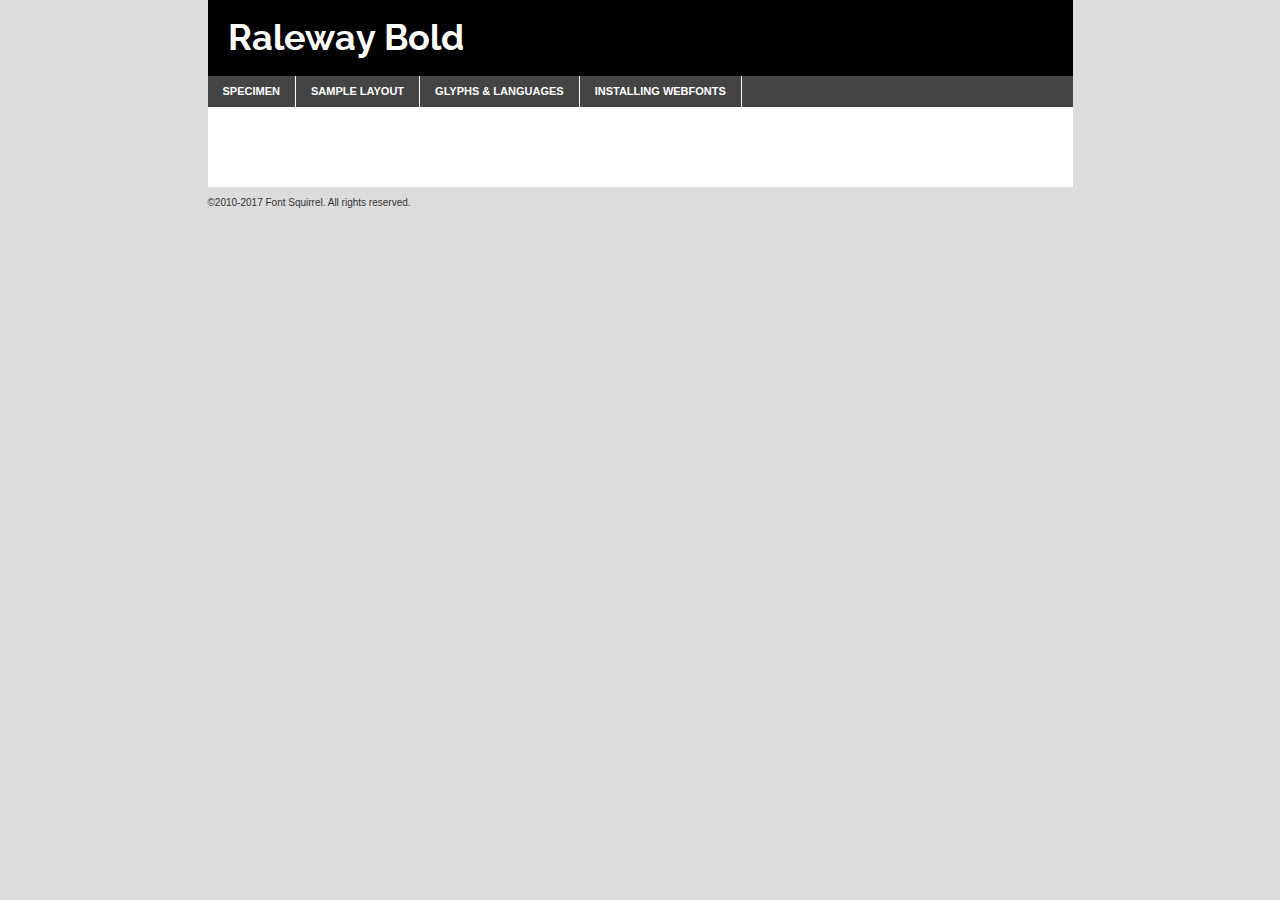
<file: assets/fonts/ralewayBold/raleway-bold-demo.html>
<!DOCTYPE html PUBLIC "-//W3C//DTD XHTML 1.0 Transitional//EN"
	"http://www.w3.org/TR/xhtml1/DTD/xhtml1-transitional.dtd">

<html xmlns="http://www.w3.org/1999/xhtml" xml:lang="en" lang="en">
<head>
	<meta http-equiv="Content-Type" content="text/html; charset=utf-8" />
	<script src="http://ajax.googleapis.com/ajax/libs/jquery/1.7.2/jquery.min.js" type="text/javascript" charset="utf-8"></script>
	<script type="text/javascript">
	(function($){$.fn.easyTabs=function(option){var param=jQuery.extend({fadeSpeed:"fast",defaultContent:1,activeClass:'active'},option);$(this).each(function(){var thisId="#"+this.id;if(param.defaultContent==''){param.defaultContent=1;}
	if(typeof param.defaultContent=="number")
	{var defaultTab=$(thisId+" .tabs li:eq("+(param.defaultContent-1)+") a").attr('href').substr(1);}else{var defaultTab=param.defaultContent;}
	$(thisId+" .tabs li a").each(function(){var tabToHide=$(this).attr('href').substr(1);$("#"+tabToHide).addClass('easytabs-tab-content');});hideAll();changeContent(defaultTab);function hideAll(){$(thisId+" .easytabs-tab-content").hide();}
	function changeContent(tabId){hideAll();$(thisId+" .tabs li").removeClass(param.activeClass);$(thisId+" .tabs li a[href=#"+tabId+"]").closest('li').addClass(param.activeClass);if(param.fadeSpeed!="none")
	{$(thisId+" #"+tabId).fadeIn(param.fadeSpeed);}else{$(thisId+" #"+tabId).show();}}
	$(thisId+" .tabs li").click(function(){var tabId=$(this).find('a').attr('href').substr(1);changeContent(tabId);return false;});});}})(jQuery);
	</script>
	<link rel="stylesheet" href="specimen_files/specimen_stylesheet.css" type="text/css" charset="utf-8" />
	<link rel="stylesheet" href="stylesheet.css" type="text/css" charset="utf-8" />

	<style type="text/css">
					body{
				font-family: 'ralewaybold';
							}
		</style>

	<title>Raleway Bold Specimen</title>
	
	
	<script type="text/javascript" charset="utf-8">
		$(document).ready(function() {
			$('#container').easyTabs({defaultContent:1});
		});
	</script>
</head>

<body>
<div id="container">
	<div id="header">
		Raleway Bold	</div>
	<ul class="tabs">
		<li><a href="#specimen">Specimen</a></li>
		<li><a href="#layout">Sample Layout</a></li>
				<li><a href="#glyphs">Glyphs &amp; Languages</a></li>
		<li><a href="#installing">Installing Webfonts</a></li>
		
	</ul>
	
	<div id="main_content">

		
			<div id="specimen">
		
				<div class="section">
					<div class="grid12 firstcol">
						<div class="huge">AaBb</div>
					</div>
				</div>
		
				<div class="section">
					<div class="glyph_range">A&#x200B;B&#x200b;C&#x200b;D&#x200b;E&#x200b;F&#x200b;G&#x200b;H&#x200b;I&#x200b;J&#x200b;K&#x200b;L&#x200b;M&#x200b;N&#x200b;O&#x200b;P&#x200b;Q&#x200b;R&#x200b;S&#x200b;T&#x200b;U&#x200b;V&#x200b;W&#x200b;X&#x200b;Y&#x200b;Z&#x200b;a&#x200b;b&#x200b;c&#x200b;d&#x200b;e&#x200b;f&#x200b;g&#x200b;h&#x200b;i&#x200b;j&#x200b;k&#x200b;l&#x200b;m&#x200b;n&#x200b;o&#x200b;p&#x200b;q&#x200b;r&#x200b;s&#x200b;t&#x200b;u&#x200b;v&#x200b;w&#x200b;x&#x200b;y&#x200b;z&#x200b;1&#x200b;2&#x200b;3&#x200b;4&#x200b;5&#x200b;6&#x200b;7&#x200b;8&#x200b;9&#x200b;0&#x200b;&amp;&#x200b;.&#x200b;,&#x200b;?&#x200b;!&#x200b;&#64;&#x200b;(&#x200b;)&#x200b;#&#x200b;$&#x200b;%&#x200b;*&#x200b;+&#x200b;-&#x200b;=&#x200b;:&#x200b;;</div>
				</div>
				<div class="section">
					<div class="grid12 firstcol">
						<table class="sample_table">
							<tr><td>10</td><td class="size10">abcdefghijklmnopqrstuvwxyzABCDEFGHIJKLMNOPQRSTUVWXYZ0123456789abcdefghijklmnopqrstuvwxyzABCDEFGHIJKLMNOPQRSTUVWXYZ0123456789abcdefghijklmnopqrstuvwxyzABCDEFGHIJKLMNOPQRSTUVWXYZ</td></tr>
							<tr><td>11</td><td class="size11">abcdefghijklmnopqrstuvwxyzABCDEFGHIJKLMNOPQRSTUVWXYZ0123456789abcdefghijklmnopqrstuvwxyzABCDEFGHIJKLMNOPQRSTUVWXYZ0123456789abcdefghijklmnopqrstuvwxyzABCDEFGHIJKLMNOPQRSTUVWXYZ</td></tr>
							<tr><td>12</td><td class="size12">abcdefghijklmnopqrstuvwxyzABCDEFGHIJKLMNOPQRSTUVWXYZ0123456789abcdefghijklmnopqrstuvwxyzABCDEFGHIJKLMNOPQRSTUVWXYZ0123456789abcdefghijklmnopqrstuvwxyzABCDEFGHIJKLMNOPQRSTUVWXYZ</td></tr>
							<tr><td>13</td><td class="size13">abcdefghijklmnopqrstuvwxyzABCDEFGHIJKLMNOPQRSTUVWXYZ0123456789abcdefghijklmnopqrstuvwxyzABCDEFGHIJKLMNOPQRSTUVWXYZ0123456789abcdefghijklmnopqrstuvwxyzABCDEFGHIJKLMNOPQRSTUVWXYZ</td></tr>
							<tr><td>14</td><td class="size14">abcdefghijklmnopqrstuvwxyzABCDEFGHIJKLMNOPQRSTUVWXYZ0123456789abcdefghijklmnopqrstuvwxyzABCDEFGHIJKLMNOPQRSTUVWXYZ0123456789abcdefghijklmnopqrstuvwxyzABCDEFGHIJKLMNOPQRSTUVWXYZ</td></tr>
							<tr><td>16</td><td class="size16">abcdefghijklmnopqrstuvwxyzABCDEFGHIJKLMNOPQRSTUVWXYZ0123456789abcdefghijklmnopqrstuvwxyzABCDEFGHIJKLMNOPQRSTUVWXYZ</td></tr>
							<tr><td>18</td><td class="size18">abcdefghijklmnopqrstuvwxyzABCDEFGHIJKLMNOPQRSTUVWXYZ0123456789abcdefghijklmnopqrstuvwxyzABCDEFGHIJKLMNOPQRSTUVWXYZ</td></tr>
							<tr><td>20</td><td class="size20">abcdefghijklmnopqrstuvwxyzABCDEFGHIJKLMNOPQRSTUVWXYZ0123456789abcdefghijklmnopqrstuvwxyzABCDEFGHIJKLMNOPQRSTUVWXYZ</td></tr>
							<tr><td>24</td><td class="size24">abcdefghijklmnopqrstuvwxyzABCDEFGHIJKLMNOPQRSTUVWXYZ0123456789abcdefghijklmnopqrstuvwxyzABCDEFGHIJKLMNOPQRSTUVWXYZ</td></tr>
							<tr><td>30</td><td class="size30">abcdefghijklmnopqrstuvwxyzABCDEFGHIJKLMNOPQRSTUVWXYZ0123456789abcdefghijklmnopqrstuvwxyzABCDEFGHIJKLMNOPQRSTUVWXYZ</td></tr>
							<tr><td>36</td><td class="size36">abcdefghijklmnopqrstuvwxyzABCDEFGHIJKLMNOPQRSTUVWXYZ0123456789abcdefghijklmnopqrstuvwxyzABCDEFGHIJKLMNOPQRSTUVWXYZ</td></tr>
							<tr><td>48</td><td class="size48">abcdefghijklmnopqrstuvwxyzABCDEFGHIJKLMNOPQRSTUVWXYZ0123456789abcdefghijklmnopqrstuvwxyzABCDEFGHIJKLMNOPQRSTUVWXYZ</td></tr>
							<tr><td>60</td><td class="size60">abcdefghijklmnopqrstuvwxyzABCDEFGHIJKLMNOPQRSTUVWXYZ0123456789abcdefghijklmnopqrstuvwxyzABCDEFGHIJKLMNOPQRSTUVWXYZ</td></tr>
							<tr><td>72</td><td class="size72">abcdefghijklmnopqrstuvwxyzABCDEFGHIJKLMNOPQRSTUVWXYZ0123456789abcdefghijklmnopqrstuvwxyzABCDEFGHIJKLMNOPQRSTUVWXYZ</td></tr>
							<tr><td>90</td><td class="size90">abcdefghijklmnopqrstuvwxyzABCDEFGHIJKLMNOPQRSTUVWXYZ0123456789abcdefghijklmnopqrstuvwxyzABCDEFGHIJKLMNOPQRSTUVWXYZ</td></tr>
						</table>
				
					</div>
			
				</div>
		
		
		
								<div class="section" id="bodycomparison">


										<div id="xheight">
				<div class="fontbody">&#x25FC;&#x25FC;&#x25FC;&#x25FC;&#x25FC;&#x25FC;&#x25FC;&#x25FC;&#x25FC;&#x25FC;&#x25FC;&#x25FC;&#x25FC;&#x25FC;&#x25FC;&#x25FC;&#x25FC;&#x25FC;&#x25FC;&#x25FC;&#x25FC;&#x25FC;&#x25FC;&#x25FC;&#x25FC;&#x25FC;&#x25FC;&#x25FC;&#x25FC;&#x25FC;&#x25FC;&#x25FC;&#x25FC;&#x25FC;&#x25FC;&#x25FC;&#x25FC;&#x25FC;&#x25FC;&#x25FC;&#x25FC;&#x25FC;&#x25FC;&#x25FC;&#x25FC;&#x25FC;&#x25FC;&#x25FC;&#x25FC;&#x25FC;&#x25FC;&#x25FC;&#x25FC;&#x25FC;&#x25FC;&#x25FC;&#x25FC;&#x25FC;&#x25FC;&#x25FC;&#x25FC;&#x25FC;&#x25FC;&#x25FC;&#x25FC;&#x25FC;&#x25FC;&#x25FC;&#x25FC;&#x25FC;&#x25FC;&#x25FC;&#x25FC;&#x25FC;&#x25FC;&#x25FC;&#x25FC;&#x25FC;&#x25FC;&#x25FC;&#x25FC;&#x25FC;&#x25FC;&#x25FC;&#x25FC;&#x25FC;&#x25FC;&#x25FC;&#x25FC;&#x25FC;&#x25FC;&#x25FC;&#x25FC;&#x25FC;&#x25FC;&#x25FC;&#x25FC;&#x25FC;&#x25FC;body</div><div class="arialbody">body</div><div class="verdanabody">body</div><div class="georgiabody">body</div></div>
										<div class="fontbody" style="z-index:1">
											body<span>Raleway Bold</span>
										</div>
										<div class="arialbody" style="z-index:1">
											body<span>Arial</span>
										</div>
										<div class="verdanabody" style="z-index:1">
											body<span>Verdana</span>
										</div>
										<div class="georgiabody" style="z-index:1">
											body<span>Georgia</span>
										</div>



								</div>
		
		
				<div class="section psample psample_row1" id="">
					
					<div class="grid2 firstcol">
						<p class="size10"><span>10.</span>Aenean lacinia bibendum nulla sed consectetur. Fusce dapibus, tellus ac cursus commodo, tortor mauris condimentum nibh, ut fermentum massa justo sit amet risus. Nullam id dolor id nibh ultricies vehicula ut id elit. Cum sociis natoque penatibus et magnis dis parturient montes, nascetur ridiculus mus. Nulla vitae elit libero, a pharetra augue.</p>
			
					</div>
					<div class="grid3">
						<p class="size11"><span>11.</span>Aenean lacinia bibendum nulla sed consectetur. Fusce dapibus, tellus ac cursus commodo, tortor mauris condimentum nibh, ut fermentum massa justo sit amet risus. Nullam id dolor id nibh ultricies vehicula ut id elit. Cum sociis natoque penatibus et magnis dis parturient montes, nascetur ridiculus mus. Nulla vitae elit libero, a pharetra augue.</p>
			
					</div>
					<div class="grid3">
						<p class="size12"><span>12.</span>Aenean lacinia bibendum nulla sed consectetur. Fusce dapibus, tellus ac cursus commodo, tortor mauris condimentum nibh, ut fermentum massa justo sit amet risus. Nullam id dolor id nibh ultricies vehicula ut id elit. Cum sociis natoque penatibus et magnis dis parturient montes, nascetur ridiculus mus. Nulla vitae elit libero, a pharetra augue.</p>
			
					</div>
					<div class="grid4">
						<p class="size13"><span>13.</span>Aenean lacinia bibendum nulla sed consectetur. Fusce dapibus, tellus ac cursus commodo, tortor mauris condimentum nibh, ut fermentum massa justo sit amet risus. Nullam id dolor id nibh ultricies vehicula ut id elit. Cum sociis natoque penatibus et magnis dis parturient montes, nascetur ridiculus mus. Nulla vitae elit libero, a pharetra augue.</p>
			
					</div>
					<div class="white_blend"></div>
					
				</div>
				<div class="section psample psample_row2" id="">
					<div class="grid3 firstcol">
						<p class="size14"><span>14.</span>Aenean lacinia bibendum nulla sed consectetur. Fusce dapibus, tellus ac cursus commodo, tortor mauris condimentum nibh, ut fermentum massa justo sit amet risus. Nullam id dolor id nibh ultricies vehicula ut id elit. Cum sociis natoque penatibus et magnis dis parturient montes, nascetur ridiculus mus. Nulla vitae elit libero, a pharetra augue.</p>
			
					</div>
					<div class="grid4">
						<p class="size16"><span>16.</span>Aenean lacinia bibendum nulla sed consectetur. Fusce dapibus, tellus ac cursus commodo, tortor mauris condimentum nibh, ut fermentum massa justo sit amet risus. Nullam id dolor id nibh ultricies vehicula ut id elit. Cum sociis natoque penatibus et magnis dis parturient montes, nascetur ridiculus mus. Nulla vitae elit libero, a pharetra augue.</p>
			
					</div>
					<div class="grid5">
						<p class="size18"><span>18.</span>Aenean lacinia bibendum nulla sed consectetur. Fusce dapibus, tellus ac cursus commodo, tortor mauris condimentum nibh, ut fermentum massa justo sit amet risus. Nullam id dolor id nibh ultricies vehicula ut id elit. Cum sociis natoque penatibus et magnis dis parturient montes, nascetur ridiculus mus. Nulla vitae elit libero, a pharetra augue.</p>
			
					</div>

					<div class="white_blend"></div>

				</div>
				
				<div class="section psample psample_row3" id="">
					<div class="grid5 firstcol">
						<p class="size20"><span>20.</span>Aenean lacinia bibendum nulla sed consectetur. Fusce dapibus, tellus ac cursus commodo, tortor mauris condimentum nibh, ut fermentum massa justo sit amet risus. Nullam id dolor id nibh ultricies vehicula ut id elit. Cum sociis natoque penatibus et magnis dis parturient montes, nascetur ridiculus mus. Nulla vitae elit libero, a pharetra augue.</p>
					</div>
					<div class="grid7">
						<p class="size24"><span>24.</span>Aenean lacinia bibendum nulla sed consectetur. Fusce dapibus, tellus ac cursus commodo, tortor mauris condimentum nibh, ut fermentum massa justo sit amet risus. Nullam id dolor id nibh ultricies vehicula ut id elit. Cum sociis natoque penatibus et magnis dis parturient montes, nascetur ridiculus mus. Nulla vitae elit libero, a pharetra augue.</p>
					</div>
					
					<div class="white_blend"></div>
					
				</div>
				
				<div class="section psample psample_row4" id="">
					<div class="grid12 firstcol">
						<p class="size30"><span>30.</span>Aenean lacinia bibendum nulla sed consectetur. Fusce dapibus, tellus ac cursus commodo, tortor mauris condimentum nibh, ut fermentum massa justo sit amet risus. Nullam id dolor id nibh ultricies vehicula ut id elit. Cum sociis natoque penatibus et magnis dis parturient montes, nascetur ridiculus mus. Nulla vitae elit libero, a pharetra augue.</p>
					</div>
					<div class="white_blend"></div>
					
				</div>
				
				
				
				<div class="section psample psample_row1 fullreverse">
					<div class="grid2 firstcol">
						<p class="size10"><span>10.</span>Aenean lacinia bibendum nulla sed consectetur. Fusce dapibus, tellus ac cursus commodo, tortor mauris condimentum nibh, ut fermentum massa justo sit amet risus. Nullam id dolor id nibh ultricies vehicula ut id elit. Cum sociis natoque penatibus et magnis dis parturient montes, nascetur ridiculus mus. Nulla vitae elit libero, a pharetra augue.</p>
			
					</div>
					<div class="grid3">
						<p class="size11"><span>11.</span>Aenean lacinia bibendum nulla sed consectetur. Fusce dapibus, tellus ac cursus commodo, tortor mauris condimentum nibh, ut fermentum massa justo sit amet risus. Nullam id dolor id nibh ultricies vehicula ut id elit. Cum sociis natoque penatibus et magnis dis parturient montes, nascetur ridiculus mus. Nulla vitae elit libero, a pharetra augue.</p>
			
					</div>
					<div class="grid3">
						<p class="size12"><span>12.</span>Aenean lacinia bibendum nulla sed consectetur. Fusce dapibus, tellus ac cursus commodo, tortor mauris condimentum nibh, ut fermentum massa justo sit amet risus. Nullam id dolor id nibh ultricies vehicula ut id elit. Cum sociis natoque penatibus et magnis dis parturient montes, nascetur ridiculus mus. Nulla vitae elit libero, a pharetra augue.</p>
			
					</div>
					<div class="grid4">
						<p class="size13"><span>13.</span>Aenean lacinia bibendum nulla sed consectetur. Fusce dapibus, tellus ac cursus commodo, tortor mauris condimentum nibh, ut fermentum massa justo sit amet risus. Nullam id dolor id nibh ultricies vehicula ut id elit. Cum sociis natoque penatibus et magnis dis parturient montes, nascetur ridiculus mus. Nulla vitae elit libero, a pharetra augue.</p>
			
					</div>
					<div class="black_blend"></div>
					
				</div>
				
				<div class="section psample psample_row2 fullreverse">
					<div class="grid3 firstcol">
						<p class="size14"><span>14.</span>Aenean lacinia bibendum nulla sed consectetur. Fusce dapibus, tellus ac cursus commodo, tortor mauris condimentum nibh, ut fermentum massa justo sit amet risus. Nullam id dolor id nibh ultricies vehicula ut id elit. Cum sociis natoque penatibus et magnis dis parturient montes, nascetur ridiculus mus. Nulla vitae elit libero, a pharetra augue.</p>
			
					</div>
					<div class="grid4">
						<p class="size16"><span>16.</span>Aenean lacinia bibendum nulla sed consectetur. Fusce dapibus, tellus ac cursus commodo, tortor mauris condimentum nibh, ut fermentum massa justo sit amet risus. Nullam id dolor id nibh ultricies vehicula ut id elit. Cum sociis natoque penatibus et magnis dis parturient montes, nascetur ridiculus mus. Nulla vitae elit libero, a pharetra augue.</p>
			
					</div>
					<div class="grid5">
						<p class="size18"><span>18.</span>Aenean lacinia bibendum nulla sed consectetur. Fusce dapibus, tellus ac cursus commodo, tortor mauris condimentum nibh, ut fermentum massa justo sit amet risus. Nullam id dolor id nibh ultricies vehicula ut id elit. Cum sociis natoque penatibus et magnis dis parturient montes, nascetur ridiculus mus. Nulla vitae elit libero, a pharetra augue.</p>
			
					</div>
					<div class="black_blend"></div>

				</div>
				
				<div class="section psample fullreverse psample_row3" id="">
					<div class="grid5 firstcol">
						<p class="size20"><span>20.</span>Aenean lacinia bibendum nulla sed consectetur. Fusce dapibus, tellus ac cursus commodo, tortor mauris condimentum nibh, ut fermentum massa justo sit amet risus. Nullam id dolor id nibh ultricies vehicula ut id elit. Cum sociis natoque penatibus et magnis dis parturient montes, nascetur ridiculus mus. Nulla vitae elit libero, a pharetra augue.</p>
					</div>
					<div class="grid7">
						<p class="size24"><span>24.</span>Aenean lacinia bibendum nulla sed consectetur. Fusce dapibus, tellus ac cursus commodo, tortor mauris condimentum nibh, ut fermentum massa justo sit amet risus. Nullam id dolor id nibh ultricies vehicula ut id elit. Cum sociis natoque penatibus et magnis dis parturient montes, nascetur ridiculus mus. Nulla vitae elit libero, a pharetra augue.</p>
					</div>
					
					<div class="black_blend"></div>
					
				</div>
				
				<div class="section psample fullreverse psample_row4" id="" style="border-bottom: 20px #000 solid;">
					<div class="grid12 firstcol">
						<p class="size30"><span>30.</span>Aenean lacinia bibendum nulla sed consectetur. Fusce dapibus, tellus ac cursus commodo, tortor mauris condimentum nibh, ut fermentum massa justo sit amet risus. Nullam id dolor id nibh ultricies vehicula ut id elit. Cum sociis natoque penatibus et magnis dis parturient montes, nascetur ridiculus mus. Nulla vitae elit libero, a pharetra augue.</p>
					</div>
					<div class="black_blend"></div>
					
				</div>
				
				
				
				
			</div>
			
			<div id="layout">
				
				<div class="section">
					
					<div class="grid12 firstcol">
						<h1>Lorem Ipsum Dolor</h1>
						<h2>Etiam porta sem malesuada magna mollis euismod</h2>
						
						<p class="byline">By <a href="#link">Aenean Lacinia</a></p>
					</div>
				</div>
				<div class="section">
					<div class="grid8 firstcol">
						<p class="large">Donec sed odio dui. Morbi leo risus, porta ac consectetur ac, vestibulum at eros. Fusce dapibus, tellus ac cursus commodo, tortor mauris condimentum nibh, ut fermentum massa justo sit amet risus. </p>

						
						<h3>Pellentesque ornare sem</h3>

						<p>Maecenas sed diam eget risus varius blandit sit amet non magna. Maecenas faucibus mollis interdum. Donec ullamcorper nulla non metus auctor fringilla. Nullam id dolor id nibh ultricies vehicula ut id elit. Nullam id dolor id nibh ultricies vehicula ut id elit. </p>

						<p>Aenean eu leo quam. Pellentesque ornare sem lacinia quam venenatis vestibulum. Lorem ipsum dolor sit amet, consectetur adipiscing elit. Cum sociis natoque penatibus et magnis dis parturient montes, nascetur ridiculus mus. </p>

						<p>Nulla vitae elit libero, a pharetra augue. Praesent commodo cursus magna, vel scelerisque nisl consectetur et. Aenean lacinia bibendum nulla sed consectetur. </p>

						<p>Nullam quis risus eget urna mollis ornare vel eu leo. Nullam quis risus eget urna mollis ornare vel eu leo. Maecenas sed diam eget risus varius blandit sit amet non magna. Donec ullamcorper nulla non metus auctor fringilla. </p>

						<h3>Cras mattis consectetur</h3>

						<p>Aenean eu leo quam. Pellentesque ornare sem lacinia quam venenatis vestibulum. Aenean lacinia bibendum nulla sed consectetur. Integer posuere erat a ante venenatis dapibus posuere velit aliquet. Cras mattis consectetur purus sit amet fermentum. </p>

						<p>Nullam id dolor id nibh ultricies vehicula ut id elit. Nullam quis risus eget urna mollis ornare vel eu leo. Cras mattis consectetur purus sit amet fermentum.</p>
					</div>
					
					<div class="grid4 sidebar">
						
						<div class="box reverse">
							<p class="last">Nullam quis risus eget urna mollis ornare vel eu leo. Donec ullamcorper nulla non metus auctor fringilla. Cras mattis consectetur purus sit amet fermentum. Sed posuere consectetur est at lobortis. Lorem ipsum dolor sit amet, consectetur adipiscing elit. </p>
						</div>
						
						<p class="caption">Maecenas sed diam eget risus varius.</p>

						<p>Vestibulum id ligula porta felis euismod semper. Integer posuere erat a ante venenatis dapibus posuere velit aliquet. Vestibulum id ligula porta felis euismod semper. Sed posuere consectetur est at lobortis. Maecenas sed diam eget risus varius blandit sit amet non magna. Fusce dapibus, tellus ac cursus commodo, tortor mauris condimentum nibh, ut fermentum massa justo sit amet risus. </p>

					

						<p>Duis mollis, est non commodo luctus, nisi erat porttitor ligula, eget lacinia odio sem nec elit. Aenean lacinia bibendum nulla sed consectetur. Vivamus sagittis lacus vel augue laoreet rutrum faucibus dolor auctor. Aenean lacinia bibendum nulla sed consectetur. Nullam quis risus eget urna mollis ornare vel eu leo. </p>

						<p>Praesent commodo cursus magna, vel scelerisque nisl consectetur et. Donec ullamcorper nulla non metus auctor fringilla. Maecenas faucibus mollis interdum. Fusce dapibus, tellus ac cursus commodo, tortor mauris condimentum nibh, ut fermentum massa justo sit amet risus. </p>

					</div>
				</div>
				
			</div>


			



		<div id="glyphs">
			<div class="section">
				<div class="grid12 firstcol">
			
				<h1>Language Support</h1>
				<p>The subset of Raleway Bold in this kit supports the following languages:<br />
			
					Albanian, Basque, Breton, Chamorro, Danish, Dutch, English, Faroese, Finnish, French, Frisian, Galician, German, Icelandic, Italian, Malagasy, Norwegian, Portuguese, Spanish, Alsatian, Aragonese, Arapaho, Arrernte, Asturian, Aymara, Bislama, Cebuano, Corsican, Fijian, French_creole, Genoese, Gilbertese, Greenlandic, Haitian_creole, Hiligaynon, Hmong, Hopi, Ibanag, Iloko_ilokano, Indonesian, Interglossa_glosa, Interlingua, Irish_gaelic, Jerriais, Lojban, Lombard, Luxembourgeois, Manx, Mohawk, Norfolk_pitcairnese, Occitan, Oromo, Pangasinan, Papiamento, Piedmontese, Potawatomi, Rhaeto-romance, Romansh, Rotokas, Sami_lule, Samoan, Sardinian, Scots_gaelic, Seychelles_creole, Shona, Sicilian, Somali, Southern_ndebele, Swahili, Swati_swazi, Tagalog_filipino_pilipino, Tetum, Tok_pisin, Uyghur_latinized, Volapuk, Walloon, Warlpiri, Xhosa, Yapese, Zulu, Latinbasic, Ubasic, Demo				</p>
				<h1>Glyph Chart</h1>
				<p>The subset of Raleway Bold in this kit includes all the glyphs listed below. Unicode entities are included above each glyph to help you insert individual characters into your layout.</p>
				<div id="glyph_chart">
			
																				 <div><p>&amp;#13;</p>&#13;</div>
																				 <div><p>&amp;#32;</p>&#32;</div>
																				 <div><p>&amp;#33;</p>&#33;</div>
																				 <div><p>&amp;#34;</p>&#34;</div>
																				 <div><p>&amp;#35;</p>&#35;</div>
																				 <div><p>&amp;#36;</p>&#36;</div>
																				 <div><p>&amp;#37;</p>&#37;</div>
																				 <div><p>&amp;#38;</p>&#38;</div>
																				 <div><p>&amp;#39;</p>&#39;</div>
																				 <div><p>&amp;#40;</p>&#40;</div>
																				 <div><p>&amp;#41;</p>&#41;</div>
																				 <div><p>&amp;#42;</p>&#42;</div>
																				 <div><p>&amp;#43;</p>&#43;</div>
																				 <div><p>&amp;#44;</p>&#44;</div>
																				 <div><p>&amp;#45;</p>&#45;</div>
																				 <div><p>&amp;#46;</p>&#46;</div>
																				 <div><p>&amp;#47;</p>&#47;</div>
																				 <div><p>&amp;#48;</p>&#48;</div>
																				 <div><p>&amp;#49;</p>&#49;</div>
																				 <div><p>&amp;#50;</p>&#50;</div>
																				 <div><p>&amp;#51;</p>&#51;</div>
																				 <div><p>&amp;#52;</p>&#52;</div>
																				 <div><p>&amp;#53;</p>&#53;</div>
																				 <div><p>&amp;#54;</p>&#54;</div>
																				 <div><p>&amp;#55;</p>&#55;</div>
																				 <div><p>&amp;#56;</p>&#56;</div>
																				 <div><p>&amp;#57;</p>&#57;</div>
																				 <div><p>&amp;#58;</p>&#58;</div>
																				 <div><p>&amp;#59;</p>&#59;</div>
																				 <div><p>&amp;#60;</p>&#60;</div>
																				 <div><p>&amp;#61;</p>&#61;</div>
																				 <div><p>&amp;#62;</p>&#62;</div>
																				 <div><p>&amp;#63;</p>&#63;</div>
																				 <div><p>&amp;#64;</p>&#64;</div>
																				 <div><p>&amp;#65;</p>&#65;</div>
																				 <div><p>&amp;#66;</p>&#66;</div>
																				 <div><p>&amp;#67;</p>&#67;</div>
																				 <div><p>&amp;#68;</p>&#68;</div>
																				 <div><p>&amp;#69;</p>&#69;</div>
																				 <div><p>&amp;#70;</p>&#70;</div>
																				 <div><p>&amp;#71;</p>&#71;</div>
																				 <div><p>&amp;#72;</p>&#72;</div>
																				 <div><p>&amp;#73;</p>&#73;</div>
																				 <div><p>&amp;#74;</p>&#74;</div>
																				 <div><p>&amp;#75;</p>&#75;</div>
																				 <div><p>&amp;#76;</p>&#76;</div>
																				 <div><p>&amp;#77;</p>&#77;</div>
																				 <div><p>&amp;#78;</p>&#78;</div>
																				 <div><p>&amp;#79;</p>&#79;</div>
																				 <div><p>&amp;#80;</p>&#80;</div>
																				 <div><p>&amp;#81;</p>&#81;</div>
																				 <div><p>&amp;#82;</p>&#82;</div>
																				 <div><p>&amp;#83;</p>&#83;</div>
																				 <div><p>&amp;#84;</p>&#84;</div>
																				 <div><p>&amp;#85;</p>&#85;</div>
																				 <div><p>&amp;#86;</p>&#86;</div>
																				 <div><p>&amp;#87;</p>&#87;</div>
																				 <div><p>&amp;#88;</p>&#88;</div>
																				 <div><p>&amp;#89;</p>&#89;</div>
																				 <div><p>&amp;#90;</p>&#90;</div>
																				 <div><p>&amp;#91;</p>&#91;</div>
																				 <div><p>&amp;#92;</p>&#92;</div>
																				 <div><p>&amp;#93;</p>&#93;</div>
																				 <div><p>&amp;#94;</p>&#94;</div>
																				 <div><p>&amp;#95;</p>&#95;</div>
																				 <div><p>&amp;#96;</p>&#96;</div>
																				 <div><p>&amp;#97;</p>&#97;</div>
																				 <div><p>&amp;#98;</p>&#98;</div>
																				 <div><p>&amp;#99;</p>&#99;</div>
																				 <div><p>&amp;#100;</p>&#100;</div>
																				 <div><p>&amp;#101;</p>&#101;</div>
																				 <div><p>&amp;#102;</p>&#102;</div>
																				 <div><p>&amp;#103;</p>&#103;</div>
																				 <div><p>&amp;#104;</p>&#104;</div>
																				 <div><p>&amp;#105;</p>&#105;</div>
																				 <div><p>&amp;#106;</p>&#106;</div>
																				 <div><p>&amp;#107;</p>&#107;</div>
																				 <div><p>&amp;#108;</p>&#108;</div>
																				 <div><p>&amp;#109;</p>&#109;</div>
																				 <div><p>&amp;#110;</p>&#110;</div>
																				 <div><p>&amp;#111;</p>&#111;</div>
																				 <div><p>&amp;#112;</p>&#112;</div>
																				 <div><p>&amp;#113;</p>&#113;</div>
																				 <div><p>&amp;#114;</p>&#114;</div>
																				 <div><p>&amp;#115;</p>&#115;</div>
																				 <div><p>&amp;#116;</p>&#116;</div>
																				 <div><p>&amp;#117;</p>&#117;</div>
																				 <div><p>&amp;#118;</p>&#118;</div>
																				 <div><p>&amp;#119;</p>&#119;</div>
																				 <div><p>&amp;#120;</p>&#120;</div>
																				 <div><p>&amp;#121;</p>&#121;</div>
																				 <div><p>&amp;#122;</p>&#122;</div>
																				 <div><p>&amp;#123;</p>&#123;</div>
																				 <div><p>&amp;#124;</p>&#124;</div>
																				 <div><p>&amp;#125;</p>&#125;</div>
																				 <div><p>&amp;#126;</p>&#126;</div>
																				 <div><p>&amp;#160;</p>&#160;</div>
																				 <div><p>&amp;#161;</p>&#161;</div>
																				 <div><p>&amp;#162;</p>&#162;</div>
																				 <div><p>&amp;#163;</p>&#163;</div>
																				 <div><p>&amp;#164;</p>&#164;</div>
																				 <div><p>&amp;#165;</p>&#165;</div>
																				 <div><p>&amp;#166;</p>&#166;</div>
																				 <div><p>&amp;#167;</p>&#167;</div>
																				 <div><p>&amp;#168;</p>&#168;</div>
																				 <div><p>&amp;#169;</p>&#169;</div>
																				 <div><p>&amp;#170;</p>&#170;</div>
																				 <div><p>&amp;#171;</p>&#171;</div>
																				 <div><p>&amp;#172;</p>&#172;</div>
																				 <div><p>&amp;#173;</p>&#173;</div>
																				 <div><p>&amp;#174;</p>&#174;</div>
																				 <div><p>&amp;#175;</p>&#175;</div>
																				 <div><p>&amp;#176;</p>&#176;</div>
																				 <div><p>&amp;#177;</p>&#177;</div>
																				 <div><p>&amp;#178;</p>&#178;</div>
																				 <div><p>&amp;#179;</p>&#179;</div>
																				 <div><p>&amp;#180;</p>&#180;</div>
																				 <div><p>&amp;#181;</p>&#181;</div>
																				 <div><p>&amp;#182;</p>&#182;</div>
																				 <div><p>&amp;#183;</p>&#183;</div>
																				 <div><p>&amp;#184;</p>&#184;</div>
																				 <div><p>&amp;#185;</p>&#185;</div>
																				 <div><p>&amp;#186;</p>&#186;</div>
																				 <div><p>&amp;#187;</p>&#187;</div>
																				 <div><p>&amp;#188;</p>&#188;</div>
																				 <div><p>&amp;#189;</p>&#189;</div>
																				 <div><p>&amp;#190;</p>&#190;</div>
																				 <div><p>&amp;#191;</p>&#191;</div>
																				 <div><p>&amp;#192;</p>&#192;</div>
																				 <div><p>&amp;#193;</p>&#193;</div>
																				 <div><p>&amp;#194;</p>&#194;</div>
																				 <div><p>&amp;#195;</p>&#195;</div>
																				 <div><p>&amp;#196;</p>&#196;</div>
																				 <div><p>&amp;#197;</p>&#197;</div>
																				 <div><p>&amp;#198;</p>&#198;</div>
																				 <div><p>&amp;#199;</p>&#199;</div>
																				 <div><p>&amp;#200;</p>&#200;</div>
																				 <div><p>&amp;#201;</p>&#201;</div>
																				 <div><p>&amp;#202;</p>&#202;</div>
																				 <div><p>&amp;#203;</p>&#203;</div>
																				 <div><p>&amp;#204;</p>&#204;</div>
																				 <div><p>&amp;#205;</p>&#205;</div>
																				 <div><p>&amp;#206;</p>&#206;</div>
																				 <div><p>&amp;#207;</p>&#207;</div>
																				 <div><p>&amp;#208;</p>&#208;</div>
																				 <div><p>&amp;#209;</p>&#209;</div>
																				 <div><p>&amp;#210;</p>&#210;</div>
																				 <div><p>&amp;#211;</p>&#211;</div>
																				 <div><p>&amp;#212;</p>&#212;</div>
																				 <div><p>&amp;#213;</p>&#213;</div>
																				 <div><p>&amp;#214;</p>&#214;</div>
																				 <div><p>&amp;#215;</p>&#215;</div>
																				 <div><p>&amp;#216;</p>&#216;</div>
																				 <div><p>&amp;#217;</p>&#217;</div>
																				 <div><p>&amp;#218;</p>&#218;</div>
																				 <div><p>&amp;#219;</p>&#219;</div>
																				 <div><p>&amp;#220;</p>&#220;</div>
																				 <div><p>&amp;#221;</p>&#221;</div>
																				 <div><p>&amp;#222;</p>&#222;</div>
																				 <div><p>&amp;#223;</p>&#223;</div>
																				 <div><p>&amp;#224;</p>&#224;</div>
																				 <div><p>&amp;#225;</p>&#225;</div>
																				 <div><p>&amp;#226;</p>&#226;</div>
																				 <div><p>&amp;#227;</p>&#227;</div>
																				 <div><p>&amp;#228;</p>&#228;</div>
																				 <div><p>&amp;#229;</p>&#229;</div>
																				 <div><p>&amp;#230;</p>&#230;</div>
																				 <div><p>&amp;#231;</p>&#231;</div>
																				 <div><p>&amp;#232;</p>&#232;</div>
																				 <div><p>&amp;#233;</p>&#233;</div>
																				 <div><p>&amp;#234;</p>&#234;</div>
																				 <div><p>&amp;#235;</p>&#235;</div>
																				 <div><p>&amp;#236;</p>&#236;</div>
																				 <div><p>&amp;#237;</p>&#237;</div>
																				 <div><p>&amp;#238;</p>&#238;</div>
																				 <div><p>&amp;#239;</p>&#239;</div>
																				 <div><p>&amp;#240;</p>&#240;</div>
																				 <div><p>&amp;#241;</p>&#241;</div>
																				 <div><p>&amp;#242;</p>&#242;</div>
																				 <div><p>&amp;#243;</p>&#243;</div>
																				 <div><p>&amp;#244;</p>&#244;</div>
																				 <div><p>&amp;#245;</p>&#245;</div>
																				 <div><p>&amp;#246;</p>&#246;</div>
																				 <div><p>&amp;#247;</p>&#247;</div>
																				 <div><p>&amp;#248;</p>&#248;</div>
																				 <div><p>&amp;#249;</p>&#249;</div>
																				 <div><p>&amp;#250;</p>&#250;</div>
																				 <div><p>&amp;#251;</p>&#251;</div>
																				 <div><p>&amp;#252;</p>&#252;</div>
																				 <div><p>&amp;#253;</p>&#253;</div>
																				 <div><p>&amp;#254;</p>&#254;</div>
																				 <div><p>&amp;#255;</p>&#255;</div>
																				 <div><p>&amp;#338;</p>&#338;</div>
																				 <div><p>&amp;#339;</p>&#339;</div>
																				 <div><p>&amp;#376;</p>&#376;</div>
																				 <div><p>&amp;#710;</p>&#710;</div>
																				 <div><p>&amp;#732;</p>&#732;</div>
																				 <div><p>&amp;#8192;</p>&#8192;</div>
																				 <div><p>&amp;#8193;</p>&#8193;</div>
																				 <div><p>&amp;#8194;</p>&#8194;</div>
																				 <div><p>&amp;#8195;</p>&#8195;</div>
																				 <div><p>&amp;#8196;</p>&#8196;</div>
																				 <div><p>&amp;#8197;</p>&#8197;</div>
																				 <div><p>&amp;#8198;</p>&#8198;</div>
																				 <div><p>&amp;#8199;</p>&#8199;</div>
																				 <div><p>&amp;#8200;</p>&#8200;</div>
																				 <div><p>&amp;#8201;</p>&#8201;</div>
																				 <div><p>&amp;#8202;</p>&#8202;</div>
																				 <div><p>&amp;#8208;</p>&#8208;</div>
																				 <div><p>&amp;#8209;</p>&#8209;</div>
																				 <div><p>&amp;#8210;</p>&#8210;</div>
																				 <div><p>&amp;#8211;</p>&#8211;</div>
																				 <div><p>&amp;#8212;</p>&#8212;</div>
																				 <div><p>&amp;#8216;</p>&#8216;</div>
																				 <div><p>&amp;#8217;</p>&#8217;</div>
																				 <div><p>&amp;#8218;</p>&#8218;</div>
																				 <div><p>&amp;#8220;</p>&#8220;</div>
																				 <div><p>&amp;#8221;</p>&#8221;</div>
																				 <div><p>&amp;#8222;</p>&#8222;</div>
																				 <div><p>&amp;#8226;</p>&#8226;</div>
																				 <div><p>&amp;#8230;</p>&#8230;</div>
																				 <div><p>&amp;#8239;</p>&#8239;</div>
																				 <div><p>&amp;#8249;</p>&#8249;</div>
																				 <div><p>&amp;#8250;</p>&#8250;</div>
																				 <div><p>&amp;#8287;</p>&#8287;</div>
																				 <div><p>&amp;#8364;</p>&#8364;</div>
																				 <div><p>&amp;#8482;</p>&#8482;</div>
																				 <div><p>&amp;#9724;</p>&#9724;</div>
																				 <div><p>&amp;#64257;</p>&#64257;</div>
																				 <div><p>&amp;#64258;</p>&#64258;</div>
																				 <div><p>&amp;#64259;</p>&#64259;</div>
																				 <div><p>&amp;#64260;</p>&#64260;</div>
																																						</div>	
				</div>
		
		
			</div>
		</div>
		
		
		<div id="specs">
			
		</div>
	
		<div id="installing">
			<div class="section">
				<div class="grid7 firstcol">
					<h1>Installing Webfonts</h1>
					
					<p>Webfonts are supported by all major browser platforms but not all in the same way. There are currently four different font formats that must be included in order to target all browsers. This includes TTF, WOFF, EOT and SVG.</p>
					
					<h2>1. Upload your webfonts</h2>
					<p>You must upload your webfont kit to your website. They should be in or near the same directory as your CSS files.</p>
					
					<h2>2. Include the webfont stylesheet</h2>
					<p>A special CSS @font-face declaration helps the various browsers select the appropriate font it needs without causing you a bunch of headaches. Learn more about this syntax by reading the <a href="https://www.fontspring.com/blog/further-hardening-of-the-bulletproof-syntax">Fontspring blog post</a> about it. The code for it is as follows:</p>


<code>
@font-face{ 
	font-family: 'MyWebFont';
	src: url('WebFont.eot');
	src: url('WebFont.eot?#iefix') format('embedded-opentype'),
	     url('WebFont.woff') format('woff'),
	     url('WebFont.ttf') format('truetype'),
	     url('WebFont.svg#webfont') format('svg');
}
</code>

	<p>We've already gone ahead and generated the code for you. All you have to do is link to the stylesheet in your HTML, like this:</p>
	<code>&lt;link rel=&quot;stylesheet&quot; href=&quot;stylesheet.css&quot; type=&quot;text/css&quot; charset=&quot;utf-8&quot; /&gt;</code>

					<h2>3. Modify your own stylesheet</h2>
					<p>To take advantage of your new fonts, you must tell your stylesheet to use them. Look at the original @font-face declaration above and find the property called "font-family." The name linked there will be what you use to reference the font. Prepend that webfont name to the font stack in the "font-family" property, inside the selector you want to change. For example:</p>
<code>p { font-family: 'WebFont', Arial, sans-serif; }</code>

<h2>4. Test</h2>
<p>Getting webfonts to work cross-browser <em>can</em> be tricky. Use the information in the sidebar to help you if you find that fonts aren't loading in a particular browser.</p>
				</div>
				
				<div class="grid5 sidebar">
					<div class="box">
						<h2>Troubleshooting<br />Font-Face Problems</h2>
						<p>Having trouble getting your webfonts to load in your new website? Here are some tips to sort out what might be the problem.</p>

						<h3>Fonts not showing in any browser</h3>

						<p>This sounds like you need to work on the plumbing. You either did not upload the fonts to the correct directory, or you did not link the fonts properly in the CSS. If you've confirmed that all this is correct and you still have a problem, take a look at your .htaccess file and see if requests are getting intercepted.</p>

						<h3>Fonts not loading in iPhone or iPad</h3>

						<p>The most common problem here is that you are serving the fonts from an IIS server. IIS refuses to serve files that have unknown MIME types. If that is the case, you must set the MIME type for SVG to "image/svg+xml" in the server settings. Follow these instructions from Microsoft if you need help.</p>

						<h3>Fonts not loading in Firefox</h3>

						<p>The primary reason for this failure? You are still using a version Firefox older than 3.5. So upgrade already! If that isn't it, then you are very likely serving fonts from a different domain. Firefox requires that all font assets be served from the same domain. Lastly it is possible that you need to add WOFF to your list of MIME types (if you are serving via IIS.)</p>

						<h3>Fonts not loading in IE</h3>

						<p>Are you looking at Internet Explorer on an actual Windows machine or are you cheating by using a service like Adobe BrowserLab? Many of these screenshot services do not render @font-face for IE. Best to test it on a real machine.</p>

						<h3>Fonts not loading in IE9</h3>

						<p>IE9, like Firefox, requires that fonts be served from the same domain as the website. Make sure that is the case.</p>
					</div>
				</div>
			</div>
			
		</div>
	
	</div>
	<div id="footer">
		<p>&copy;2010-2017 Font Squirrel. All rights reserved.</p>
	</div>
</div>
</body>
</html>
</file>
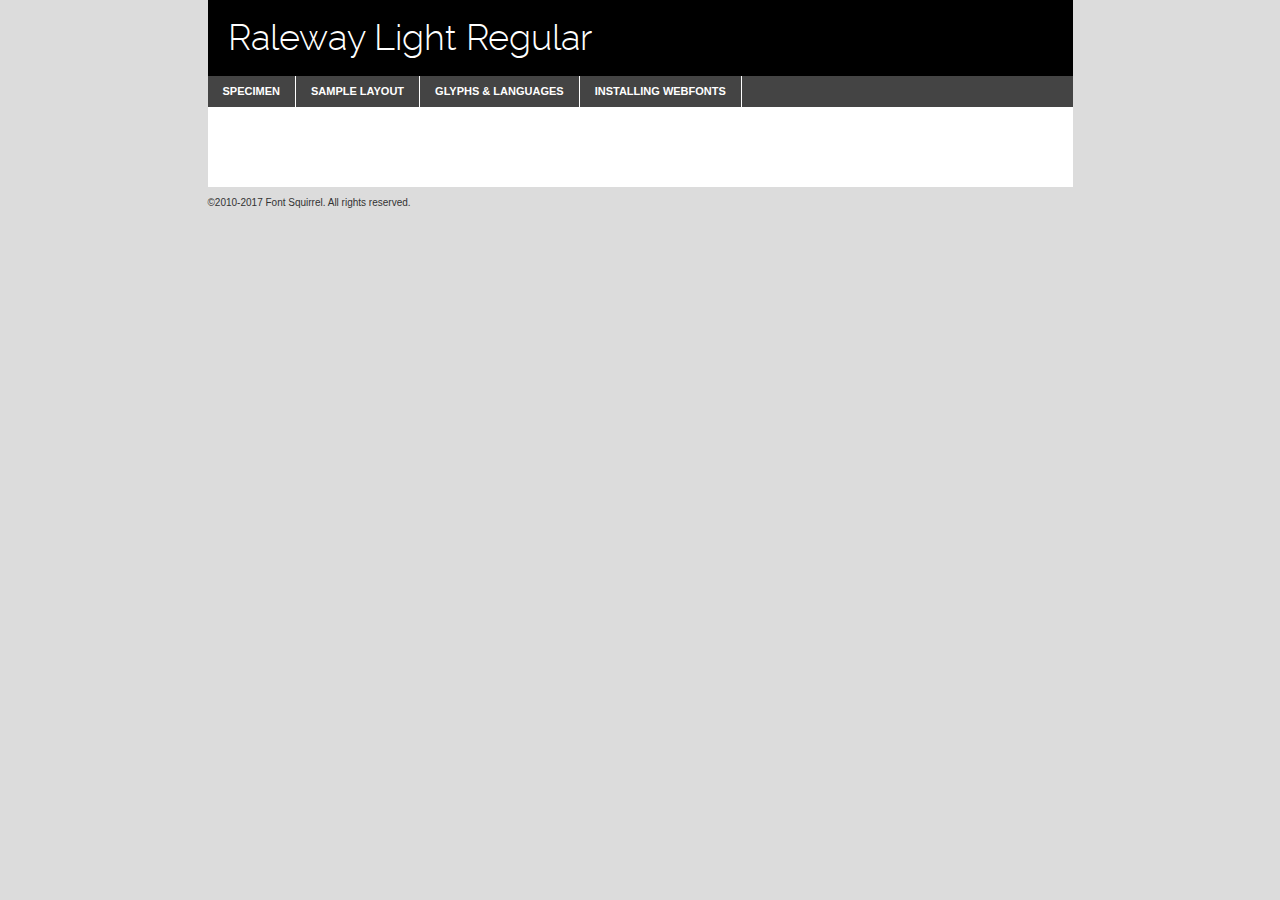
<file: assets/fonts/ralewayLight/raleway-light-demo.html>
<!DOCTYPE html PUBLIC "-//W3C//DTD XHTML 1.0 Transitional//EN"
	"http://www.w3.org/TR/xhtml1/DTD/xhtml1-transitional.dtd">

<html xmlns="http://www.w3.org/1999/xhtml" xml:lang="en" lang="en">
<head>
	<meta http-equiv="Content-Type" content="text/html; charset=utf-8" />
	<script src="http://ajax.googleapis.com/ajax/libs/jquery/1.7.2/jquery.min.js" type="text/javascript" charset="utf-8"></script>
	<script type="text/javascript">
	(function($){$.fn.easyTabs=function(option){var param=jQuery.extend({fadeSpeed:"fast",defaultContent:1,activeClass:'active'},option);$(this).each(function(){var thisId="#"+this.id;if(param.defaultContent==''){param.defaultContent=1;}
	if(typeof param.defaultContent=="number")
	{var defaultTab=$(thisId+" .tabs li:eq("+(param.defaultContent-1)+") a").attr('href').substr(1);}else{var defaultTab=param.defaultContent;}
	$(thisId+" .tabs li a").each(function(){var tabToHide=$(this).attr('href').substr(1);$("#"+tabToHide).addClass('easytabs-tab-content');});hideAll();changeContent(defaultTab);function hideAll(){$(thisId+" .easytabs-tab-content").hide();}
	function changeContent(tabId){hideAll();$(thisId+" .tabs li").removeClass(param.activeClass);$(thisId+" .tabs li a[href=#"+tabId+"]").closest('li').addClass(param.activeClass);if(param.fadeSpeed!="none")
	{$(thisId+" #"+tabId).fadeIn(param.fadeSpeed);}else{$(thisId+" #"+tabId).show();}}
	$(thisId+" .tabs li").click(function(){var tabId=$(this).find('a').attr('href').substr(1);changeContent(tabId);return false;});});}})(jQuery);
	</script>
	<link rel="stylesheet" href="specimen_files/specimen_stylesheet.css" type="text/css" charset="utf-8" />
	<link rel="stylesheet" href="stylesheet.css" type="text/css" charset="utf-8" />

	<style type="text/css">
					body{
				font-family: 'ralewaylight';
							}
		</style>

	<title>Raleway Light Regular Specimen</title>
	
	
	<script type="text/javascript" charset="utf-8">
		$(document).ready(function() {
			$('#container').easyTabs({defaultContent:1});
		});
	</script>
</head>

<body>
<div id="container">
	<div id="header">
		Raleway Light Regular	</div>
	<ul class="tabs">
		<li><a href="#specimen">Specimen</a></li>
		<li><a href="#layout">Sample Layout</a></li>
				<li><a href="#glyphs">Glyphs &amp; Languages</a></li>
		<li><a href="#installing">Installing Webfonts</a></li>
		
	</ul>
	
	<div id="main_content">

		
			<div id="specimen">
		
				<div class="section">
					<div class="grid12 firstcol">
						<div class="huge">AaBb</div>
					</div>
				</div>
		
				<div class="section">
					<div class="glyph_range">A&#x200B;B&#x200b;C&#x200b;D&#x200b;E&#x200b;F&#x200b;G&#x200b;H&#x200b;I&#x200b;J&#x200b;K&#x200b;L&#x200b;M&#x200b;N&#x200b;O&#x200b;P&#x200b;Q&#x200b;R&#x200b;S&#x200b;T&#x200b;U&#x200b;V&#x200b;W&#x200b;X&#x200b;Y&#x200b;Z&#x200b;a&#x200b;b&#x200b;c&#x200b;d&#x200b;e&#x200b;f&#x200b;g&#x200b;h&#x200b;i&#x200b;j&#x200b;k&#x200b;l&#x200b;m&#x200b;n&#x200b;o&#x200b;p&#x200b;q&#x200b;r&#x200b;s&#x200b;t&#x200b;u&#x200b;v&#x200b;w&#x200b;x&#x200b;y&#x200b;z&#x200b;1&#x200b;2&#x200b;3&#x200b;4&#x200b;5&#x200b;6&#x200b;7&#x200b;8&#x200b;9&#x200b;0&#x200b;&amp;&#x200b;.&#x200b;,&#x200b;?&#x200b;!&#x200b;&#64;&#x200b;(&#x200b;)&#x200b;#&#x200b;$&#x200b;%&#x200b;*&#x200b;+&#x200b;-&#x200b;=&#x200b;:&#x200b;;</div>
				</div>
				<div class="section">
					<div class="grid12 firstcol">
						<table class="sample_table">
							<tr><td>10</td><td class="size10">abcdefghijklmnopqrstuvwxyzABCDEFGHIJKLMNOPQRSTUVWXYZ0123456789abcdefghijklmnopqrstuvwxyzABCDEFGHIJKLMNOPQRSTUVWXYZ0123456789abcdefghijklmnopqrstuvwxyzABCDEFGHIJKLMNOPQRSTUVWXYZ</td></tr>
							<tr><td>11</td><td class="size11">abcdefghijklmnopqrstuvwxyzABCDEFGHIJKLMNOPQRSTUVWXYZ0123456789abcdefghijklmnopqrstuvwxyzABCDEFGHIJKLMNOPQRSTUVWXYZ0123456789abcdefghijklmnopqrstuvwxyzABCDEFGHIJKLMNOPQRSTUVWXYZ</td></tr>
							<tr><td>12</td><td class="size12">abcdefghijklmnopqrstuvwxyzABCDEFGHIJKLMNOPQRSTUVWXYZ0123456789abcdefghijklmnopqrstuvwxyzABCDEFGHIJKLMNOPQRSTUVWXYZ0123456789abcdefghijklmnopqrstuvwxyzABCDEFGHIJKLMNOPQRSTUVWXYZ</td></tr>
							<tr><td>13</td><td class="size13">abcdefghijklmnopqrstuvwxyzABCDEFGHIJKLMNOPQRSTUVWXYZ0123456789abcdefghijklmnopqrstuvwxyzABCDEFGHIJKLMNOPQRSTUVWXYZ0123456789abcdefghijklmnopqrstuvwxyzABCDEFGHIJKLMNOPQRSTUVWXYZ</td></tr>
							<tr><td>14</td><td class="size14">abcdefghijklmnopqrstuvwxyzABCDEFGHIJKLMNOPQRSTUVWXYZ0123456789abcdefghijklmnopqrstuvwxyzABCDEFGHIJKLMNOPQRSTUVWXYZ0123456789abcdefghijklmnopqrstuvwxyzABCDEFGHIJKLMNOPQRSTUVWXYZ</td></tr>
							<tr><td>16</td><td class="size16">abcdefghijklmnopqrstuvwxyzABCDEFGHIJKLMNOPQRSTUVWXYZ0123456789abcdefghijklmnopqrstuvwxyzABCDEFGHIJKLMNOPQRSTUVWXYZ</td></tr>
							<tr><td>18</td><td class="size18">abcdefghijklmnopqrstuvwxyzABCDEFGHIJKLMNOPQRSTUVWXYZ0123456789abcdefghijklmnopqrstuvwxyzABCDEFGHIJKLMNOPQRSTUVWXYZ</td></tr>
							<tr><td>20</td><td class="size20">abcdefghijklmnopqrstuvwxyzABCDEFGHIJKLMNOPQRSTUVWXYZ0123456789abcdefghijklmnopqrstuvwxyzABCDEFGHIJKLMNOPQRSTUVWXYZ</td></tr>
							<tr><td>24</td><td class="size24">abcdefghijklmnopqrstuvwxyzABCDEFGHIJKLMNOPQRSTUVWXYZ0123456789abcdefghijklmnopqrstuvwxyzABCDEFGHIJKLMNOPQRSTUVWXYZ</td></tr>
							<tr><td>30</td><td class="size30">abcdefghijklmnopqrstuvwxyzABCDEFGHIJKLMNOPQRSTUVWXYZ0123456789abcdefghijklmnopqrstuvwxyzABCDEFGHIJKLMNOPQRSTUVWXYZ</td></tr>
							<tr><td>36</td><td class="size36">abcdefghijklmnopqrstuvwxyzABCDEFGHIJKLMNOPQRSTUVWXYZ0123456789abcdefghijklmnopqrstuvwxyzABCDEFGHIJKLMNOPQRSTUVWXYZ</td></tr>
							<tr><td>48</td><td class="size48">abcdefghijklmnopqrstuvwxyzABCDEFGHIJKLMNOPQRSTUVWXYZ0123456789abcdefghijklmnopqrstuvwxyzABCDEFGHIJKLMNOPQRSTUVWXYZ</td></tr>
							<tr><td>60</td><td class="size60">abcdefghijklmnopqrstuvwxyzABCDEFGHIJKLMNOPQRSTUVWXYZ0123456789abcdefghijklmnopqrstuvwxyzABCDEFGHIJKLMNOPQRSTUVWXYZ</td></tr>
							<tr><td>72</td><td class="size72">abcdefghijklmnopqrstuvwxyzABCDEFGHIJKLMNOPQRSTUVWXYZ0123456789abcdefghijklmnopqrstuvwxyzABCDEFGHIJKLMNOPQRSTUVWXYZ</td></tr>
							<tr><td>90</td><td class="size90">abcdefghijklmnopqrstuvwxyzABCDEFGHIJKLMNOPQRSTUVWXYZ0123456789abcdefghijklmnopqrstuvwxyzABCDEFGHIJKLMNOPQRSTUVWXYZ</td></tr>
						</table>
				
					</div>
			
				</div>
		
		
		
								<div class="section" id="bodycomparison">


										<div id="xheight">
				<div class="fontbody">&#x25FC;&#x25FC;&#x25FC;&#x25FC;&#x25FC;&#x25FC;&#x25FC;&#x25FC;&#x25FC;&#x25FC;&#x25FC;&#x25FC;&#x25FC;&#x25FC;&#x25FC;&#x25FC;&#x25FC;&#x25FC;&#x25FC;&#x25FC;&#x25FC;&#x25FC;&#x25FC;&#x25FC;&#x25FC;&#x25FC;&#x25FC;&#x25FC;&#x25FC;&#x25FC;&#x25FC;&#x25FC;&#x25FC;&#x25FC;&#x25FC;&#x25FC;&#x25FC;&#x25FC;&#x25FC;&#x25FC;&#x25FC;&#x25FC;&#x25FC;&#x25FC;&#x25FC;&#x25FC;&#x25FC;&#x25FC;&#x25FC;&#x25FC;&#x25FC;&#x25FC;&#x25FC;&#x25FC;&#x25FC;&#x25FC;&#x25FC;&#x25FC;&#x25FC;&#x25FC;&#x25FC;&#x25FC;&#x25FC;&#x25FC;&#x25FC;&#x25FC;&#x25FC;&#x25FC;&#x25FC;&#x25FC;&#x25FC;&#x25FC;&#x25FC;&#x25FC;&#x25FC;&#x25FC;&#x25FC;&#x25FC;&#x25FC;&#x25FC;&#x25FC;&#x25FC;&#x25FC;&#x25FC;&#x25FC;&#x25FC;&#x25FC;&#x25FC;&#x25FC;&#x25FC;&#x25FC;&#x25FC;&#x25FC;&#x25FC;&#x25FC;&#x25FC;&#x25FC;&#x25FC;&#x25FC;body</div><div class="arialbody">body</div><div class="verdanabody">body</div><div class="georgiabody">body</div></div>
										<div class="fontbody" style="z-index:1">
											body<span>Raleway Light Regular</span>
										</div>
										<div class="arialbody" style="z-index:1">
											body<span>Arial</span>
										</div>
										<div class="verdanabody" style="z-index:1">
											body<span>Verdana</span>
										</div>
										<div class="georgiabody" style="z-index:1">
											body<span>Georgia</span>
										</div>



								</div>
		
		
				<div class="section psample psample_row1" id="">
					
					<div class="grid2 firstcol">
						<p class="size10"><span>10.</span>Aenean lacinia bibendum nulla sed consectetur. Fusce dapibus, tellus ac cursus commodo, tortor mauris condimentum nibh, ut fermentum massa justo sit amet risus. Nullam id dolor id nibh ultricies vehicula ut id elit. Cum sociis natoque penatibus et magnis dis parturient montes, nascetur ridiculus mus. Nulla vitae elit libero, a pharetra augue.</p>
			
					</div>
					<div class="grid3">
						<p class="size11"><span>11.</span>Aenean lacinia bibendum nulla sed consectetur. Fusce dapibus, tellus ac cursus commodo, tortor mauris condimentum nibh, ut fermentum massa justo sit amet risus. Nullam id dolor id nibh ultricies vehicula ut id elit. Cum sociis natoque penatibus et magnis dis parturient montes, nascetur ridiculus mus. Nulla vitae elit libero, a pharetra augue.</p>
			
					</div>
					<div class="grid3">
						<p class="size12"><span>12.</span>Aenean lacinia bibendum nulla sed consectetur. Fusce dapibus, tellus ac cursus commodo, tortor mauris condimentum nibh, ut fermentum massa justo sit amet risus. Nullam id dolor id nibh ultricies vehicula ut id elit. Cum sociis natoque penatibus et magnis dis parturient montes, nascetur ridiculus mus. Nulla vitae elit libero, a pharetra augue.</p>
			
					</div>
					<div class="grid4">
						<p class="size13"><span>13.</span>Aenean lacinia bibendum nulla sed consectetur. Fusce dapibus, tellus ac cursus commodo, tortor mauris condimentum nibh, ut fermentum massa justo sit amet risus. Nullam id dolor id nibh ultricies vehicula ut id elit. Cum sociis natoque penatibus et magnis dis parturient montes, nascetur ridiculus mus. Nulla vitae elit libero, a pharetra augue.</p>
			
					</div>
					<div class="white_blend"></div>
					
				</div>
				<div class="section psample psample_row2" id="">
					<div class="grid3 firstcol">
						<p class="size14"><span>14.</span>Aenean lacinia bibendum nulla sed consectetur. Fusce dapibus, tellus ac cursus commodo, tortor mauris condimentum nibh, ut fermentum massa justo sit amet risus. Nullam id dolor id nibh ultricies vehicula ut id elit. Cum sociis natoque penatibus et magnis dis parturient montes, nascetur ridiculus mus. Nulla vitae elit libero, a pharetra augue.</p>
			
					</div>
					<div class="grid4">
						<p class="size16"><span>16.</span>Aenean lacinia bibendum nulla sed consectetur. Fusce dapibus, tellus ac cursus commodo, tortor mauris condimentum nibh, ut fermentum massa justo sit amet risus. Nullam id dolor id nibh ultricies vehicula ut id elit. Cum sociis natoque penatibus et magnis dis parturient montes, nascetur ridiculus mus. Nulla vitae elit libero, a pharetra augue.</p>
			
					</div>
					<div class="grid5">
						<p class="size18"><span>18.</span>Aenean lacinia bibendum nulla sed consectetur. Fusce dapibus, tellus ac cursus commodo, tortor mauris condimentum nibh, ut fermentum massa justo sit amet risus. Nullam id dolor id nibh ultricies vehicula ut id elit. Cum sociis natoque penatibus et magnis dis parturient montes, nascetur ridiculus mus. Nulla vitae elit libero, a pharetra augue.</p>
			
					</div>

					<div class="white_blend"></div>

				</div>
				
				<div class="section psample psample_row3" id="">
					<div class="grid5 firstcol">
						<p class="size20"><span>20.</span>Aenean lacinia bibendum nulla sed consectetur. Fusce dapibus, tellus ac cursus commodo, tortor mauris condimentum nibh, ut fermentum massa justo sit amet risus. Nullam id dolor id nibh ultricies vehicula ut id elit. Cum sociis natoque penatibus et magnis dis parturient montes, nascetur ridiculus mus. Nulla vitae elit libero, a pharetra augue.</p>
					</div>
					<div class="grid7">
						<p class="size24"><span>24.</span>Aenean lacinia bibendum nulla sed consectetur. Fusce dapibus, tellus ac cursus commodo, tortor mauris condimentum nibh, ut fermentum massa justo sit amet risus. Nullam id dolor id nibh ultricies vehicula ut id elit. Cum sociis natoque penatibus et magnis dis parturient montes, nascetur ridiculus mus. Nulla vitae elit libero, a pharetra augue.</p>
					</div>
					
					<div class="white_blend"></div>
					
				</div>
				
				<div class="section psample psample_row4" id="">
					<div class="grid12 firstcol">
						<p class="size30"><span>30.</span>Aenean lacinia bibendum nulla sed consectetur. Fusce dapibus, tellus ac cursus commodo, tortor mauris condimentum nibh, ut fermentum massa justo sit amet risus. Nullam id dolor id nibh ultricies vehicula ut id elit. Cum sociis natoque penatibus et magnis dis parturient montes, nascetur ridiculus mus. Nulla vitae elit libero, a pharetra augue.</p>
					</div>
					<div class="white_blend"></div>
					
				</div>
				
				
				
				<div class="section psample psample_row1 fullreverse">
					<div class="grid2 firstcol">
						<p class="size10"><span>10.</span>Aenean lacinia bibendum nulla sed consectetur. Fusce dapibus, tellus ac cursus commodo, tortor mauris condimentum nibh, ut fermentum massa justo sit amet risus. Nullam id dolor id nibh ultricies vehicula ut id elit. Cum sociis natoque penatibus et magnis dis parturient montes, nascetur ridiculus mus. Nulla vitae elit libero, a pharetra augue.</p>
			
					</div>
					<div class="grid3">
						<p class="size11"><span>11.</span>Aenean lacinia bibendum nulla sed consectetur. Fusce dapibus, tellus ac cursus commodo, tortor mauris condimentum nibh, ut fermentum massa justo sit amet risus. Nullam id dolor id nibh ultricies vehicula ut id elit. Cum sociis natoque penatibus et magnis dis parturient montes, nascetur ridiculus mus. Nulla vitae elit libero, a pharetra augue.</p>
			
					</div>
					<div class="grid3">
						<p class="size12"><span>12.</span>Aenean lacinia bibendum nulla sed consectetur. Fusce dapibus, tellus ac cursus commodo, tortor mauris condimentum nibh, ut fermentum massa justo sit amet risus. Nullam id dolor id nibh ultricies vehicula ut id elit. Cum sociis natoque penatibus et magnis dis parturient montes, nascetur ridiculus mus. Nulla vitae elit libero, a pharetra augue.</p>
			
					</div>
					<div class="grid4">
						<p class="size13"><span>13.</span>Aenean lacinia bibendum nulla sed consectetur. Fusce dapibus, tellus ac cursus commodo, tortor mauris condimentum nibh, ut fermentum massa justo sit amet risus. Nullam id dolor id nibh ultricies vehicula ut id elit. Cum sociis natoque penatibus et magnis dis parturient montes, nascetur ridiculus mus. Nulla vitae elit libero, a pharetra augue.</p>
			
					</div>
					<div class="black_blend"></div>
					
				</div>
				
				<div class="section psample psample_row2 fullreverse">
					<div class="grid3 firstcol">
						<p class="size14"><span>14.</span>Aenean lacinia bibendum nulla sed consectetur. Fusce dapibus, tellus ac cursus commodo, tortor mauris condimentum nibh, ut fermentum massa justo sit amet risus. Nullam id dolor id nibh ultricies vehicula ut id elit. Cum sociis natoque penatibus et magnis dis parturient montes, nascetur ridiculus mus. Nulla vitae elit libero, a pharetra augue.</p>
			
					</div>
					<div class="grid4">
						<p class="size16"><span>16.</span>Aenean lacinia bibendum nulla sed consectetur. Fusce dapibus, tellus ac cursus commodo, tortor mauris condimentum nibh, ut fermentum massa justo sit amet risus. Nullam id dolor id nibh ultricies vehicula ut id elit. Cum sociis natoque penatibus et magnis dis parturient montes, nascetur ridiculus mus. Nulla vitae elit libero, a pharetra augue.</p>
			
					</div>
					<div class="grid5">
						<p class="size18"><span>18.</span>Aenean lacinia bibendum nulla sed consectetur. Fusce dapibus, tellus ac cursus commodo, tortor mauris condimentum nibh, ut fermentum massa justo sit amet risus. Nullam id dolor id nibh ultricies vehicula ut id elit. Cum sociis natoque penatibus et magnis dis parturient montes, nascetur ridiculus mus. Nulla vitae elit libero, a pharetra augue.</p>
			
					</div>
					<div class="black_blend"></div>

				</div>
				
				<div class="section psample fullreverse psample_row3" id="">
					<div class="grid5 firstcol">
						<p class="size20"><span>20.</span>Aenean lacinia bibendum nulla sed consectetur. Fusce dapibus, tellus ac cursus commodo, tortor mauris condimentum nibh, ut fermentum massa justo sit amet risus. Nullam id dolor id nibh ultricies vehicula ut id elit. Cum sociis natoque penatibus et magnis dis parturient montes, nascetur ridiculus mus. Nulla vitae elit libero, a pharetra augue.</p>
					</div>
					<div class="grid7">
						<p class="size24"><span>24.</span>Aenean lacinia bibendum nulla sed consectetur. Fusce dapibus, tellus ac cursus commodo, tortor mauris condimentum nibh, ut fermentum massa justo sit amet risus. Nullam id dolor id nibh ultricies vehicula ut id elit. Cum sociis natoque penatibus et magnis dis parturient montes, nascetur ridiculus mus. Nulla vitae elit libero, a pharetra augue.</p>
					</div>
					
					<div class="black_blend"></div>
					
				</div>
				
				<div class="section psample fullreverse psample_row4" id="" style="border-bottom: 20px #000 solid;">
					<div class="grid12 firstcol">
						<p class="size30"><span>30.</span>Aenean lacinia bibendum nulla sed consectetur. Fusce dapibus, tellus ac cursus commodo, tortor mauris condimentum nibh, ut fermentum massa justo sit amet risus. Nullam id dolor id nibh ultricies vehicula ut id elit. Cum sociis natoque penatibus et magnis dis parturient montes, nascetur ridiculus mus. Nulla vitae elit libero, a pharetra augue.</p>
					</div>
					<div class="black_blend"></div>
					
				</div>
				
				
				
				
			</div>
			
			<div id="layout">
				
				<div class="section">
					
					<div class="grid12 firstcol">
						<h1>Lorem Ipsum Dolor</h1>
						<h2>Etiam porta sem malesuada magna mollis euismod</h2>
						
						<p class="byline">By <a href="#link">Aenean Lacinia</a></p>
					</div>
				</div>
				<div class="section">
					<div class="grid8 firstcol">
						<p class="large">Donec sed odio dui. Morbi leo risus, porta ac consectetur ac, vestibulum at eros. Fusce dapibus, tellus ac cursus commodo, tortor mauris condimentum nibh, ut fermentum massa justo sit amet risus. </p>

						
						<h3>Pellentesque ornare sem</h3>

						<p>Maecenas sed diam eget risus varius blandit sit amet non magna. Maecenas faucibus mollis interdum. Donec ullamcorper nulla non metus auctor fringilla. Nullam id dolor id nibh ultricies vehicula ut id elit. Nullam id dolor id nibh ultricies vehicula ut id elit. </p>

						<p>Aenean eu leo quam. Pellentesque ornare sem lacinia quam venenatis vestibulum. Lorem ipsum dolor sit amet, consectetur adipiscing elit. Cum sociis natoque penatibus et magnis dis parturient montes, nascetur ridiculus mus. </p>

						<p>Nulla vitae elit libero, a pharetra augue. Praesent commodo cursus magna, vel scelerisque nisl consectetur et. Aenean lacinia bibendum nulla sed consectetur. </p>

						<p>Nullam quis risus eget urna mollis ornare vel eu leo. Nullam quis risus eget urna mollis ornare vel eu leo. Maecenas sed diam eget risus varius blandit sit amet non magna. Donec ullamcorper nulla non metus auctor fringilla. </p>

						<h3>Cras mattis consectetur</h3>

						<p>Aenean eu leo quam. Pellentesque ornare sem lacinia quam venenatis vestibulum. Aenean lacinia bibendum nulla sed consectetur. Integer posuere erat a ante venenatis dapibus posuere velit aliquet. Cras mattis consectetur purus sit amet fermentum. </p>

						<p>Nullam id dolor id nibh ultricies vehicula ut id elit. Nullam quis risus eget urna mollis ornare vel eu leo. Cras mattis consectetur purus sit amet fermentum.</p>
					</div>
					
					<div class="grid4 sidebar">
						
						<div class="box reverse">
							<p class="last">Nullam quis risus eget urna mollis ornare vel eu leo. Donec ullamcorper nulla non metus auctor fringilla. Cras mattis consectetur purus sit amet fermentum. Sed posuere consectetur est at lobortis. Lorem ipsum dolor sit amet, consectetur adipiscing elit. </p>
						</div>
						
						<p class="caption">Maecenas sed diam eget risus varius.</p>

						<p>Vestibulum id ligula porta felis euismod semper. Integer posuere erat a ante venenatis dapibus posuere velit aliquet. Vestibulum id ligula porta felis euismod semper. Sed posuere consectetur est at lobortis. Maecenas sed diam eget risus varius blandit sit amet non magna. Fusce dapibus, tellus ac cursus commodo, tortor mauris condimentum nibh, ut fermentum massa justo sit amet risus. </p>

					

						<p>Duis mollis, est non commodo luctus, nisi erat porttitor ligula, eget lacinia odio sem nec elit. Aenean lacinia bibendum nulla sed consectetur. Vivamus sagittis lacus vel augue laoreet rutrum faucibus dolor auctor. Aenean lacinia bibendum nulla sed consectetur. Nullam quis risus eget urna mollis ornare vel eu leo. </p>

						<p>Praesent commodo cursus magna, vel scelerisque nisl consectetur et. Donec ullamcorper nulla non metus auctor fringilla. Maecenas faucibus mollis interdum. Fusce dapibus, tellus ac cursus commodo, tortor mauris condimentum nibh, ut fermentum massa justo sit amet risus. </p>

					</div>
				</div>
				
			</div>


			



		<div id="glyphs">
			<div class="section">
				<div class="grid12 firstcol">
			
				<h1>Language Support</h1>
				<p>The subset of Raleway Light Regular in this kit supports the following languages:<br />
			
					Albanian, Basque, Breton, Chamorro, Danish, Dutch, English, Faroese, Finnish, French, Frisian, Galician, German, Icelandic, Italian, Malagasy, Norwegian, Portuguese, Spanish, Alsatian, Aragonese, Arapaho, Arrernte, Asturian, Aymara, Bislama, Cebuano, Corsican, Fijian, French_creole, Genoese, Gilbertese, Greenlandic, Haitian_creole, Hiligaynon, Hmong, Hopi, Ibanag, Iloko_ilokano, Indonesian, Interglossa_glosa, Interlingua, Irish_gaelic, Jerriais, Lojban, Lombard, Luxembourgeois, Manx, Mohawk, Norfolk_pitcairnese, Occitan, Oromo, Pangasinan, Papiamento, Piedmontese, Potawatomi, Rhaeto-romance, Romansh, Rotokas, Sami_lule, Samoan, Sardinian, Scots_gaelic, Seychelles_creole, Shona, Sicilian, Somali, Southern_ndebele, Swahili, Swati_swazi, Tagalog_filipino_pilipino, Tetum, Tok_pisin, Uyghur_latinized, Volapuk, Walloon, Warlpiri, Xhosa, Yapese, Zulu, Latinbasic, Ubasic, Demo				</p>
				<h1>Glyph Chart</h1>
				<p>The subset of Raleway Light Regular in this kit includes all the glyphs listed below. Unicode entities are included above each glyph to help you insert individual characters into your layout.</p>
				<div id="glyph_chart">
			
																				 <div><p>&amp;#13;</p>&#13;</div>
																				 <div><p>&amp;#32;</p>&#32;</div>
																				 <div><p>&amp;#33;</p>&#33;</div>
																				 <div><p>&amp;#34;</p>&#34;</div>
																				 <div><p>&amp;#35;</p>&#35;</div>
																				 <div><p>&amp;#36;</p>&#36;</div>
																				 <div><p>&amp;#37;</p>&#37;</div>
																				 <div><p>&amp;#38;</p>&#38;</div>
																				 <div><p>&amp;#39;</p>&#39;</div>
																				 <div><p>&amp;#40;</p>&#40;</div>
																				 <div><p>&amp;#41;</p>&#41;</div>
																				 <div><p>&amp;#42;</p>&#42;</div>
																				 <div><p>&amp;#43;</p>&#43;</div>
																				 <div><p>&amp;#44;</p>&#44;</div>
																				 <div><p>&amp;#45;</p>&#45;</div>
																				 <div><p>&amp;#46;</p>&#46;</div>
																				 <div><p>&amp;#47;</p>&#47;</div>
																				 <div><p>&amp;#48;</p>&#48;</div>
																				 <div><p>&amp;#49;</p>&#49;</div>
																				 <div><p>&amp;#50;</p>&#50;</div>
																				 <div><p>&amp;#51;</p>&#51;</div>
																				 <div><p>&amp;#52;</p>&#52;</div>
																				 <div><p>&amp;#53;</p>&#53;</div>
																				 <div><p>&amp;#54;</p>&#54;</div>
																				 <div><p>&amp;#55;</p>&#55;</div>
																				 <div><p>&amp;#56;</p>&#56;</div>
																				 <div><p>&amp;#57;</p>&#57;</div>
																				 <div><p>&amp;#58;</p>&#58;</div>
																				 <div><p>&amp;#59;</p>&#59;</div>
																				 <div><p>&amp;#60;</p>&#60;</div>
																				 <div><p>&amp;#61;</p>&#61;</div>
																				 <div><p>&amp;#62;</p>&#62;</div>
																				 <div><p>&amp;#63;</p>&#63;</div>
																				 <div><p>&amp;#64;</p>&#64;</div>
																				 <div><p>&amp;#65;</p>&#65;</div>
																				 <div><p>&amp;#66;</p>&#66;</div>
																				 <div><p>&amp;#67;</p>&#67;</div>
																				 <div><p>&amp;#68;</p>&#68;</div>
																				 <div><p>&amp;#69;</p>&#69;</div>
																				 <div><p>&amp;#70;</p>&#70;</div>
																				 <div><p>&amp;#71;</p>&#71;</div>
																				 <div><p>&amp;#72;</p>&#72;</div>
																				 <div><p>&amp;#73;</p>&#73;</div>
																				 <div><p>&amp;#74;</p>&#74;</div>
																				 <div><p>&amp;#75;</p>&#75;</div>
																				 <div><p>&amp;#76;</p>&#76;</div>
																				 <div><p>&amp;#77;</p>&#77;</div>
																				 <div><p>&amp;#78;</p>&#78;</div>
																				 <div><p>&amp;#79;</p>&#79;</div>
																				 <div><p>&amp;#80;</p>&#80;</div>
																				 <div><p>&amp;#81;</p>&#81;</div>
																				 <div><p>&amp;#82;</p>&#82;</div>
																				 <div><p>&amp;#83;</p>&#83;</div>
																				 <div><p>&amp;#84;</p>&#84;</div>
																				 <div><p>&amp;#85;</p>&#85;</div>
																				 <div><p>&amp;#86;</p>&#86;</div>
																				 <div><p>&amp;#87;</p>&#87;</div>
																				 <div><p>&amp;#88;</p>&#88;</div>
																				 <div><p>&amp;#89;</p>&#89;</div>
																				 <div><p>&amp;#90;</p>&#90;</div>
																				 <div><p>&amp;#91;</p>&#91;</div>
																				 <div><p>&amp;#92;</p>&#92;</div>
																				 <div><p>&amp;#93;</p>&#93;</div>
																				 <div><p>&amp;#94;</p>&#94;</div>
																				 <div><p>&amp;#95;</p>&#95;</div>
																				 <div><p>&amp;#96;</p>&#96;</div>
																				 <div><p>&amp;#97;</p>&#97;</div>
																				 <div><p>&amp;#98;</p>&#98;</div>
																				 <div><p>&amp;#99;</p>&#99;</div>
																				 <div><p>&amp;#100;</p>&#100;</div>
																				 <div><p>&amp;#101;</p>&#101;</div>
																				 <div><p>&amp;#102;</p>&#102;</div>
																				 <div><p>&amp;#103;</p>&#103;</div>
																				 <div><p>&amp;#104;</p>&#104;</div>
																				 <div><p>&amp;#105;</p>&#105;</div>
																				 <div><p>&amp;#106;</p>&#106;</div>
																				 <div><p>&amp;#107;</p>&#107;</div>
																				 <div><p>&amp;#108;</p>&#108;</div>
																				 <div><p>&amp;#109;</p>&#109;</div>
																				 <div><p>&amp;#110;</p>&#110;</div>
																				 <div><p>&amp;#111;</p>&#111;</div>
																				 <div><p>&amp;#112;</p>&#112;</div>
																				 <div><p>&amp;#113;</p>&#113;</div>
																				 <div><p>&amp;#114;</p>&#114;</div>
																				 <div><p>&amp;#115;</p>&#115;</div>
																				 <div><p>&amp;#116;</p>&#116;</div>
																				 <div><p>&amp;#117;</p>&#117;</div>
																				 <div><p>&amp;#118;</p>&#118;</div>
																				 <div><p>&amp;#119;</p>&#119;</div>
																				 <div><p>&amp;#120;</p>&#120;</div>
																				 <div><p>&amp;#121;</p>&#121;</div>
																				 <div><p>&amp;#122;</p>&#122;</div>
																				 <div><p>&amp;#123;</p>&#123;</div>
																				 <div><p>&amp;#124;</p>&#124;</div>
																				 <div><p>&amp;#125;</p>&#125;</div>
																				 <div><p>&amp;#126;</p>&#126;</div>
																				 <div><p>&amp;#160;</p>&#160;</div>
																				 <div><p>&amp;#161;</p>&#161;</div>
																				 <div><p>&amp;#162;</p>&#162;</div>
																				 <div><p>&amp;#163;</p>&#163;</div>
																				 <div><p>&amp;#164;</p>&#164;</div>
																				 <div><p>&amp;#165;</p>&#165;</div>
																				 <div><p>&amp;#166;</p>&#166;</div>
																				 <div><p>&amp;#167;</p>&#167;</div>
																				 <div><p>&amp;#168;</p>&#168;</div>
																				 <div><p>&amp;#169;</p>&#169;</div>
																				 <div><p>&amp;#170;</p>&#170;</div>
																				 <div><p>&amp;#171;</p>&#171;</div>
																				 <div><p>&amp;#172;</p>&#172;</div>
																				 <div><p>&amp;#173;</p>&#173;</div>
																				 <div><p>&amp;#174;</p>&#174;</div>
																				 <div><p>&amp;#175;</p>&#175;</div>
																				 <div><p>&amp;#176;</p>&#176;</div>
																				 <div><p>&amp;#177;</p>&#177;</div>
																				 <div><p>&amp;#178;</p>&#178;</div>
																				 <div><p>&amp;#179;</p>&#179;</div>
																				 <div><p>&amp;#180;</p>&#180;</div>
																				 <div><p>&amp;#181;</p>&#181;</div>
																				 <div><p>&amp;#182;</p>&#182;</div>
																				 <div><p>&amp;#183;</p>&#183;</div>
																				 <div><p>&amp;#184;</p>&#184;</div>
																				 <div><p>&amp;#185;</p>&#185;</div>
																				 <div><p>&amp;#186;</p>&#186;</div>
																				 <div><p>&amp;#187;</p>&#187;</div>
																				 <div><p>&amp;#188;</p>&#188;</div>
																				 <div><p>&amp;#189;</p>&#189;</div>
																				 <div><p>&amp;#190;</p>&#190;</div>
																				 <div><p>&amp;#191;</p>&#191;</div>
																				 <div><p>&amp;#192;</p>&#192;</div>
																				 <div><p>&amp;#193;</p>&#193;</div>
																				 <div><p>&amp;#194;</p>&#194;</div>
																				 <div><p>&amp;#195;</p>&#195;</div>
																				 <div><p>&amp;#196;</p>&#196;</div>
																				 <div><p>&amp;#197;</p>&#197;</div>
																				 <div><p>&amp;#198;</p>&#198;</div>
																				 <div><p>&amp;#199;</p>&#199;</div>
																				 <div><p>&amp;#200;</p>&#200;</div>
																				 <div><p>&amp;#201;</p>&#201;</div>
																				 <div><p>&amp;#202;</p>&#202;</div>
																				 <div><p>&amp;#203;</p>&#203;</div>
																				 <div><p>&amp;#204;</p>&#204;</div>
																				 <div><p>&amp;#205;</p>&#205;</div>
																				 <div><p>&amp;#206;</p>&#206;</div>
																				 <div><p>&amp;#207;</p>&#207;</div>
																				 <div><p>&amp;#208;</p>&#208;</div>
																				 <div><p>&amp;#209;</p>&#209;</div>
																				 <div><p>&amp;#210;</p>&#210;</div>
																				 <div><p>&amp;#211;</p>&#211;</div>
																				 <div><p>&amp;#212;</p>&#212;</div>
																				 <div><p>&amp;#213;</p>&#213;</div>
																				 <div><p>&amp;#214;</p>&#214;</div>
																				 <div><p>&amp;#215;</p>&#215;</div>
																				 <div><p>&amp;#216;</p>&#216;</div>
																				 <div><p>&amp;#217;</p>&#217;</div>
																				 <div><p>&amp;#218;</p>&#218;</div>
																				 <div><p>&amp;#219;</p>&#219;</div>
																				 <div><p>&amp;#220;</p>&#220;</div>
																				 <div><p>&amp;#221;</p>&#221;</div>
																				 <div><p>&amp;#222;</p>&#222;</div>
																				 <div><p>&amp;#223;</p>&#223;</div>
																				 <div><p>&amp;#224;</p>&#224;</div>
																				 <div><p>&amp;#225;</p>&#225;</div>
																				 <div><p>&amp;#226;</p>&#226;</div>
																				 <div><p>&amp;#227;</p>&#227;</div>
																				 <div><p>&amp;#228;</p>&#228;</div>
																				 <div><p>&amp;#229;</p>&#229;</div>
																				 <div><p>&amp;#230;</p>&#230;</div>
																				 <div><p>&amp;#231;</p>&#231;</div>
																				 <div><p>&amp;#232;</p>&#232;</div>
																				 <div><p>&amp;#233;</p>&#233;</div>
																				 <div><p>&amp;#234;</p>&#234;</div>
																				 <div><p>&amp;#235;</p>&#235;</div>
																				 <div><p>&amp;#236;</p>&#236;</div>
																				 <div><p>&amp;#237;</p>&#237;</div>
																				 <div><p>&amp;#238;</p>&#238;</div>
																				 <div><p>&amp;#239;</p>&#239;</div>
																				 <div><p>&amp;#240;</p>&#240;</div>
																				 <div><p>&amp;#241;</p>&#241;</div>
																				 <div><p>&amp;#242;</p>&#242;</div>
																				 <div><p>&amp;#243;</p>&#243;</div>
																				 <div><p>&amp;#244;</p>&#244;</div>
																				 <div><p>&amp;#245;</p>&#245;</div>
																				 <div><p>&amp;#246;</p>&#246;</div>
																				 <div><p>&amp;#247;</p>&#247;</div>
																				 <div><p>&amp;#248;</p>&#248;</div>
																				 <div><p>&amp;#249;</p>&#249;</div>
																				 <div><p>&amp;#250;</p>&#250;</div>
																				 <div><p>&amp;#251;</p>&#251;</div>
																				 <div><p>&amp;#252;</p>&#252;</div>
																				 <div><p>&amp;#253;</p>&#253;</div>
																				 <div><p>&amp;#254;</p>&#254;</div>
																				 <div><p>&amp;#255;</p>&#255;</div>
																				 <div><p>&amp;#338;</p>&#338;</div>
																				 <div><p>&amp;#339;</p>&#339;</div>
																				 <div><p>&amp;#376;</p>&#376;</div>
																				 <div><p>&amp;#710;</p>&#710;</div>
																				 <div><p>&amp;#732;</p>&#732;</div>
																				 <div><p>&amp;#8192;</p>&#8192;</div>
																				 <div><p>&amp;#8193;</p>&#8193;</div>
																				 <div><p>&amp;#8194;</p>&#8194;</div>
																				 <div><p>&amp;#8195;</p>&#8195;</div>
																				 <div><p>&amp;#8196;</p>&#8196;</div>
																				 <div><p>&amp;#8197;</p>&#8197;</div>
																				 <div><p>&amp;#8198;</p>&#8198;</div>
																				 <div><p>&amp;#8199;</p>&#8199;</div>
																				 <div><p>&amp;#8200;</p>&#8200;</div>
																				 <div><p>&amp;#8201;</p>&#8201;</div>
																				 <div><p>&amp;#8202;</p>&#8202;</div>
																				 <div><p>&amp;#8208;</p>&#8208;</div>
																				 <div><p>&amp;#8209;</p>&#8209;</div>
																				 <div><p>&amp;#8210;</p>&#8210;</div>
																				 <div><p>&amp;#8211;</p>&#8211;</div>
																				 <div><p>&amp;#8212;</p>&#8212;</div>
																				 <div><p>&amp;#8216;</p>&#8216;</div>
																				 <div><p>&amp;#8217;</p>&#8217;</div>
																				 <div><p>&amp;#8218;</p>&#8218;</div>
																				 <div><p>&amp;#8220;</p>&#8220;</div>
																				 <div><p>&amp;#8221;</p>&#8221;</div>
																				 <div><p>&amp;#8222;</p>&#8222;</div>
																				 <div><p>&amp;#8226;</p>&#8226;</div>
																				 <div><p>&amp;#8230;</p>&#8230;</div>
																				 <div><p>&amp;#8239;</p>&#8239;</div>
																				 <div><p>&amp;#8249;</p>&#8249;</div>
																				 <div><p>&amp;#8250;</p>&#8250;</div>
																				 <div><p>&amp;#8287;</p>&#8287;</div>
																				 <div><p>&amp;#8364;</p>&#8364;</div>
																				 <div><p>&amp;#8482;</p>&#8482;</div>
																				 <div><p>&amp;#9724;</p>&#9724;</div>
																				 <div><p>&amp;#64257;</p>&#64257;</div>
																				 <div><p>&amp;#64258;</p>&#64258;</div>
																				 <div><p>&amp;#64259;</p>&#64259;</div>
																				 <div><p>&amp;#64260;</p>&#64260;</div>
																																						</div>	
				</div>
		
		
			</div>
		</div>
		
		
		<div id="specs">
			
		</div>
	
		<div id="installing">
			<div class="section">
				<div class="grid7 firstcol">
					<h1>Installing Webfonts</h1>
					
					<p>Webfonts are supported by all major browser platforms but not all in the same way. There are currently four different font formats that must be included in order to target all browsers. This includes TTF, WOFF, EOT and SVG.</p>
					
					<h2>1. Upload your webfonts</h2>
					<p>You must upload your webfont kit to your website. They should be in or near the same directory as your CSS files.</p>
					
					<h2>2. Include the webfont stylesheet</h2>
					<p>A special CSS @font-face declaration helps the various browsers select the appropriate font it needs without causing you a bunch of headaches. Learn more about this syntax by reading the <a href="https://www.fontspring.com/blog/further-hardening-of-the-bulletproof-syntax">Fontspring blog post</a> about it. The code for it is as follows:</p>


<code>
@font-face{ 
	font-family: 'MyWebFont';
	src: url('WebFont.eot');
	src: url('WebFont.eot?#iefix') format('embedded-opentype'),
	     url('WebFont.woff') format('woff'),
	     url('WebFont.ttf') format('truetype'),
	     url('WebFont.svg#webfont') format('svg');
}
</code>

	<p>We've already gone ahead and generated the code for you. All you have to do is link to the stylesheet in your HTML, like this:</p>
	<code>&lt;link rel=&quot;stylesheet&quot; href=&quot;stylesheet.css&quot; type=&quot;text/css&quot; charset=&quot;utf-8&quot; /&gt;</code>

					<h2>3. Modify your own stylesheet</h2>
					<p>To take advantage of your new fonts, you must tell your stylesheet to use them. Look at the original @font-face declaration above and find the property called "font-family." The name linked there will be what you use to reference the font. Prepend that webfont name to the font stack in the "font-family" property, inside the selector you want to change. For example:</p>
<code>p { font-family: 'WebFont', Arial, sans-serif; }</code>

<h2>4. Test</h2>
<p>Getting webfonts to work cross-browser <em>can</em> be tricky. Use the information in the sidebar to help you if you find that fonts aren't loading in a particular browser.</p>
				</div>
				
				<div class="grid5 sidebar">
					<div class="box">
						<h2>Troubleshooting<br />Font-Face Problems</h2>
						<p>Having trouble getting your webfonts to load in your new website? Here are some tips to sort out what might be the problem.</p>

						<h3>Fonts not showing in any browser</h3>

						<p>This sounds like you need to work on the plumbing. You either did not upload the fonts to the correct directory, or you did not link the fonts properly in the CSS. If you've confirmed that all this is correct and you still have a problem, take a look at your .htaccess file and see if requests are getting intercepted.</p>

						<h3>Fonts not loading in iPhone or iPad</h3>

						<p>The most common problem here is that you are serving the fonts from an IIS server. IIS refuses to serve files that have unknown MIME types. If that is the case, you must set the MIME type for SVG to "image/svg+xml" in the server settings. Follow these instructions from Microsoft if you need help.</p>

						<h3>Fonts not loading in Firefox</h3>

						<p>The primary reason for this failure? You are still using a version Firefox older than 3.5. So upgrade already! If that isn't it, then you are very likely serving fonts from a different domain. Firefox requires that all font assets be served from the same domain. Lastly it is possible that you need to add WOFF to your list of MIME types (if you are serving via IIS.)</p>

						<h3>Fonts not loading in IE</h3>

						<p>Are you looking at Internet Explorer on an actual Windows machine or are you cheating by using a service like Adobe BrowserLab? Many of these screenshot services do not render @font-face for IE. Best to test it on a real machine.</p>

						<h3>Fonts not loading in IE9</h3>

						<p>IE9, like Firefox, requires that fonts be served from the same domain as the website. Make sure that is the case.</p>
					</div>
				</div>
			</div>
			
		</div>
	
	</div>
	<div id="footer">
		<p>&copy;2010-2017 Font Squirrel. All rights reserved.</p>
	</div>
</div>
</body>
</html>
</file>
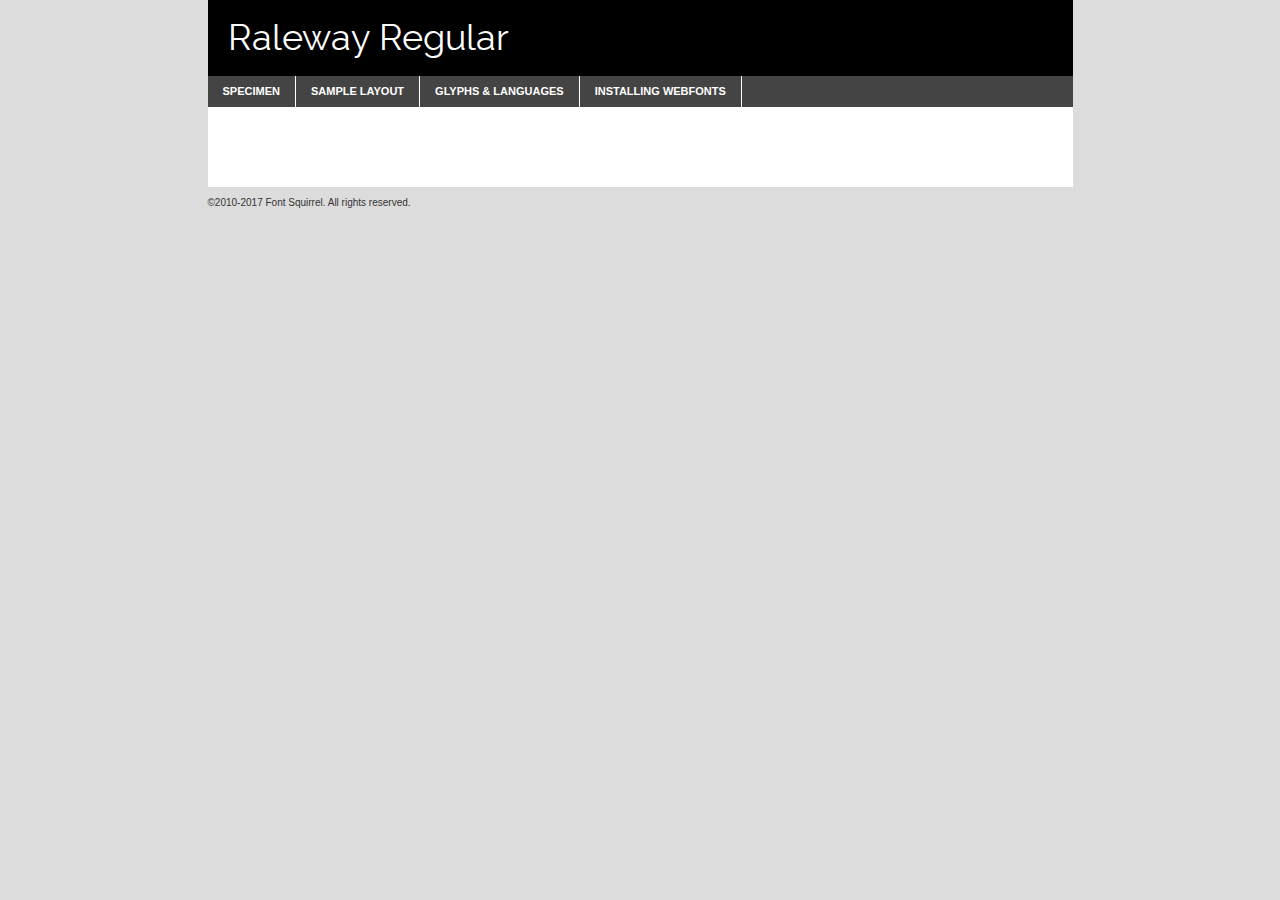
<file: assets/fonts/ralewayRegular/raleway-regular-demo.html>
<!DOCTYPE html PUBLIC "-//W3C//DTD XHTML 1.0 Transitional//EN"
	"http://www.w3.org/TR/xhtml1/DTD/xhtml1-transitional.dtd">

<html xmlns="http://www.w3.org/1999/xhtml" xml:lang="en" lang="en">
<head>
	<meta http-equiv="Content-Type" content="text/html; charset=utf-8" />
	<script src="http://ajax.googleapis.com/ajax/libs/jquery/1.7.2/jquery.min.js" type="text/javascript" charset="utf-8"></script>
	<script type="text/javascript">
	(function($){$.fn.easyTabs=function(option){var param=jQuery.extend({fadeSpeed:"fast",defaultContent:1,activeClass:'active'},option);$(this).each(function(){var thisId="#"+this.id;if(param.defaultContent==''){param.defaultContent=1;}
	if(typeof param.defaultContent=="number")
	{var defaultTab=$(thisId+" .tabs li:eq("+(param.defaultContent-1)+") a").attr('href').substr(1);}else{var defaultTab=param.defaultContent;}
	$(thisId+" .tabs li a").each(function(){var tabToHide=$(this).attr('href').substr(1);$("#"+tabToHide).addClass('easytabs-tab-content');});hideAll();changeContent(defaultTab);function hideAll(){$(thisId+" .easytabs-tab-content").hide();}
	function changeContent(tabId){hideAll();$(thisId+" .tabs li").removeClass(param.activeClass);$(thisId+" .tabs li a[href=#"+tabId+"]").closest('li').addClass(param.activeClass);if(param.fadeSpeed!="none")
	{$(thisId+" #"+tabId).fadeIn(param.fadeSpeed);}else{$(thisId+" #"+tabId).show();}}
	$(thisId+" .tabs li").click(function(){var tabId=$(this).find('a').attr('href').substr(1);changeContent(tabId);return false;});});}})(jQuery);
	</script>
	<link rel="stylesheet" href="specimen_files/specimen_stylesheet.css" type="text/css" charset="utf-8" />
	<link rel="stylesheet" href="stylesheet.css" type="text/css" charset="utf-8" />

	<style type="text/css">
					body{
				font-family: 'ralewayregular';
							}
		</style>

	<title>Raleway Regular Specimen</title>
	
	
	<script type="text/javascript" charset="utf-8">
		$(document).ready(function() {
			$('#container').easyTabs({defaultContent:1});
		});
	</script>
</head>

<body>
<div id="container">
	<div id="header">
		Raleway Regular	</div>
	<ul class="tabs">
		<li><a href="#specimen">Specimen</a></li>
		<li><a href="#layout">Sample Layout</a></li>
				<li><a href="#glyphs">Glyphs &amp; Languages</a></li>
		<li><a href="#installing">Installing Webfonts</a></li>
		
	</ul>
	
	<div id="main_content">

		
			<div id="specimen">
		
				<div class="section">
					<div class="grid12 firstcol">
						<div class="huge">AaBb</div>
					</div>
				</div>
		
				<div class="section">
					<div class="glyph_range">A&#x200B;B&#x200b;C&#x200b;D&#x200b;E&#x200b;F&#x200b;G&#x200b;H&#x200b;I&#x200b;J&#x200b;K&#x200b;L&#x200b;M&#x200b;N&#x200b;O&#x200b;P&#x200b;Q&#x200b;R&#x200b;S&#x200b;T&#x200b;U&#x200b;V&#x200b;W&#x200b;X&#x200b;Y&#x200b;Z&#x200b;a&#x200b;b&#x200b;c&#x200b;d&#x200b;e&#x200b;f&#x200b;g&#x200b;h&#x200b;i&#x200b;j&#x200b;k&#x200b;l&#x200b;m&#x200b;n&#x200b;o&#x200b;p&#x200b;q&#x200b;r&#x200b;s&#x200b;t&#x200b;u&#x200b;v&#x200b;w&#x200b;x&#x200b;y&#x200b;z&#x200b;1&#x200b;2&#x200b;3&#x200b;4&#x200b;5&#x200b;6&#x200b;7&#x200b;8&#x200b;9&#x200b;0&#x200b;&amp;&#x200b;.&#x200b;,&#x200b;?&#x200b;!&#x200b;&#64;&#x200b;(&#x200b;)&#x200b;#&#x200b;$&#x200b;%&#x200b;*&#x200b;+&#x200b;-&#x200b;=&#x200b;:&#x200b;;</div>
				</div>
				<div class="section">
					<div class="grid12 firstcol">
						<table class="sample_table">
							<tr><td>10</td><td class="size10">abcdefghijklmnopqrstuvwxyzABCDEFGHIJKLMNOPQRSTUVWXYZ0123456789abcdefghijklmnopqrstuvwxyzABCDEFGHIJKLMNOPQRSTUVWXYZ0123456789abcdefghijklmnopqrstuvwxyzABCDEFGHIJKLMNOPQRSTUVWXYZ</td></tr>
							<tr><td>11</td><td class="size11">abcdefghijklmnopqrstuvwxyzABCDEFGHIJKLMNOPQRSTUVWXYZ0123456789abcdefghijklmnopqrstuvwxyzABCDEFGHIJKLMNOPQRSTUVWXYZ0123456789abcdefghijklmnopqrstuvwxyzABCDEFGHIJKLMNOPQRSTUVWXYZ</td></tr>
							<tr><td>12</td><td class="size12">abcdefghijklmnopqrstuvwxyzABCDEFGHIJKLMNOPQRSTUVWXYZ0123456789abcdefghijklmnopqrstuvwxyzABCDEFGHIJKLMNOPQRSTUVWXYZ0123456789abcdefghijklmnopqrstuvwxyzABCDEFGHIJKLMNOPQRSTUVWXYZ</td></tr>
							<tr><td>13</td><td class="size13">abcdefghijklmnopqrstuvwxyzABCDEFGHIJKLMNOPQRSTUVWXYZ0123456789abcdefghijklmnopqrstuvwxyzABCDEFGHIJKLMNOPQRSTUVWXYZ0123456789abcdefghijklmnopqrstuvwxyzABCDEFGHIJKLMNOPQRSTUVWXYZ</td></tr>
							<tr><td>14</td><td class="size14">abcdefghijklmnopqrstuvwxyzABCDEFGHIJKLMNOPQRSTUVWXYZ0123456789abcdefghijklmnopqrstuvwxyzABCDEFGHIJKLMNOPQRSTUVWXYZ0123456789abcdefghijklmnopqrstuvwxyzABCDEFGHIJKLMNOPQRSTUVWXYZ</td></tr>
							<tr><td>16</td><td class="size16">abcdefghijklmnopqrstuvwxyzABCDEFGHIJKLMNOPQRSTUVWXYZ0123456789abcdefghijklmnopqrstuvwxyzABCDEFGHIJKLMNOPQRSTUVWXYZ</td></tr>
							<tr><td>18</td><td class="size18">abcdefghijklmnopqrstuvwxyzABCDEFGHIJKLMNOPQRSTUVWXYZ0123456789abcdefghijklmnopqrstuvwxyzABCDEFGHIJKLMNOPQRSTUVWXYZ</td></tr>
							<tr><td>20</td><td class="size20">abcdefghijklmnopqrstuvwxyzABCDEFGHIJKLMNOPQRSTUVWXYZ0123456789abcdefghijklmnopqrstuvwxyzABCDEFGHIJKLMNOPQRSTUVWXYZ</td></tr>
							<tr><td>24</td><td class="size24">abcdefghijklmnopqrstuvwxyzABCDEFGHIJKLMNOPQRSTUVWXYZ0123456789abcdefghijklmnopqrstuvwxyzABCDEFGHIJKLMNOPQRSTUVWXYZ</td></tr>
							<tr><td>30</td><td class="size30">abcdefghijklmnopqrstuvwxyzABCDEFGHIJKLMNOPQRSTUVWXYZ0123456789abcdefghijklmnopqrstuvwxyzABCDEFGHIJKLMNOPQRSTUVWXYZ</td></tr>
							<tr><td>36</td><td class="size36">abcdefghijklmnopqrstuvwxyzABCDEFGHIJKLMNOPQRSTUVWXYZ0123456789abcdefghijklmnopqrstuvwxyzABCDEFGHIJKLMNOPQRSTUVWXYZ</td></tr>
							<tr><td>48</td><td class="size48">abcdefghijklmnopqrstuvwxyzABCDEFGHIJKLMNOPQRSTUVWXYZ0123456789abcdefghijklmnopqrstuvwxyzABCDEFGHIJKLMNOPQRSTUVWXYZ</td></tr>
							<tr><td>60</td><td class="size60">abcdefghijklmnopqrstuvwxyzABCDEFGHIJKLMNOPQRSTUVWXYZ0123456789abcdefghijklmnopqrstuvwxyzABCDEFGHIJKLMNOPQRSTUVWXYZ</td></tr>
							<tr><td>72</td><td class="size72">abcdefghijklmnopqrstuvwxyzABCDEFGHIJKLMNOPQRSTUVWXYZ0123456789abcdefghijklmnopqrstuvwxyzABCDEFGHIJKLMNOPQRSTUVWXYZ</td></tr>
							<tr><td>90</td><td class="size90">abcdefghijklmnopqrstuvwxyzABCDEFGHIJKLMNOPQRSTUVWXYZ0123456789abcdefghijklmnopqrstuvwxyzABCDEFGHIJKLMNOPQRSTUVWXYZ</td></tr>
						</table>
				
					</div>
			
				</div>
		
		
		
								<div class="section" id="bodycomparison">


										<div id="xheight">
				<div class="fontbody">&#x25FC;&#x25FC;&#x25FC;&#x25FC;&#x25FC;&#x25FC;&#x25FC;&#x25FC;&#x25FC;&#x25FC;&#x25FC;&#x25FC;&#x25FC;&#x25FC;&#x25FC;&#x25FC;&#x25FC;&#x25FC;&#x25FC;&#x25FC;&#x25FC;&#x25FC;&#x25FC;&#x25FC;&#x25FC;&#x25FC;&#x25FC;&#x25FC;&#x25FC;&#x25FC;&#x25FC;&#x25FC;&#x25FC;&#x25FC;&#x25FC;&#x25FC;&#x25FC;&#x25FC;&#x25FC;&#x25FC;&#x25FC;&#x25FC;&#x25FC;&#x25FC;&#x25FC;&#x25FC;&#x25FC;&#x25FC;&#x25FC;&#x25FC;&#x25FC;&#x25FC;&#x25FC;&#x25FC;&#x25FC;&#x25FC;&#x25FC;&#x25FC;&#x25FC;&#x25FC;&#x25FC;&#x25FC;&#x25FC;&#x25FC;&#x25FC;&#x25FC;&#x25FC;&#x25FC;&#x25FC;&#x25FC;&#x25FC;&#x25FC;&#x25FC;&#x25FC;&#x25FC;&#x25FC;&#x25FC;&#x25FC;&#x25FC;&#x25FC;&#x25FC;&#x25FC;&#x25FC;&#x25FC;&#x25FC;&#x25FC;&#x25FC;&#x25FC;&#x25FC;&#x25FC;&#x25FC;&#x25FC;&#x25FC;&#x25FC;&#x25FC;&#x25FC;&#x25FC;&#x25FC;&#x25FC;body</div><div class="arialbody">body</div><div class="verdanabody">body</div><div class="georgiabody">body</div></div>
										<div class="fontbody" style="z-index:1">
											body<span>Raleway Regular</span>
										</div>
										<div class="arialbody" style="z-index:1">
											body<span>Arial</span>
										</div>
										<div class="verdanabody" style="z-index:1">
											body<span>Verdana</span>
										</div>
										<div class="georgiabody" style="z-index:1">
											body<span>Georgia</span>
										</div>



								</div>
		
		
				<div class="section psample psample_row1" id="">
					
					<div class="grid2 firstcol">
						<p class="size10"><span>10.</span>Aenean lacinia bibendum nulla sed consectetur. Fusce dapibus, tellus ac cursus commodo, tortor mauris condimentum nibh, ut fermentum massa justo sit amet risus. Nullam id dolor id nibh ultricies vehicula ut id elit. Cum sociis natoque penatibus et magnis dis parturient montes, nascetur ridiculus mus. Nulla vitae elit libero, a pharetra augue.</p>
			
					</div>
					<div class="grid3">
						<p class="size11"><span>11.</span>Aenean lacinia bibendum nulla sed consectetur. Fusce dapibus, tellus ac cursus commodo, tortor mauris condimentum nibh, ut fermentum massa justo sit amet risus. Nullam id dolor id nibh ultricies vehicula ut id elit. Cum sociis natoque penatibus et magnis dis parturient montes, nascetur ridiculus mus. Nulla vitae elit libero, a pharetra augue.</p>
			
					</div>
					<div class="grid3">
						<p class="size12"><span>12.</span>Aenean lacinia bibendum nulla sed consectetur. Fusce dapibus, tellus ac cursus commodo, tortor mauris condimentum nibh, ut fermentum massa justo sit amet risus. Nullam id dolor id nibh ultricies vehicula ut id elit. Cum sociis natoque penatibus et magnis dis parturient montes, nascetur ridiculus mus. Nulla vitae elit libero, a pharetra augue.</p>
			
					</div>
					<div class="grid4">
						<p class="size13"><span>13.</span>Aenean lacinia bibendum nulla sed consectetur. Fusce dapibus, tellus ac cursus commodo, tortor mauris condimentum nibh, ut fermentum massa justo sit amet risus. Nullam id dolor id nibh ultricies vehicula ut id elit. Cum sociis natoque penatibus et magnis dis parturient montes, nascetur ridiculus mus. Nulla vitae elit libero, a pharetra augue.</p>
			
					</div>
					<div class="white_blend"></div>
					
				</div>
				<div class="section psample psample_row2" id="">
					<div class="grid3 firstcol">
						<p class="size14"><span>14.</span>Aenean lacinia bibendum nulla sed consectetur. Fusce dapibus, tellus ac cursus commodo, tortor mauris condimentum nibh, ut fermentum massa justo sit amet risus. Nullam id dolor id nibh ultricies vehicula ut id elit. Cum sociis natoque penatibus et magnis dis parturient montes, nascetur ridiculus mus. Nulla vitae elit libero, a pharetra augue.</p>
			
					</div>
					<div class="grid4">
						<p class="size16"><span>16.</span>Aenean lacinia bibendum nulla sed consectetur. Fusce dapibus, tellus ac cursus commodo, tortor mauris condimentum nibh, ut fermentum massa justo sit amet risus. Nullam id dolor id nibh ultricies vehicula ut id elit. Cum sociis natoque penatibus et magnis dis parturient montes, nascetur ridiculus mus. Nulla vitae elit libero, a pharetra augue.</p>
			
					</div>
					<div class="grid5">
						<p class="size18"><span>18.</span>Aenean lacinia bibendum nulla sed consectetur. Fusce dapibus, tellus ac cursus commodo, tortor mauris condimentum nibh, ut fermentum massa justo sit amet risus. Nullam id dolor id nibh ultricies vehicula ut id elit. Cum sociis natoque penatibus et magnis dis parturient montes, nascetur ridiculus mus. Nulla vitae elit libero, a pharetra augue.</p>
			
					</div>

					<div class="white_blend"></div>

				</div>
				
				<div class="section psample psample_row3" id="">
					<div class="grid5 firstcol">
						<p class="size20"><span>20.</span>Aenean lacinia bibendum nulla sed consectetur. Fusce dapibus, tellus ac cursus commodo, tortor mauris condimentum nibh, ut fermentum massa justo sit amet risus. Nullam id dolor id nibh ultricies vehicula ut id elit. Cum sociis natoque penatibus et magnis dis parturient montes, nascetur ridiculus mus. Nulla vitae elit libero, a pharetra augue.</p>
					</div>
					<div class="grid7">
						<p class="size24"><span>24.</span>Aenean lacinia bibendum nulla sed consectetur. Fusce dapibus, tellus ac cursus commodo, tortor mauris condimentum nibh, ut fermentum massa justo sit amet risus. Nullam id dolor id nibh ultricies vehicula ut id elit. Cum sociis natoque penatibus et magnis dis parturient montes, nascetur ridiculus mus. Nulla vitae elit libero, a pharetra augue.</p>
					</div>
					
					<div class="white_blend"></div>
					
				</div>
				
				<div class="section psample psample_row4" id="">
					<div class="grid12 firstcol">
						<p class="size30"><span>30.</span>Aenean lacinia bibendum nulla sed consectetur. Fusce dapibus, tellus ac cursus commodo, tortor mauris condimentum nibh, ut fermentum massa justo sit amet risus. Nullam id dolor id nibh ultricies vehicula ut id elit. Cum sociis natoque penatibus et magnis dis parturient montes, nascetur ridiculus mus. Nulla vitae elit libero, a pharetra augue.</p>
					</div>
					<div class="white_blend"></div>
					
				</div>
				
				
				
				<div class="section psample psample_row1 fullreverse">
					<div class="grid2 firstcol">
						<p class="size10"><span>10.</span>Aenean lacinia bibendum nulla sed consectetur. Fusce dapibus, tellus ac cursus commodo, tortor mauris condimentum nibh, ut fermentum massa justo sit amet risus. Nullam id dolor id nibh ultricies vehicula ut id elit. Cum sociis natoque penatibus et magnis dis parturient montes, nascetur ridiculus mus. Nulla vitae elit libero, a pharetra augue.</p>
			
					</div>
					<div class="grid3">
						<p class="size11"><span>11.</span>Aenean lacinia bibendum nulla sed consectetur. Fusce dapibus, tellus ac cursus commodo, tortor mauris condimentum nibh, ut fermentum massa justo sit amet risus. Nullam id dolor id nibh ultricies vehicula ut id elit. Cum sociis natoque penatibus et magnis dis parturient montes, nascetur ridiculus mus. Nulla vitae elit libero, a pharetra augue.</p>
			
					</div>
					<div class="grid3">
						<p class="size12"><span>12.</span>Aenean lacinia bibendum nulla sed consectetur. Fusce dapibus, tellus ac cursus commodo, tortor mauris condimentum nibh, ut fermentum massa justo sit amet risus. Nullam id dolor id nibh ultricies vehicula ut id elit. Cum sociis natoque penatibus et magnis dis parturient montes, nascetur ridiculus mus. Nulla vitae elit libero, a pharetra augue.</p>
			
					</div>
					<div class="grid4">
						<p class="size13"><span>13.</span>Aenean lacinia bibendum nulla sed consectetur. Fusce dapibus, tellus ac cursus commodo, tortor mauris condimentum nibh, ut fermentum massa justo sit amet risus. Nullam id dolor id nibh ultricies vehicula ut id elit. Cum sociis natoque penatibus et magnis dis parturient montes, nascetur ridiculus mus. Nulla vitae elit libero, a pharetra augue.</p>
			
					</div>
					<div class="black_blend"></div>
					
				</div>
				
				<div class="section psample psample_row2 fullreverse">
					<div class="grid3 firstcol">
						<p class="size14"><span>14.</span>Aenean lacinia bibendum nulla sed consectetur. Fusce dapibus, tellus ac cursus commodo, tortor mauris condimentum nibh, ut fermentum massa justo sit amet risus. Nullam id dolor id nibh ultricies vehicula ut id elit. Cum sociis natoque penatibus et magnis dis parturient montes, nascetur ridiculus mus. Nulla vitae elit libero, a pharetra augue.</p>
			
					</div>
					<div class="grid4">
						<p class="size16"><span>16.</span>Aenean lacinia bibendum nulla sed consectetur. Fusce dapibus, tellus ac cursus commodo, tortor mauris condimentum nibh, ut fermentum massa justo sit amet risus. Nullam id dolor id nibh ultricies vehicula ut id elit. Cum sociis natoque penatibus et magnis dis parturient montes, nascetur ridiculus mus. Nulla vitae elit libero, a pharetra augue.</p>
			
					</div>
					<div class="grid5">
						<p class="size18"><span>18.</span>Aenean lacinia bibendum nulla sed consectetur. Fusce dapibus, tellus ac cursus commodo, tortor mauris condimentum nibh, ut fermentum massa justo sit amet risus. Nullam id dolor id nibh ultricies vehicula ut id elit. Cum sociis natoque penatibus et magnis dis parturient montes, nascetur ridiculus mus. Nulla vitae elit libero, a pharetra augue.</p>
			
					</div>
					<div class="black_blend"></div>

				</div>
				
				<div class="section psample fullreverse psample_row3" id="">
					<div class="grid5 firstcol">
						<p class="size20"><span>20.</span>Aenean lacinia bibendum nulla sed consectetur. Fusce dapibus, tellus ac cursus commodo, tortor mauris condimentum nibh, ut fermentum massa justo sit amet risus. Nullam id dolor id nibh ultricies vehicula ut id elit. Cum sociis natoque penatibus et magnis dis parturient montes, nascetur ridiculus mus. Nulla vitae elit libero, a pharetra augue.</p>
					</div>
					<div class="grid7">
						<p class="size24"><span>24.</span>Aenean lacinia bibendum nulla sed consectetur. Fusce dapibus, tellus ac cursus commodo, tortor mauris condimentum nibh, ut fermentum massa justo sit amet risus. Nullam id dolor id nibh ultricies vehicula ut id elit. Cum sociis natoque penatibus et magnis dis parturient montes, nascetur ridiculus mus. Nulla vitae elit libero, a pharetra augue.</p>
					</div>
					
					<div class="black_blend"></div>
					
				</div>
				
				<div class="section psample fullreverse psample_row4" id="" style="border-bottom: 20px #000 solid;">
					<div class="grid12 firstcol">
						<p class="size30"><span>30.</span>Aenean lacinia bibendum nulla sed consectetur. Fusce dapibus, tellus ac cursus commodo, tortor mauris condimentum nibh, ut fermentum massa justo sit amet risus. Nullam id dolor id nibh ultricies vehicula ut id elit. Cum sociis natoque penatibus et magnis dis parturient montes, nascetur ridiculus mus. Nulla vitae elit libero, a pharetra augue.</p>
					</div>
					<div class="black_blend"></div>
					
				</div>
				
				
				
				
			</div>
			
			<div id="layout">
				
				<div class="section">
					
					<div class="grid12 firstcol">
						<h1>Lorem Ipsum Dolor</h1>
						<h2>Etiam porta sem malesuada magna mollis euismod</h2>
						
						<p class="byline">By <a href="#link">Aenean Lacinia</a></p>
					</div>
				</div>
				<div class="section">
					<div class="grid8 firstcol">
						<p class="large">Donec sed odio dui. Morbi leo risus, porta ac consectetur ac, vestibulum at eros. Fusce dapibus, tellus ac cursus commodo, tortor mauris condimentum nibh, ut fermentum massa justo sit amet risus. </p>

						
						<h3>Pellentesque ornare sem</h3>

						<p>Maecenas sed diam eget risus varius blandit sit amet non magna. Maecenas faucibus mollis interdum. Donec ullamcorper nulla non metus auctor fringilla. Nullam id dolor id nibh ultricies vehicula ut id elit. Nullam id dolor id nibh ultricies vehicula ut id elit. </p>

						<p>Aenean eu leo quam. Pellentesque ornare sem lacinia quam venenatis vestibulum. Lorem ipsum dolor sit amet, consectetur adipiscing elit. Cum sociis natoque penatibus et magnis dis parturient montes, nascetur ridiculus mus. </p>

						<p>Nulla vitae elit libero, a pharetra augue. Praesent commodo cursus magna, vel scelerisque nisl consectetur et. Aenean lacinia bibendum nulla sed consectetur. </p>

						<p>Nullam quis risus eget urna mollis ornare vel eu leo. Nullam quis risus eget urna mollis ornare vel eu leo. Maecenas sed diam eget risus varius blandit sit amet non magna. Donec ullamcorper nulla non metus auctor fringilla. </p>

						<h3>Cras mattis consectetur</h3>

						<p>Aenean eu leo quam. Pellentesque ornare sem lacinia quam venenatis vestibulum. Aenean lacinia bibendum nulla sed consectetur. Integer posuere erat a ante venenatis dapibus posuere velit aliquet. Cras mattis consectetur purus sit amet fermentum. </p>

						<p>Nullam id dolor id nibh ultricies vehicula ut id elit. Nullam quis risus eget urna mollis ornare vel eu leo. Cras mattis consectetur purus sit amet fermentum.</p>
					</div>
					
					<div class="grid4 sidebar">
						
						<div class="box reverse">
							<p class="last">Nullam quis risus eget urna mollis ornare vel eu leo. Donec ullamcorper nulla non metus auctor fringilla. Cras mattis consectetur purus sit amet fermentum. Sed posuere consectetur est at lobortis. Lorem ipsum dolor sit amet, consectetur adipiscing elit. </p>
						</div>
						
						<p class="caption">Maecenas sed diam eget risus varius.</p>

						<p>Vestibulum id ligula porta felis euismod semper. Integer posuere erat a ante venenatis dapibus posuere velit aliquet. Vestibulum id ligula porta felis euismod semper. Sed posuere consectetur est at lobortis. Maecenas sed diam eget risus varius blandit sit amet non magna. Fusce dapibus, tellus ac cursus commodo, tortor mauris condimentum nibh, ut fermentum massa justo sit amet risus. </p>

					

						<p>Duis mollis, est non commodo luctus, nisi erat porttitor ligula, eget lacinia odio sem nec elit. Aenean lacinia bibendum nulla sed consectetur. Vivamus sagittis lacus vel augue laoreet rutrum faucibus dolor auctor. Aenean lacinia bibendum nulla sed consectetur. Nullam quis risus eget urna mollis ornare vel eu leo. </p>

						<p>Praesent commodo cursus magna, vel scelerisque nisl consectetur et. Donec ullamcorper nulla non metus auctor fringilla. Maecenas faucibus mollis interdum. Fusce dapibus, tellus ac cursus commodo, tortor mauris condimentum nibh, ut fermentum massa justo sit amet risus. </p>

					</div>
				</div>
				
			</div>


			



		<div id="glyphs">
			<div class="section">
				<div class="grid12 firstcol">
			
				<h1>Language Support</h1>
				<p>The subset of Raleway Regular in this kit supports the following languages:<br />
			
					Albanian, Basque, Breton, Chamorro, Danish, Dutch, English, Faroese, Finnish, French, Frisian, Galician, German, Icelandic, Italian, Malagasy, Norwegian, Portuguese, Spanish, Alsatian, Aragonese, Arapaho, Arrernte, Asturian, Aymara, Bislama, Cebuano, Corsican, Fijian, French_creole, Genoese, Gilbertese, Greenlandic, Haitian_creole, Hiligaynon, Hmong, Hopi, Ibanag, Iloko_ilokano, Indonesian, Interglossa_glosa, Interlingua, Irish_gaelic, Jerriais, Lojban, Lombard, Luxembourgeois, Manx, Mohawk, Norfolk_pitcairnese, Occitan, Oromo, Pangasinan, Papiamento, Piedmontese, Potawatomi, Rhaeto-romance, Romansh, Rotokas, Sami_lule, Samoan, Sardinian, Scots_gaelic, Seychelles_creole, Shona, Sicilian, Somali, Southern_ndebele, Swahili, Swati_swazi, Tagalog_filipino_pilipino, Tetum, Tok_pisin, Uyghur_latinized, Volapuk, Walloon, Warlpiri, Xhosa, Yapese, Zulu, Latinbasic, Ubasic, Demo				</p>
				<h1>Glyph Chart</h1>
				<p>The subset of Raleway Regular in this kit includes all the glyphs listed below. Unicode entities are included above each glyph to help you insert individual characters into your layout.</p>
				<div id="glyph_chart">
			
																				 <div><p>&amp;#13;</p>&#13;</div>
																				 <div><p>&amp;#32;</p>&#32;</div>
																				 <div><p>&amp;#33;</p>&#33;</div>
																				 <div><p>&amp;#34;</p>&#34;</div>
																				 <div><p>&amp;#35;</p>&#35;</div>
																				 <div><p>&amp;#36;</p>&#36;</div>
																				 <div><p>&amp;#37;</p>&#37;</div>
																				 <div><p>&amp;#38;</p>&#38;</div>
																				 <div><p>&amp;#39;</p>&#39;</div>
																				 <div><p>&amp;#40;</p>&#40;</div>
																				 <div><p>&amp;#41;</p>&#41;</div>
																				 <div><p>&amp;#42;</p>&#42;</div>
																				 <div><p>&amp;#43;</p>&#43;</div>
																				 <div><p>&amp;#44;</p>&#44;</div>
																				 <div><p>&amp;#45;</p>&#45;</div>
																				 <div><p>&amp;#46;</p>&#46;</div>
																				 <div><p>&amp;#47;</p>&#47;</div>
																				 <div><p>&amp;#48;</p>&#48;</div>
																				 <div><p>&amp;#49;</p>&#49;</div>
																				 <div><p>&amp;#50;</p>&#50;</div>
																				 <div><p>&amp;#51;</p>&#51;</div>
																				 <div><p>&amp;#52;</p>&#52;</div>
																				 <div><p>&amp;#53;</p>&#53;</div>
																				 <div><p>&amp;#54;</p>&#54;</div>
																				 <div><p>&amp;#55;</p>&#55;</div>
																				 <div><p>&amp;#56;</p>&#56;</div>
																				 <div><p>&amp;#57;</p>&#57;</div>
																				 <div><p>&amp;#58;</p>&#58;</div>
																				 <div><p>&amp;#59;</p>&#59;</div>
																				 <div><p>&amp;#60;</p>&#60;</div>
																				 <div><p>&amp;#61;</p>&#61;</div>
																				 <div><p>&amp;#62;</p>&#62;</div>
																				 <div><p>&amp;#63;</p>&#63;</div>
																				 <div><p>&amp;#64;</p>&#64;</div>
																				 <div><p>&amp;#65;</p>&#65;</div>
																				 <div><p>&amp;#66;</p>&#66;</div>
																				 <div><p>&amp;#67;</p>&#67;</div>
																				 <div><p>&amp;#68;</p>&#68;</div>
																				 <div><p>&amp;#69;</p>&#69;</div>
																				 <div><p>&amp;#70;</p>&#70;</div>
																				 <div><p>&amp;#71;</p>&#71;</div>
																				 <div><p>&amp;#72;</p>&#72;</div>
																				 <div><p>&amp;#73;</p>&#73;</div>
																				 <div><p>&amp;#74;</p>&#74;</div>
																				 <div><p>&amp;#75;</p>&#75;</div>
																				 <div><p>&amp;#76;</p>&#76;</div>
																				 <div><p>&amp;#77;</p>&#77;</div>
																				 <div><p>&amp;#78;</p>&#78;</div>
																				 <div><p>&amp;#79;</p>&#79;</div>
																				 <div><p>&amp;#80;</p>&#80;</div>
																				 <div><p>&amp;#81;</p>&#81;</div>
																				 <div><p>&amp;#82;</p>&#82;</div>
																				 <div><p>&amp;#83;</p>&#83;</div>
																				 <div><p>&amp;#84;</p>&#84;</div>
																				 <div><p>&amp;#85;</p>&#85;</div>
																				 <div><p>&amp;#86;</p>&#86;</div>
																				 <div><p>&amp;#87;</p>&#87;</div>
																				 <div><p>&amp;#88;</p>&#88;</div>
																				 <div><p>&amp;#89;</p>&#89;</div>
																				 <div><p>&amp;#90;</p>&#90;</div>
																				 <div><p>&amp;#91;</p>&#91;</div>
																				 <div><p>&amp;#92;</p>&#92;</div>
																				 <div><p>&amp;#93;</p>&#93;</div>
																				 <div><p>&amp;#94;</p>&#94;</div>
																				 <div><p>&amp;#95;</p>&#95;</div>
																				 <div><p>&amp;#96;</p>&#96;</div>
																				 <div><p>&amp;#97;</p>&#97;</div>
																				 <div><p>&amp;#98;</p>&#98;</div>
																				 <div><p>&amp;#99;</p>&#99;</div>
																				 <div><p>&amp;#100;</p>&#100;</div>
																				 <div><p>&amp;#101;</p>&#101;</div>
																				 <div><p>&amp;#102;</p>&#102;</div>
																				 <div><p>&amp;#103;</p>&#103;</div>
																				 <div><p>&amp;#104;</p>&#104;</div>
																				 <div><p>&amp;#105;</p>&#105;</div>
																				 <div><p>&amp;#106;</p>&#106;</div>
																				 <div><p>&amp;#107;</p>&#107;</div>
																				 <div><p>&amp;#108;</p>&#108;</div>
																				 <div><p>&amp;#109;</p>&#109;</div>
																				 <div><p>&amp;#110;</p>&#110;</div>
																				 <div><p>&amp;#111;</p>&#111;</div>
																				 <div><p>&amp;#112;</p>&#112;</div>
																				 <div><p>&amp;#113;</p>&#113;</div>
																				 <div><p>&amp;#114;</p>&#114;</div>
																				 <div><p>&amp;#115;</p>&#115;</div>
																				 <div><p>&amp;#116;</p>&#116;</div>
																				 <div><p>&amp;#117;</p>&#117;</div>
																				 <div><p>&amp;#118;</p>&#118;</div>
																				 <div><p>&amp;#119;</p>&#119;</div>
																				 <div><p>&amp;#120;</p>&#120;</div>
																				 <div><p>&amp;#121;</p>&#121;</div>
																				 <div><p>&amp;#122;</p>&#122;</div>
																				 <div><p>&amp;#123;</p>&#123;</div>
																				 <div><p>&amp;#124;</p>&#124;</div>
																				 <div><p>&amp;#125;</p>&#125;</div>
																				 <div><p>&amp;#126;</p>&#126;</div>
																				 <div><p>&amp;#160;</p>&#160;</div>
																				 <div><p>&amp;#161;</p>&#161;</div>
																				 <div><p>&amp;#162;</p>&#162;</div>
																				 <div><p>&amp;#163;</p>&#163;</div>
																				 <div><p>&amp;#164;</p>&#164;</div>
																				 <div><p>&amp;#165;</p>&#165;</div>
																				 <div><p>&amp;#166;</p>&#166;</div>
																				 <div><p>&amp;#167;</p>&#167;</div>
																				 <div><p>&amp;#168;</p>&#168;</div>
																				 <div><p>&amp;#169;</p>&#169;</div>
																				 <div><p>&amp;#170;</p>&#170;</div>
																				 <div><p>&amp;#171;</p>&#171;</div>
																				 <div><p>&amp;#172;</p>&#172;</div>
																				 <div><p>&amp;#173;</p>&#173;</div>
																				 <div><p>&amp;#174;</p>&#174;</div>
																				 <div><p>&amp;#175;</p>&#175;</div>
																				 <div><p>&amp;#176;</p>&#176;</div>
																				 <div><p>&amp;#177;</p>&#177;</div>
																				 <div><p>&amp;#178;</p>&#178;</div>
																				 <div><p>&amp;#179;</p>&#179;</div>
																				 <div><p>&amp;#180;</p>&#180;</div>
																				 <div><p>&amp;#181;</p>&#181;</div>
																				 <div><p>&amp;#182;</p>&#182;</div>
																				 <div><p>&amp;#183;</p>&#183;</div>
																				 <div><p>&amp;#184;</p>&#184;</div>
																				 <div><p>&amp;#185;</p>&#185;</div>
																				 <div><p>&amp;#186;</p>&#186;</div>
																				 <div><p>&amp;#187;</p>&#187;</div>
																				 <div><p>&amp;#188;</p>&#188;</div>
																				 <div><p>&amp;#189;</p>&#189;</div>
																				 <div><p>&amp;#190;</p>&#190;</div>
																				 <div><p>&amp;#191;</p>&#191;</div>
																				 <div><p>&amp;#192;</p>&#192;</div>
																				 <div><p>&amp;#193;</p>&#193;</div>
																				 <div><p>&amp;#194;</p>&#194;</div>
																				 <div><p>&amp;#195;</p>&#195;</div>
																				 <div><p>&amp;#196;</p>&#196;</div>
																				 <div><p>&amp;#197;</p>&#197;</div>
																				 <div><p>&amp;#198;</p>&#198;</div>
																				 <div><p>&amp;#199;</p>&#199;</div>
																				 <div><p>&amp;#200;</p>&#200;</div>
																				 <div><p>&amp;#201;</p>&#201;</div>
																				 <div><p>&amp;#202;</p>&#202;</div>
																				 <div><p>&amp;#203;</p>&#203;</div>
																				 <div><p>&amp;#204;</p>&#204;</div>
																				 <div><p>&amp;#205;</p>&#205;</div>
																				 <div><p>&amp;#206;</p>&#206;</div>
																				 <div><p>&amp;#207;</p>&#207;</div>
																				 <div><p>&amp;#208;</p>&#208;</div>
																				 <div><p>&amp;#209;</p>&#209;</div>
																				 <div><p>&amp;#210;</p>&#210;</div>
																				 <div><p>&amp;#211;</p>&#211;</div>
																				 <div><p>&amp;#212;</p>&#212;</div>
																				 <div><p>&amp;#213;</p>&#213;</div>
																				 <div><p>&amp;#214;</p>&#214;</div>
																				 <div><p>&amp;#215;</p>&#215;</div>
																				 <div><p>&amp;#216;</p>&#216;</div>
																				 <div><p>&amp;#217;</p>&#217;</div>
																				 <div><p>&amp;#218;</p>&#218;</div>
																				 <div><p>&amp;#219;</p>&#219;</div>
																				 <div><p>&amp;#220;</p>&#220;</div>
																				 <div><p>&amp;#221;</p>&#221;</div>
																				 <div><p>&amp;#222;</p>&#222;</div>
																				 <div><p>&amp;#223;</p>&#223;</div>
																				 <div><p>&amp;#224;</p>&#224;</div>
																				 <div><p>&amp;#225;</p>&#225;</div>
																				 <div><p>&amp;#226;</p>&#226;</div>
																				 <div><p>&amp;#227;</p>&#227;</div>
																				 <div><p>&amp;#228;</p>&#228;</div>
																				 <div><p>&amp;#229;</p>&#229;</div>
																				 <div><p>&amp;#230;</p>&#230;</div>
																				 <div><p>&amp;#231;</p>&#231;</div>
																				 <div><p>&amp;#232;</p>&#232;</div>
																				 <div><p>&amp;#233;</p>&#233;</div>
																				 <div><p>&amp;#234;</p>&#234;</div>
																				 <div><p>&amp;#235;</p>&#235;</div>
																				 <div><p>&amp;#236;</p>&#236;</div>
																				 <div><p>&amp;#237;</p>&#237;</div>
																				 <div><p>&amp;#238;</p>&#238;</div>
																				 <div><p>&amp;#239;</p>&#239;</div>
																				 <div><p>&amp;#240;</p>&#240;</div>
																				 <div><p>&amp;#241;</p>&#241;</div>
																				 <div><p>&amp;#242;</p>&#242;</div>
																				 <div><p>&amp;#243;</p>&#243;</div>
																				 <div><p>&amp;#244;</p>&#244;</div>
																				 <div><p>&amp;#245;</p>&#245;</div>
																				 <div><p>&amp;#246;</p>&#246;</div>
																				 <div><p>&amp;#247;</p>&#247;</div>
																				 <div><p>&amp;#248;</p>&#248;</div>
																				 <div><p>&amp;#249;</p>&#249;</div>
																				 <div><p>&amp;#250;</p>&#250;</div>
																				 <div><p>&amp;#251;</p>&#251;</div>
																				 <div><p>&amp;#252;</p>&#252;</div>
																				 <div><p>&amp;#253;</p>&#253;</div>
																				 <div><p>&amp;#254;</p>&#254;</div>
																				 <div><p>&amp;#255;</p>&#255;</div>
																				 <div><p>&amp;#338;</p>&#338;</div>
																				 <div><p>&amp;#339;</p>&#339;</div>
																				 <div><p>&amp;#376;</p>&#376;</div>
																				 <div><p>&amp;#710;</p>&#710;</div>
																				 <div><p>&amp;#732;</p>&#732;</div>
																				 <div><p>&amp;#8192;</p>&#8192;</div>
																				 <div><p>&amp;#8193;</p>&#8193;</div>
																				 <div><p>&amp;#8194;</p>&#8194;</div>
																				 <div><p>&amp;#8195;</p>&#8195;</div>
																				 <div><p>&amp;#8196;</p>&#8196;</div>
																				 <div><p>&amp;#8197;</p>&#8197;</div>
																				 <div><p>&amp;#8198;</p>&#8198;</div>
																				 <div><p>&amp;#8199;</p>&#8199;</div>
																				 <div><p>&amp;#8200;</p>&#8200;</div>
																				 <div><p>&amp;#8201;</p>&#8201;</div>
																				 <div><p>&amp;#8202;</p>&#8202;</div>
																				 <div><p>&amp;#8208;</p>&#8208;</div>
																				 <div><p>&amp;#8209;</p>&#8209;</div>
																				 <div><p>&amp;#8210;</p>&#8210;</div>
																				 <div><p>&amp;#8211;</p>&#8211;</div>
																				 <div><p>&amp;#8212;</p>&#8212;</div>
																				 <div><p>&amp;#8216;</p>&#8216;</div>
																				 <div><p>&amp;#8217;</p>&#8217;</div>
																				 <div><p>&amp;#8218;</p>&#8218;</div>
																				 <div><p>&amp;#8220;</p>&#8220;</div>
																				 <div><p>&amp;#8221;</p>&#8221;</div>
																				 <div><p>&amp;#8222;</p>&#8222;</div>
																				 <div><p>&amp;#8226;</p>&#8226;</div>
																				 <div><p>&amp;#8230;</p>&#8230;</div>
																				 <div><p>&amp;#8239;</p>&#8239;</div>
																				 <div><p>&amp;#8249;</p>&#8249;</div>
																				 <div><p>&amp;#8250;</p>&#8250;</div>
																				 <div><p>&amp;#8287;</p>&#8287;</div>
																				 <div><p>&amp;#8364;</p>&#8364;</div>
																				 <div><p>&amp;#8482;</p>&#8482;</div>
																				 <div><p>&amp;#9724;</p>&#9724;</div>
																				 <div><p>&amp;#64257;</p>&#64257;</div>
																				 <div><p>&amp;#64258;</p>&#64258;</div>
																				 <div><p>&amp;#64259;</p>&#64259;</div>
																				 <div><p>&amp;#64260;</p>&#64260;</div>
																																						</div>	
				</div>
		
		
			</div>
		</div>
		
		
		<div id="specs">
			
		</div>
	
		<div id="installing">
			<div class="section">
				<div class="grid7 firstcol">
					<h1>Installing Webfonts</h1>
					
					<p>Webfonts are supported by all major browser platforms but not all in the same way. There are currently four different font formats that must be included in order to target all browsers. This includes TTF, WOFF, EOT and SVG.</p>
					
					<h2>1. Upload your webfonts</h2>
					<p>You must upload your webfont kit to your website. They should be in or near the same directory as your CSS files.</p>
					
					<h2>2. Include the webfont stylesheet</h2>
					<p>A special CSS @font-face declaration helps the various browsers select the appropriate font it needs without causing you a bunch of headaches. Learn more about this syntax by reading the <a href="https://www.fontspring.com/blog/further-hardening-of-the-bulletproof-syntax">Fontspring blog post</a> about it. The code for it is as follows:</p>


<code>
@font-face{ 
	font-family: 'MyWebFont';
	src: url('WebFont.eot');
	src: url('WebFont.eot?#iefix') format('embedded-opentype'),
	     url('WebFont.woff') format('woff'),
	     url('WebFont.ttf') format('truetype'),
	     url('WebFont.svg#webfont') format('svg');
}
</code>

	<p>We've already gone ahead and generated the code for you. All you have to do is link to the stylesheet in your HTML, like this:</p>
	<code>&lt;link rel=&quot;stylesheet&quot; href=&quot;stylesheet.css&quot; type=&quot;text/css&quot; charset=&quot;utf-8&quot; /&gt;</code>

					<h2>3. Modify your own stylesheet</h2>
					<p>To take advantage of your new fonts, you must tell your stylesheet to use them. Look at the original @font-face declaration above and find the property called "font-family." The name linked there will be what you use to reference the font. Prepend that webfont name to the font stack in the "font-family" property, inside the selector you want to change. For example:</p>
<code>p { font-family: 'WebFont', Arial, sans-serif; }</code>

<h2>4. Test</h2>
<p>Getting webfonts to work cross-browser <em>can</em> be tricky. Use the information in the sidebar to help you if you find that fonts aren't loading in a particular browser.</p>
				</div>
				
				<div class="grid5 sidebar">
					<div class="box">
						<h2>Troubleshooting<br />Font-Face Problems</h2>
						<p>Having trouble getting your webfonts to load in your new website? Here are some tips to sort out what might be the problem.</p>

						<h3>Fonts not showing in any browser</h3>

						<p>This sounds like you need to work on the plumbing. You either did not upload the fonts to the correct directory, or you did not link the fonts properly in the CSS. If you've confirmed that all this is correct and you still have a problem, take a look at your .htaccess file and see if requests are getting intercepted.</p>

						<h3>Fonts not loading in iPhone or iPad</h3>

						<p>The most common problem here is that you are serving the fonts from an IIS server. IIS refuses to serve files that have unknown MIME types. If that is the case, you must set the MIME type for SVG to "image/svg+xml" in the server settings. Follow these instructions from Microsoft if you need help.</p>

						<h3>Fonts not loading in Firefox</h3>

						<p>The primary reason for this failure? You are still using a version Firefox older than 3.5. So upgrade already! If that isn't it, then you are very likely serving fonts from a different domain. Firefox requires that all font assets be served from the same domain. Lastly it is possible that you need to add WOFF to your list of MIME types (if you are serving via IIS.)</p>

						<h3>Fonts not loading in IE</h3>

						<p>Are you looking at Internet Explorer on an actual Windows machine or are you cheating by using a service like Adobe BrowserLab? Many of these screenshot services do not render @font-face for IE. Best to test it on a real machine.</p>

						<h3>Fonts not loading in IE9</h3>

						<p>IE9, like Firefox, requires that fonts be served from the same domain as the website. Make sure that is the case.</p>
					</div>
				</div>
			</div>
			
		</div>
	
	</div>
	<div id="footer">
		<p>&copy;2010-2017 Font Squirrel. All rights reserved.</p>
	</div>
</div>
</body>
</html>
</file>
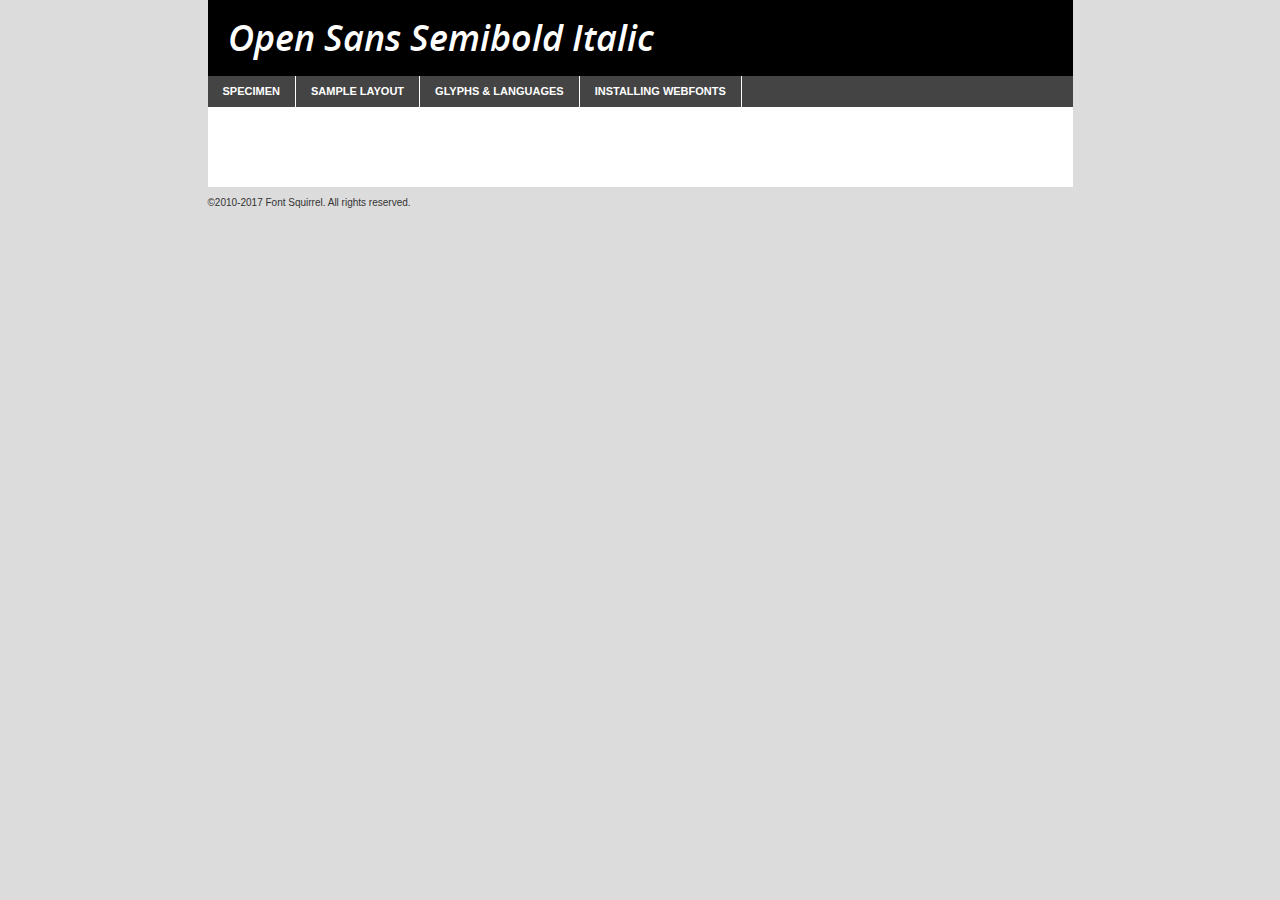
<file: assets/fonts/sans-semiBold-italic/opensans-semibolditalic-demo.html>
<!DOCTYPE html PUBLIC "-//W3C//DTD XHTML 1.0 Transitional//EN"
	"http://www.w3.org/TR/xhtml1/DTD/xhtml1-transitional.dtd">

<html xmlns="http://www.w3.org/1999/xhtml" xml:lang="en" lang="en">
<head>
	<meta http-equiv="Content-Type" content="text/html; charset=utf-8" />
	<script src="http://ajax.googleapis.com/ajax/libs/jquery/1.7.2/jquery.min.js" type="text/javascript" charset="utf-8"></script>
	<script type="text/javascript">
	(function($){$.fn.easyTabs=function(option){var param=jQuery.extend({fadeSpeed:"fast",defaultContent:1,activeClass:'active'},option);$(this).each(function(){var thisId="#"+this.id;if(param.defaultContent==''){param.defaultContent=1;}
	if(typeof param.defaultContent=="number")
	{var defaultTab=$(thisId+" .tabs li:eq("+(param.defaultContent-1)+") a").attr('href').substr(1);}else{var defaultTab=param.defaultContent;}
	$(thisId+" .tabs li a").each(function(){var tabToHide=$(this).attr('href').substr(1);$("#"+tabToHide).addClass('easytabs-tab-content');});hideAll();changeContent(defaultTab);function hideAll(){$(thisId+" .easytabs-tab-content").hide();}
	function changeContent(tabId){hideAll();$(thisId+" .tabs li").removeClass(param.activeClass);$(thisId+" .tabs li a[href=#"+tabId+"]").closest('li').addClass(param.activeClass);if(param.fadeSpeed!="none")
	{$(thisId+" #"+tabId).fadeIn(param.fadeSpeed);}else{$(thisId+" #"+tabId).show();}}
	$(thisId+" .tabs li").click(function(){var tabId=$(this).find('a').attr('href').substr(1);changeContent(tabId);return false;});});}})(jQuery);
	</script>
	<link rel="stylesheet" href="specimen_files/specimen_stylesheet.css" type="text/css" charset="utf-8" />
	<link rel="stylesheet" href="stylesheet.css" type="text/css" charset="utf-8" />

	<style type="text/css">
					body{
				font-family: 'open_sanssemibold_italic';
							}
		</style>

	<title>Open Sans Semibold Italic Specimen</title>
	
	
	<script type="text/javascript" charset="utf-8">
		$(document).ready(function() {
			$('#container').easyTabs({defaultContent:1});
		});
	</script>
</head>

<body>
<div id="container">
	<div id="header">
		Open Sans Semibold Italic	</div>
	<ul class="tabs">
		<li><a href="#specimen">Specimen</a></li>
		<li><a href="#layout">Sample Layout</a></li>
				<li><a href="#glyphs">Glyphs &amp; Languages</a></li>
		<li><a href="#installing">Installing Webfonts</a></li>
		
	</ul>
	
	<div id="main_content">

		
			<div id="specimen">
		
				<div class="section">
					<div class="grid12 firstcol">
						<div class="huge">AaBb</div>
					</div>
				</div>
		
				<div class="section">
					<div class="glyph_range">A&#x200B;B&#x200b;C&#x200b;D&#x200b;E&#x200b;F&#x200b;G&#x200b;H&#x200b;I&#x200b;J&#x200b;K&#x200b;L&#x200b;M&#x200b;N&#x200b;O&#x200b;P&#x200b;Q&#x200b;R&#x200b;S&#x200b;T&#x200b;U&#x200b;V&#x200b;W&#x200b;X&#x200b;Y&#x200b;Z&#x200b;a&#x200b;b&#x200b;c&#x200b;d&#x200b;e&#x200b;f&#x200b;g&#x200b;h&#x200b;i&#x200b;j&#x200b;k&#x200b;l&#x200b;m&#x200b;n&#x200b;o&#x200b;p&#x200b;q&#x200b;r&#x200b;s&#x200b;t&#x200b;u&#x200b;v&#x200b;w&#x200b;x&#x200b;y&#x200b;z&#x200b;1&#x200b;2&#x200b;3&#x200b;4&#x200b;5&#x200b;6&#x200b;7&#x200b;8&#x200b;9&#x200b;0&#x200b;&amp;&#x200b;.&#x200b;,&#x200b;?&#x200b;!&#x200b;&#64;&#x200b;(&#x200b;)&#x200b;#&#x200b;$&#x200b;%&#x200b;*&#x200b;+&#x200b;-&#x200b;=&#x200b;:&#x200b;;</div>
				</div>
				<div class="section">
					<div class="grid12 firstcol">
						<table class="sample_table">
							<tr><td>10</td><td class="size10">abcdefghijklmnopqrstuvwxyzABCDEFGHIJKLMNOPQRSTUVWXYZ0123456789abcdefghijklmnopqrstuvwxyzABCDEFGHIJKLMNOPQRSTUVWXYZ0123456789abcdefghijklmnopqrstuvwxyzABCDEFGHIJKLMNOPQRSTUVWXYZ</td></tr>
							<tr><td>11</td><td class="size11">abcdefghijklmnopqrstuvwxyzABCDEFGHIJKLMNOPQRSTUVWXYZ0123456789abcdefghijklmnopqrstuvwxyzABCDEFGHIJKLMNOPQRSTUVWXYZ0123456789abcdefghijklmnopqrstuvwxyzABCDEFGHIJKLMNOPQRSTUVWXYZ</td></tr>
							<tr><td>12</td><td class="size12">abcdefghijklmnopqrstuvwxyzABCDEFGHIJKLMNOPQRSTUVWXYZ0123456789abcdefghijklmnopqrstuvwxyzABCDEFGHIJKLMNOPQRSTUVWXYZ0123456789abcdefghijklmnopqrstuvwxyzABCDEFGHIJKLMNOPQRSTUVWXYZ</td></tr>
							<tr><td>13</td><td class="size13">abcdefghijklmnopqrstuvwxyzABCDEFGHIJKLMNOPQRSTUVWXYZ0123456789abcdefghijklmnopqrstuvwxyzABCDEFGHIJKLMNOPQRSTUVWXYZ0123456789abcdefghijklmnopqrstuvwxyzABCDEFGHIJKLMNOPQRSTUVWXYZ</td></tr>
							<tr><td>14</td><td class="size14">abcdefghijklmnopqrstuvwxyzABCDEFGHIJKLMNOPQRSTUVWXYZ0123456789abcdefghijklmnopqrstuvwxyzABCDEFGHIJKLMNOPQRSTUVWXYZ0123456789abcdefghijklmnopqrstuvwxyzABCDEFGHIJKLMNOPQRSTUVWXYZ</td></tr>
							<tr><td>16</td><td class="size16">abcdefghijklmnopqrstuvwxyzABCDEFGHIJKLMNOPQRSTUVWXYZ0123456789abcdefghijklmnopqrstuvwxyzABCDEFGHIJKLMNOPQRSTUVWXYZ</td></tr>
							<tr><td>18</td><td class="size18">abcdefghijklmnopqrstuvwxyzABCDEFGHIJKLMNOPQRSTUVWXYZ0123456789abcdefghijklmnopqrstuvwxyzABCDEFGHIJKLMNOPQRSTUVWXYZ</td></tr>
							<tr><td>20</td><td class="size20">abcdefghijklmnopqrstuvwxyzABCDEFGHIJKLMNOPQRSTUVWXYZ0123456789abcdefghijklmnopqrstuvwxyzABCDEFGHIJKLMNOPQRSTUVWXYZ</td></tr>
							<tr><td>24</td><td class="size24">abcdefghijklmnopqrstuvwxyzABCDEFGHIJKLMNOPQRSTUVWXYZ0123456789abcdefghijklmnopqrstuvwxyzABCDEFGHIJKLMNOPQRSTUVWXYZ</td></tr>
							<tr><td>30</td><td class="size30">abcdefghijklmnopqrstuvwxyzABCDEFGHIJKLMNOPQRSTUVWXYZ0123456789abcdefghijklmnopqrstuvwxyzABCDEFGHIJKLMNOPQRSTUVWXYZ</td></tr>
							<tr><td>36</td><td class="size36">abcdefghijklmnopqrstuvwxyzABCDEFGHIJKLMNOPQRSTUVWXYZ0123456789abcdefghijklmnopqrstuvwxyzABCDEFGHIJKLMNOPQRSTUVWXYZ</td></tr>
							<tr><td>48</td><td class="size48">abcdefghijklmnopqrstuvwxyzABCDEFGHIJKLMNOPQRSTUVWXYZ0123456789abcdefghijklmnopqrstuvwxyzABCDEFGHIJKLMNOPQRSTUVWXYZ</td></tr>
							<tr><td>60</td><td class="size60">abcdefghijklmnopqrstuvwxyzABCDEFGHIJKLMNOPQRSTUVWXYZ0123456789abcdefghijklmnopqrstuvwxyzABCDEFGHIJKLMNOPQRSTUVWXYZ</td></tr>
							<tr><td>72</td><td class="size72">abcdefghijklmnopqrstuvwxyzABCDEFGHIJKLMNOPQRSTUVWXYZ0123456789abcdefghijklmnopqrstuvwxyzABCDEFGHIJKLMNOPQRSTUVWXYZ</td></tr>
							<tr><td>90</td><td class="size90">abcdefghijklmnopqrstuvwxyzABCDEFGHIJKLMNOPQRSTUVWXYZ0123456789abcdefghijklmnopqrstuvwxyzABCDEFGHIJKLMNOPQRSTUVWXYZ</td></tr>
						</table>
				
					</div>
			
				</div>
		
		
		
								<div class="section" id="bodycomparison">


										<div id="xheight">
				<div class="fontbody">&#x25FC;&#x25FC;&#x25FC;&#x25FC;&#x25FC;&#x25FC;&#x25FC;&#x25FC;&#x25FC;&#x25FC;&#x25FC;&#x25FC;&#x25FC;&#x25FC;&#x25FC;&#x25FC;&#x25FC;&#x25FC;&#x25FC;&#x25FC;&#x25FC;&#x25FC;&#x25FC;&#x25FC;&#x25FC;&#x25FC;&#x25FC;&#x25FC;&#x25FC;&#x25FC;&#x25FC;&#x25FC;&#x25FC;&#x25FC;&#x25FC;&#x25FC;&#x25FC;&#x25FC;&#x25FC;&#x25FC;&#x25FC;&#x25FC;&#x25FC;&#x25FC;&#x25FC;&#x25FC;&#x25FC;&#x25FC;&#x25FC;&#x25FC;&#x25FC;&#x25FC;&#x25FC;&#x25FC;&#x25FC;&#x25FC;&#x25FC;&#x25FC;&#x25FC;&#x25FC;&#x25FC;&#x25FC;&#x25FC;&#x25FC;&#x25FC;&#x25FC;&#x25FC;&#x25FC;&#x25FC;&#x25FC;&#x25FC;&#x25FC;&#x25FC;&#x25FC;&#x25FC;&#x25FC;&#x25FC;&#x25FC;&#x25FC;&#x25FC;&#x25FC;&#x25FC;&#x25FC;&#x25FC;&#x25FC;&#x25FC;&#x25FC;&#x25FC;&#x25FC;&#x25FC;&#x25FC;&#x25FC;&#x25FC;&#x25FC;&#x25FC;&#x25FC;&#x25FC;&#x25FC;&#x25FC;body</div><div class="arialbody">body</div><div class="verdanabody">body</div><div class="georgiabody">body</div></div>
										<div class="fontbody" style="z-index:1">
											body<span>Open Sans Semibold Italic</span>
										</div>
										<div class="arialbody" style="z-index:1">
											body<span>Arial</span>
										</div>
										<div class="verdanabody" style="z-index:1">
											body<span>Verdana</span>
										</div>
										<div class="georgiabody" style="z-index:1">
											body<span>Georgia</span>
										</div>



								</div>
		
		
				<div class="section psample psample_row1" id="">
					
					<div class="grid2 firstcol">
						<p class="size10"><span>10.</span>Aenean lacinia bibendum nulla sed consectetur. Fusce dapibus, tellus ac cursus commodo, tortor mauris condimentum nibh, ut fermentum massa justo sit amet risus. Nullam id dolor id nibh ultricies vehicula ut id elit. Cum sociis natoque penatibus et magnis dis parturient montes, nascetur ridiculus mus. Nulla vitae elit libero, a pharetra augue.</p>
			
					</div>
					<div class="grid3">
						<p class="size11"><span>11.</span>Aenean lacinia bibendum nulla sed consectetur. Fusce dapibus, tellus ac cursus commodo, tortor mauris condimentum nibh, ut fermentum massa justo sit amet risus. Nullam id dolor id nibh ultricies vehicula ut id elit. Cum sociis natoque penatibus et magnis dis parturient montes, nascetur ridiculus mus. Nulla vitae elit libero, a pharetra augue.</p>
			
					</div>
					<div class="grid3">
						<p class="size12"><span>12.</span>Aenean lacinia bibendum nulla sed consectetur. Fusce dapibus, tellus ac cursus commodo, tortor mauris condimentum nibh, ut fermentum massa justo sit amet risus. Nullam id dolor id nibh ultricies vehicula ut id elit. Cum sociis natoque penatibus et magnis dis parturient montes, nascetur ridiculus mus. Nulla vitae elit libero, a pharetra augue.</p>
			
					</div>
					<div class="grid4">
						<p class="size13"><span>13.</span>Aenean lacinia bibendum nulla sed consectetur. Fusce dapibus, tellus ac cursus commodo, tortor mauris condimentum nibh, ut fermentum massa justo sit amet risus. Nullam id dolor id nibh ultricies vehicula ut id elit. Cum sociis natoque penatibus et magnis dis parturient montes, nascetur ridiculus mus. Nulla vitae elit libero, a pharetra augue.</p>
			
					</div>
					<div class="white_blend"></div>
					
				</div>
				<div class="section psample psample_row2" id="">
					<div class="grid3 firstcol">
						<p class="size14"><span>14.</span>Aenean lacinia bibendum nulla sed consectetur. Fusce dapibus, tellus ac cursus commodo, tortor mauris condimentum nibh, ut fermentum massa justo sit amet risus. Nullam id dolor id nibh ultricies vehicula ut id elit. Cum sociis natoque penatibus et magnis dis parturient montes, nascetur ridiculus mus. Nulla vitae elit libero, a pharetra augue.</p>
			
					</div>
					<div class="grid4">
						<p class="size16"><span>16.</span>Aenean lacinia bibendum nulla sed consectetur. Fusce dapibus, tellus ac cursus commodo, tortor mauris condimentum nibh, ut fermentum massa justo sit amet risus. Nullam id dolor id nibh ultricies vehicula ut id elit. Cum sociis natoque penatibus et magnis dis parturient montes, nascetur ridiculus mus. Nulla vitae elit libero, a pharetra augue.</p>
			
					</div>
					<div class="grid5">
						<p class="size18"><span>18.</span>Aenean lacinia bibendum nulla sed consectetur. Fusce dapibus, tellus ac cursus commodo, tortor mauris condimentum nibh, ut fermentum massa justo sit amet risus. Nullam id dolor id nibh ultricies vehicula ut id elit. Cum sociis natoque penatibus et magnis dis parturient montes, nascetur ridiculus mus. Nulla vitae elit libero, a pharetra augue.</p>
			
					</div>

					<div class="white_blend"></div>

				</div>
				
				<div class="section psample psample_row3" id="">
					<div class="grid5 firstcol">
						<p class="size20"><span>20.</span>Aenean lacinia bibendum nulla sed consectetur. Fusce dapibus, tellus ac cursus commodo, tortor mauris condimentum nibh, ut fermentum massa justo sit amet risus. Nullam id dolor id nibh ultricies vehicula ut id elit. Cum sociis natoque penatibus et magnis dis parturient montes, nascetur ridiculus mus. Nulla vitae elit libero, a pharetra augue.</p>
					</div>
					<div class="grid7">
						<p class="size24"><span>24.</span>Aenean lacinia bibendum nulla sed consectetur. Fusce dapibus, tellus ac cursus commodo, tortor mauris condimentum nibh, ut fermentum massa justo sit amet risus. Nullam id dolor id nibh ultricies vehicula ut id elit. Cum sociis natoque penatibus et magnis dis parturient montes, nascetur ridiculus mus. Nulla vitae elit libero, a pharetra augue.</p>
					</div>
					
					<div class="white_blend"></div>
					
				</div>
				
				<div class="section psample psample_row4" id="">
					<div class="grid12 firstcol">
						<p class="size30"><span>30.</span>Aenean lacinia bibendum nulla sed consectetur. Fusce dapibus, tellus ac cursus commodo, tortor mauris condimentum nibh, ut fermentum massa justo sit amet risus. Nullam id dolor id nibh ultricies vehicula ut id elit. Cum sociis natoque penatibus et magnis dis parturient montes, nascetur ridiculus mus. Nulla vitae elit libero, a pharetra augue.</p>
					</div>
					<div class="white_blend"></div>
					
				</div>
				
				
				
				<div class="section psample psample_row1 fullreverse">
					<div class="grid2 firstcol">
						<p class="size10"><span>10.</span>Aenean lacinia bibendum nulla sed consectetur. Fusce dapibus, tellus ac cursus commodo, tortor mauris condimentum nibh, ut fermentum massa justo sit amet risus. Nullam id dolor id nibh ultricies vehicula ut id elit. Cum sociis natoque penatibus et magnis dis parturient montes, nascetur ridiculus mus. Nulla vitae elit libero, a pharetra augue.</p>
			
					</div>
					<div class="grid3">
						<p class="size11"><span>11.</span>Aenean lacinia bibendum nulla sed consectetur. Fusce dapibus, tellus ac cursus commodo, tortor mauris condimentum nibh, ut fermentum massa justo sit amet risus. Nullam id dolor id nibh ultricies vehicula ut id elit. Cum sociis natoque penatibus et magnis dis parturient montes, nascetur ridiculus mus. Nulla vitae elit libero, a pharetra augue.</p>
			
					</div>
					<div class="grid3">
						<p class="size12"><span>12.</span>Aenean lacinia bibendum nulla sed consectetur. Fusce dapibus, tellus ac cursus commodo, tortor mauris condimentum nibh, ut fermentum massa justo sit amet risus. Nullam id dolor id nibh ultricies vehicula ut id elit. Cum sociis natoque penatibus et magnis dis parturient montes, nascetur ridiculus mus. Nulla vitae elit libero, a pharetra augue.</p>
			
					</div>
					<div class="grid4">
						<p class="size13"><span>13.</span>Aenean lacinia bibendum nulla sed consectetur. Fusce dapibus, tellus ac cursus commodo, tortor mauris condimentum nibh, ut fermentum massa justo sit amet risus. Nullam id dolor id nibh ultricies vehicula ut id elit. Cum sociis natoque penatibus et magnis dis parturient montes, nascetur ridiculus mus. Nulla vitae elit libero, a pharetra augue.</p>
			
					</div>
					<div class="black_blend"></div>
					
				</div>
				
				<div class="section psample psample_row2 fullreverse">
					<div class="grid3 firstcol">
						<p class="size14"><span>14.</span>Aenean lacinia bibendum nulla sed consectetur. Fusce dapibus, tellus ac cursus commodo, tortor mauris condimentum nibh, ut fermentum massa justo sit amet risus. Nullam id dolor id nibh ultricies vehicula ut id elit. Cum sociis natoque penatibus et magnis dis parturient montes, nascetur ridiculus mus. Nulla vitae elit libero, a pharetra augue.</p>
			
					</div>
					<div class="grid4">
						<p class="size16"><span>16.</span>Aenean lacinia bibendum nulla sed consectetur. Fusce dapibus, tellus ac cursus commodo, tortor mauris condimentum nibh, ut fermentum massa justo sit amet risus. Nullam id dolor id nibh ultricies vehicula ut id elit. Cum sociis natoque penatibus et magnis dis parturient montes, nascetur ridiculus mus. Nulla vitae elit libero, a pharetra augue.</p>
			
					</div>
					<div class="grid5">
						<p class="size18"><span>18.</span>Aenean lacinia bibendum nulla sed consectetur. Fusce dapibus, tellus ac cursus commodo, tortor mauris condimentum nibh, ut fermentum massa justo sit amet risus. Nullam id dolor id nibh ultricies vehicula ut id elit. Cum sociis natoque penatibus et magnis dis parturient montes, nascetur ridiculus mus. Nulla vitae elit libero, a pharetra augue.</p>
			
					</div>
					<div class="black_blend"></div>

				</div>
				
				<div class="section psample fullreverse psample_row3" id="">
					<div class="grid5 firstcol">
						<p class="size20"><span>20.</span>Aenean lacinia bibendum nulla sed consectetur. Fusce dapibus, tellus ac cursus commodo, tortor mauris condimentum nibh, ut fermentum massa justo sit amet risus. Nullam id dolor id nibh ultricies vehicula ut id elit. Cum sociis natoque penatibus et magnis dis parturient montes, nascetur ridiculus mus. Nulla vitae elit libero, a pharetra augue.</p>
					</div>
					<div class="grid7">
						<p class="size24"><span>24.</span>Aenean lacinia bibendum nulla sed consectetur. Fusce dapibus, tellus ac cursus commodo, tortor mauris condimentum nibh, ut fermentum massa justo sit amet risus. Nullam id dolor id nibh ultricies vehicula ut id elit. Cum sociis natoque penatibus et magnis dis parturient montes, nascetur ridiculus mus. Nulla vitae elit libero, a pharetra augue.</p>
					</div>
					
					<div class="black_blend"></div>
					
				</div>
				
				<div class="section psample fullreverse psample_row4" id="" style="border-bottom: 20px #000 solid;">
					<div class="grid12 firstcol">
						<p class="size30"><span>30.</span>Aenean lacinia bibendum nulla sed consectetur. Fusce dapibus, tellus ac cursus commodo, tortor mauris condimentum nibh, ut fermentum massa justo sit amet risus. Nullam id dolor id nibh ultricies vehicula ut id elit. Cum sociis natoque penatibus et magnis dis parturient montes, nascetur ridiculus mus. Nulla vitae elit libero, a pharetra augue.</p>
					</div>
					<div class="black_blend"></div>
					
				</div>
				
				
				
				
			</div>
			
			<div id="layout">
				
				<div class="section">
					
					<div class="grid12 firstcol">
						<h1>Lorem Ipsum Dolor</h1>
						<h2>Etiam porta sem malesuada magna mollis euismod</h2>
						
						<p class="byline">By <a href="#link">Aenean Lacinia</a></p>
					</div>
				</div>
				<div class="section">
					<div class="grid8 firstcol">
						<p class="large">Donec sed odio dui. Morbi leo risus, porta ac consectetur ac, vestibulum at eros. Fusce dapibus, tellus ac cursus commodo, tortor mauris condimentum nibh, ut fermentum massa justo sit amet risus. </p>

						
						<h3>Pellentesque ornare sem</h3>

						<p>Maecenas sed diam eget risus varius blandit sit amet non magna. Maecenas faucibus mollis interdum. Donec ullamcorper nulla non metus auctor fringilla. Nullam id dolor id nibh ultricies vehicula ut id elit. Nullam id dolor id nibh ultricies vehicula ut id elit. </p>

						<p>Aenean eu leo quam. Pellentesque ornare sem lacinia quam venenatis vestibulum. Lorem ipsum dolor sit amet, consectetur adipiscing elit. Cum sociis natoque penatibus et magnis dis parturient montes, nascetur ridiculus mus. </p>

						<p>Nulla vitae elit libero, a pharetra augue. Praesent commodo cursus magna, vel scelerisque nisl consectetur et. Aenean lacinia bibendum nulla sed consectetur. </p>

						<p>Nullam quis risus eget urna mollis ornare vel eu leo. Nullam quis risus eget urna mollis ornare vel eu leo. Maecenas sed diam eget risus varius blandit sit amet non magna. Donec ullamcorper nulla non metus auctor fringilla. </p>

						<h3>Cras mattis consectetur</h3>

						<p>Aenean eu leo quam. Pellentesque ornare sem lacinia quam venenatis vestibulum. Aenean lacinia bibendum nulla sed consectetur. Integer posuere erat a ante venenatis dapibus posuere velit aliquet. Cras mattis consectetur purus sit amet fermentum. </p>

						<p>Nullam id dolor id nibh ultricies vehicula ut id elit. Nullam quis risus eget urna mollis ornare vel eu leo. Cras mattis consectetur purus sit amet fermentum.</p>
					</div>
					
					<div class="grid4 sidebar">
						
						<div class="box reverse">
							<p class="last">Nullam quis risus eget urna mollis ornare vel eu leo. Donec ullamcorper nulla non metus auctor fringilla. Cras mattis consectetur purus sit amet fermentum. Sed posuere consectetur est at lobortis. Lorem ipsum dolor sit amet, consectetur adipiscing elit. </p>
						</div>
						
						<p class="caption">Maecenas sed diam eget risus varius.</p>

						<p>Vestibulum id ligula porta felis euismod semper. Integer posuere erat a ante venenatis dapibus posuere velit aliquet. Vestibulum id ligula porta felis euismod semper. Sed posuere consectetur est at lobortis. Maecenas sed diam eget risus varius blandit sit amet non magna. Fusce dapibus, tellus ac cursus commodo, tortor mauris condimentum nibh, ut fermentum massa justo sit amet risus. </p>

					

						<p>Duis mollis, est non commodo luctus, nisi erat porttitor ligula, eget lacinia odio sem nec elit. Aenean lacinia bibendum nulla sed consectetur. Vivamus sagittis lacus vel augue laoreet rutrum faucibus dolor auctor. Aenean lacinia bibendum nulla sed consectetur. Nullam quis risus eget urna mollis ornare vel eu leo. </p>

						<p>Praesent commodo cursus magna, vel scelerisque nisl consectetur et. Donec ullamcorper nulla non metus auctor fringilla. Maecenas faucibus mollis interdum. Fusce dapibus, tellus ac cursus commodo, tortor mauris condimentum nibh, ut fermentum massa justo sit amet risus. </p>

					</div>
				</div>
				
			</div>


			



		<div id="glyphs">
			<div class="section">
				<div class="grid12 firstcol">
			
				<h1>Language Support</h1>
				<p>The subset of Open Sans Semibold Italic in this kit supports the following languages:<br />
			
					Albanian, Basque, Breton, Chamorro, Danish, Dutch, English, Faroese, Finnish, French, Frisian, Galician, German, Icelandic, Italian, Malagasy, Norwegian, Portuguese, Spanish, Alsatian, Aragonese, Arapaho, Arrernte, Asturian, Aymara, Bislama, Cebuano, Corsican, Fijian, French_creole, Genoese, Gilbertese, Greenlandic, Haitian_creole, Hiligaynon, Hmong, Hopi, Ibanag, Iloko_ilokano, Indonesian, Interglossa_glosa, Interlingua, Irish_gaelic, Jerriais, Lojban, Lombard, Luxembourgeois, Manx, Mohawk, Norfolk_pitcairnese, Occitan, Oromo, Pangasinan, Papiamento, Piedmontese, Potawatomi, Rhaeto-romance, Romansh, Rotokas, Sami_lule, Samoan, Sardinian, Scots_gaelic, Seychelles_creole, Shona, Sicilian, Somali, Southern_ndebele, Swahili, Swati_swazi, Tagalog_filipino_pilipino, Tetum, Tok_pisin, Uyghur_latinized, Volapuk, Walloon, Warlpiri, Xhosa, Yapese, Zulu, Latinbasic, Ubasic, Demo				</p>
				<h1>Glyph Chart</h1>
				<p>The subset of Open Sans Semibold Italic in this kit includes all the glyphs listed below. Unicode entities are included above each glyph to help you insert individual characters into your layout.</p>
				<div id="glyph_chart">
			
																				 <div><p>&amp;#13;</p>&#13;</div>
																				 <div><p>&amp;#32;</p>&#32;</div>
																				 <div><p>&amp;#33;</p>&#33;</div>
																				 <div><p>&amp;#34;</p>&#34;</div>
																				 <div><p>&amp;#35;</p>&#35;</div>
																				 <div><p>&amp;#36;</p>&#36;</div>
																				 <div><p>&amp;#37;</p>&#37;</div>
																				 <div><p>&amp;#38;</p>&#38;</div>
																				 <div><p>&amp;#39;</p>&#39;</div>
																				 <div><p>&amp;#40;</p>&#40;</div>
																				 <div><p>&amp;#41;</p>&#41;</div>
																				 <div><p>&amp;#42;</p>&#42;</div>
																				 <div><p>&amp;#43;</p>&#43;</div>
																				 <div><p>&amp;#44;</p>&#44;</div>
																				 <div><p>&amp;#45;</p>&#45;</div>
																				 <div><p>&amp;#46;</p>&#46;</div>
																				 <div><p>&amp;#47;</p>&#47;</div>
																				 <div><p>&amp;#48;</p>&#48;</div>
																				 <div><p>&amp;#49;</p>&#49;</div>
																				 <div><p>&amp;#50;</p>&#50;</div>
																				 <div><p>&amp;#51;</p>&#51;</div>
																				 <div><p>&amp;#52;</p>&#52;</div>
																				 <div><p>&amp;#53;</p>&#53;</div>
																				 <div><p>&amp;#54;</p>&#54;</div>
																				 <div><p>&amp;#55;</p>&#55;</div>
																				 <div><p>&amp;#56;</p>&#56;</div>
																				 <div><p>&amp;#57;</p>&#57;</div>
																				 <div><p>&amp;#58;</p>&#58;</div>
																				 <div><p>&amp;#59;</p>&#59;</div>
																				 <div><p>&amp;#60;</p>&#60;</div>
																				 <div><p>&amp;#61;</p>&#61;</div>
																				 <div><p>&amp;#62;</p>&#62;</div>
																				 <div><p>&amp;#63;</p>&#63;</div>
																				 <div><p>&amp;#64;</p>&#64;</div>
																				 <div><p>&amp;#65;</p>&#65;</div>
																				 <div><p>&amp;#66;</p>&#66;</div>
																				 <div><p>&amp;#67;</p>&#67;</div>
																				 <div><p>&amp;#68;</p>&#68;</div>
																				 <div><p>&amp;#69;</p>&#69;</div>
																				 <div><p>&amp;#70;</p>&#70;</div>
																				 <div><p>&amp;#71;</p>&#71;</div>
																				 <div><p>&amp;#72;</p>&#72;</div>
																				 <div><p>&amp;#73;</p>&#73;</div>
																				 <div><p>&amp;#74;</p>&#74;</div>
																				 <div><p>&amp;#75;</p>&#75;</div>
																				 <div><p>&amp;#76;</p>&#76;</div>
																				 <div><p>&amp;#77;</p>&#77;</div>
																				 <div><p>&amp;#78;</p>&#78;</div>
																				 <div><p>&amp;#79;</p>&#79;</div>
																				 <div><p>&amp;#80;</p>&#80;</div>
																				 <div><p>&amp;#81;</p>&#81;</div>
																				 <div><p>&amp;#82;</p>&#82;</div>
																				 <div><p>&amp;#83;</p>&#83;</div>
																				 <div><p>&amp;#84;</p>&#84;</div>
																				 <div><p>&amp;#85;</p>&#85;</div>
																				 <div><p>&amp;#86;</p>&#86;</div>
																				 <div><p>&amp;#87;</p>&#87;</div>
																				 <div><p>&amp;#88;</p>&#88;</div>
																				 <div><p>&amp;#89;</p>&#89;</div>
																				 <div><p>&amp;#90;</p>&#90;</div>
																				 <div><p>&amp;#91;</p>&#91;</div>
																				 <div><p>&amp;#92;</p>&#92;</div>
																				 <div><p>&amp;#93;</p>&#93;</div>
																				 <div><p>&amp;#94;</p>&#94;</div>
																				 <div><p>&amp;#95;</p>&#95;</div>
																				 <div><p>&amp;#96;</p>&#96;</div>
																				 <div><p>&amp;#97;</p>&#97;</div>
																				 <div><p>&amp;#98;</p>&#98;</div>
																				 <div><p>&amp;#99;</p>&#99;</div>
																				 <div><p>&amp;#100;</p>&#100;</div>
																				 <div><p>&amp;#101;</p>&#101;</div>
																				 <div><p>&amp;#102;</p>&#102;</div>
																				 <div><p>&amp;#103;</p>&#103;</div>
																				 <div><p>&amp;#104;</p>&#104;</div>
																				 <div><p>&amp;#105;</p>&#105;</div>
																				 <div><p>&amp;#106;</p>&#106;</div>
																				 <div><p>&amp;#107;</p>&#107;</div>
																				 <div><p>&amp;#108;</p>&#108;</div>
																				 <div><p>&amp;#109;</p>&#109;</div>
																				 <div><p>&amp;#110;</p>&#110;</div>
																				 <div><p>&amp;#111;</p>&#111;</div>
																				 <div><p>&amp;#112;</p>&#112;</div>
																				 <div><p>&amp;#113;</p>&#113;</div>
																				 <div><p>&amp;#114;</p>&#114;</div>
																				 <div><p>&amp;#115;</p>&#115;</div>
																				 <div><p>&amp;#116;</p>&#116;</div>
																				 <div><p>&amp;#117;</p>&#117;</div>
																				 <div><p>&amp;#118;</p>&#118;</div>
																				 <div><p>&amp;#119;</p>&#119;</div>
																				 <div><p>&amp;#120;</p>&#120;</div>
																				 <div><p>&amp;#121;</p>&#121;</div>
																				 <div><p>&amp;#122;</p>&#122;</div>
																				 <div><p>&amp;#123;</p>&#123;</div>
																				 <div><p>&amp;#124;</p>&#124;</div>
																				 <div><p>&amp;#125;</p>&#125;</div>
																				 <div><p>&amp;#126;</p>&#126;</div>
																				 <div><p>&amp;#160;</p>&#160;</div>
																				 <div><p>&amp;#161;</p>&#161;</div>
																				 <div><p>&amp;#162;</p>&#162;</div>
																				 <div><p>&amp;#163;</p>&#163;</div>
																				 <div><p>&amp;#164;</p>&#164;</div>
																				 <div><p>&amp;#165;</p>&#165;</div>
																				 <div><p>&amp;#166;</p>&#166;</div>
																				 <div><p>&amp;#167;</p>&#167;</div>
																				 <div><p>&amp;#168;</p>&#168;</div>
																				 <div><p>&amp;#169;</p>&#169;</div>
																				 <div><p>&amp;#170;</p>&#170;</div>
																				 <div><p>&amp;#171;</p>&#171;</div>
																				 <div><p>&amp;#172;</p>&#172;</div>
																				 <div><p>&amp;#173;</p>&#173;</div>
																				 <div><p>&amp;#174;</p>&#174;</div>
																				 <div><p>&amp;#175;</p>&#175;</div>
																				 <div><p>&amp;#176;</p>&#176;</div>
																				 <div><p>&amp;#177;</p>&#177;</div>
																				 <div><p>&amp;#178;</p>&#178;</div>
																				 <div><p>&amp;#179;</p>&#179;</div>
																				 <div><p>&amp;#180;</p>&#180;</div>
																				 <div><p>&amp;#181;</p>&#181;</div>
																				 <div><p>&amp;#182;</p>&#182;</div>
																				 <div><p>&amp;#183;</p>&#183;</div>
																				 <div><p>&amp;#184;</p>&#184;</div>
																				 <div><p>&amp;#185;</p>&#185;</div>
																				 <div><p>&amp;#186;</p>&#186;</div>
																				 <div><p>&amp;#187;</p>&#187;</div>
																				 <div><p>&amp;#188;</p>&#188;</div>
																				 <div><p>&amp;#189;</p>&#189;</div>
																				 <div><p>&amp;#190;</p>&#190;</div>
																				 <div><p>&amp;#191;</p>&#191;</div>
																				 <div><p>&amp;#192;</p>&#192;</div>
																				 <div><p>&amp;#193;</p>&#193;</div>
																				 <div><p>&amp;#194;</p>&#194;</div>
																				 <div><p>&amp;#195;</p>&#195;</div>
																				 <div><p>&amp;#196;</p>&#196;</div>
																				 <div><p>&amp;#197;</p>&#197;</div>
																				 <div><p>&amp;#198;</p>&#198;</div>
																				 <div><p>&amp;#199;</p>&#199;</div>
																				 <div><p>&amp;#200;</p>&#200;</div>
																				 <div><p>&amp;#201;</p>&#201;</div>
																				 <div><p>&amp;#202;</p>&#202;</div>
																				 <div><p>&amp;#203;</p>&#203;</div>
																				 <div><p>&amp;#204;</p>&#204;</div>
																				 <div><p>&amp;#205;</p>&#205;</div>
																				 <div><p>&amp;#206;</p>&#206;</div>
																				 <div><p>&amp;#207;</p>&#207;</div>
																				 <div><p>&amp;#208;</p>&#208;</div>
																				 <div><p>&amp;#209;</p>&#209;</div>
																				 <div><p>&amp;#210;</p>&#210;</div>
																				 <div><p>&amp;#211;</p>&#211;</div>
																				 <div><p>&amp;#212;</p>&#212;</div>
																				 <div><p>&amp;#213;</p>&#213;</div>
																				 <div><p>&amp;#214;</p>&#214;</div>
																				 <div><p>&amp;#215;</p>&#215;</div>
																				 <div><p>&amp;#216;</p>&#216;</div>
																				 <div><p>&amp;#217;</p>&#217;</div>
																				 <div><p>&amp;#218;</p>&#218;</div>
																				 <div><p>&amp;#219;</p>&#219;</div>
																				 <div><p>&amp;#220;</p>&#220;</div>
																				 <div><p>&amp;#221;</p>&#221;</div>
																				 <div><p>&amp;#222;</p>&#222;</div>
																				 <div><p>&amp;#223;</p>&#223;</div>
																				 <div><p>&amp;#224;</p>&#224;</div>
																				 <div><p>&amp;#225;</p>&#225;</div>
																				 <div><p>&amp;#226;</p>&#226;</div>
																				 <div><p>&amp;#227;</p>&#227;</div>
																				 <div><p>&amp;#228;</p>&#228;</div>
																				 <div><p>&amp;#229;</p>&#229;</div>
																				 <div><p>&amp;#230;</p>&#230;</div>
																				 <div><p>&amp;#231;</p>&#231;</div>
																				 <div><p>&amp;#232;</p>&#232;</div>
																				 <div><p>&amp;#233;</p>&#233;</div>
																				 <div><p>&amp;#234;</p>&#234;</div>
																				 <div><p>&amp;#235;</p>&#235;</div>
																				 <div><p>&amp;#236;</p>&#236;</div>
																				 <div><p>&amp;#237;</p>&#237;</div>
																				 <div><p>&amp;#238;</p>&#238;</div>
																				 <div><p>&amp;#239;</p>&#239;</div>
																				 <div><p>&amp;#240;</p>&#240;</div>
																				 <div><p>&amp;#241;</p>&#241;</div>
																				 <div><p>&amp;#242;</p>&#242;</div>
																				 <div><p>&amp;#243;</p>&#243;</div>
																				 <div><p>&amp;#244;</p>&#244;</div>
																				 <div><p>&amp;#245;</p>&#245;</div>
																				 <div><p>&amp;#246;</p>&#246;</div>
																				 <div><p>&amp;#247;</p>&#247;</div>
																				 <div><p>&amp;#248;</p>&#248;</div>
																				 <div><p>&amp;#249;</p>&#249;</div>
																				 <div><p>&amp;#250;</p>&#250;</div>
																				 <div><p>&amp;#251;</p>&#251;</div>
																				 <div><p>&amp;#252;</p>&#252;</div>
																				 <div><p>&amp;#253;</p>&#253;</div>
																				 <div><p>&amp;#254;</p>&#254;</div>
																				 <div><p>&amp;#255;</p>&#255;</div>
																				 <div><p>&amp;#338;</p>&#338;</div>
																				 <div><p>&amp;#339;</p>&#339;</div>
																				 <div><p>&amp;#376;</p>&#376;</div>
																				 <div><p>&amp;#710;</p>&#710;</div>
																				 <div><p>&amp;#732;</p>&#732;</div>
																				 <div><p>&amp;#8192;</p>&#8192;</div>
																				 <div><p>&amp;#8193;</p>&#8193;</div>
																				 <div><p>&amp;#8194;</p>&#8194;</div>
																				 <div><p>&amp;#8195;</p>&#8195;</div>
																				 <div><p>&amp;#8196;</p>&#8196;</div>
																				 <div><p>&amp;#8197;</p>&#8197;</div>
																				 <div><p>&amp;#8198;</p>&#8198;</div>
																				 <div><p>&amp;#8199;</p>&#8199;</div>
																				 <div><p>&amp;#8200;</p>&#8200;</div>
																				 <div><p>&amp;#8201;</p>&#8201;</div>
																				 <div><p>&amp;#8202;</p>&#8202;</div>
																				 <div><p>&amp;#8208;</p>&#8208;</div>
																				 <div><p>&amp;#8209;</p>&#8209;</div>
																				 <div><p>&amp;#8210;</p>&#8210;</div>
																				 <div><p>&amp;#8211;</p>&#8211;</div>
																				 <div><p>&amp;#8212;</p>&#8212;</div>
																				 <div><p>&amp;#8216;</p>&#8216;</div>
																				 <div><p>&amp;#8217;</p>&#8217;</div>
																				 <div><p>&amp;#8218;</p>&#8218;</div>
																				 <div><p>&amp;#8220;</p>&#8220;</div>
																				 <div><p>&amp;#8221;</p>&#8221;</div>
																				 <div><p>&amp;#8222;</p>&#8222;</div>
																				 <div><p>&amp;#8226;</p>&#8226;</div>
																				 <div><p>&amp;#8230;</p>&#8230;</div>
																				 <div><p>&amp;#8239;</p>&#8239;</div>
																				 <div><p>&amp;#8249;</p>&#8249;</div>
																				 <div><p>&amp;#8250;</p>&#8250;</div>
																				 <div><p>&amp;#8287;</p>&#8287;</div>
																				 <div><p>&amp;#8364;</p>&#8364;</div>
																				 <div><p>&amp;#8482;</p>&#8482;</div>
																				 <div><p>&amp;#9724;</p>&#9724;</div>
																				 <div><p>&amp;#64257;</p>&#64257;</div>
																				 <div><p>&amp;#64258;</p>&#64258;</div>
																				 <div><p>&amp;#64259;</p>&#64259;</div>
																				 <div><p>&amp;#64260;</p>&#64260;</div>
																																						</div>	
				</div>
		
		
			</div>
		</div>
		
		
		<div id="specs">
			
		</div>
	
		<div id="installing">
			<div class="section">
				<div class="grid7 firstcol">
					<h1>Installing Webfonts</h1>
					
					<p>Webfonts are supported by all major browser platforms but not all in the same way. There are currently four different font formats that must be included in order to target all browsers. This includes TTF, WOFF, EOT and SVG.</p>
					
					<h2>1. Upload your webfonts</h2>
					<p>You must upload your webfont kit to your website. They should be in or near the same directory as your CSS files.</p>
					
					<h2>2. Include the webfont stylesheet</h2>
					<p>A special CSS @font-face declaration helps the various browsers select the appropriate font it needs without causing you a bunch of headaches. Learn more about this syntax by reading the <a href="https://www.fontspring.com/blog/further-hardening-of-the-bulletproof-syntax">Fontspring blog post</a> about it. The code for it is as follows:</p>


<code>
@font-face{ 
	font-family: 'MyWebFont';
	src: url('WebFont.eot');
	src: url('WebFont.eot?#iefix') format('embedded-opentype'),
	     url('WebFont.woff') format('woff'),
	     url('WebFont.ttf') format('truetype'),
	     url('WebFont.svg#webfont') format('svg');
}
</code>

	<p>We've already gone ahead and generated the code for you. All you have to do is link to the stylesheet in your HTML, like this:</p>
	<code>&lt;link rel=&quot;stylesheet&quot; href=&quot;stylesheet.css&quot; type=&quot;text/css&quot; charset=&quot;utf-8&quot; /&gt;</code>

					<h2>3. Modify your own stylesheet</h2>
					<p>To take advantage of your new fonts, you must tell your stylesheet to use them. Look at the original @font-face declaration above and find the property called "font-family." The name linked there will be what you use to reference the font. Prepend that webfont name to the font stack in the "font-family" property, inside the selector you want to change. For example:</p>
<code>p { font-family: 'WebFont', Arial, sans-serif; }</code>

<h2>4. Test</h2>
<p>Getting webfonts to work cross-browser <em>can</em> be tricky. Use the information in the sidebar to help you if you find that fonts aren't loading in a particular browser.</p>
				</div>
				
				<div class="grid5 sidebar">
					<div class="box">
						<h2>Troubleshooting<br />Font-Face Problems</h2>
						<p>Having trouble getting your webfonts to load in your new website? Here are some tips to sort out what might be the problem.</p>

						<h3>Fonts not showing in any browser</h3>

						<p>This sounds like you need to work on the plumbing. You either did not upload the fonts to the correct directory, or you did not link the fonts properly in the CSS. If you've confirmed that all this is correct and you still have a problem, take a look at your .htaccess file and see if requests are getting intercepted.</p>

						<h3>Fonts not loading in iPhone or iPad</h3>

						<p>The most common problem here is that you are serving the fonts from an IIS server. IIS refuses to serve files that have unknown MIME types. If that is the case, you must set the MIME type for SVG to "image/svg+xml" in the server settings. Follow these instructions from Microsoft if you need help.</p>

						<h3>Fonts not loading in Firefox</h3>

						<p>The primary reason for this failure? You are still using a version Firefox older than 3.5. So upgrade already! If that isn't it, then you are very likely serving fonts from a different domain. Firefox requires that all font assets be served from the same domain. Lastly it is possible that you need to add WOFF to your list of MIME types (if you are serving via IIS.)</p>

						<h3>Fonts not loading in IE</h3>

						<p>Are you looking at Internet Explorer on an actual Windows machine or are you cheating by using a service like Adobe BrowserLab? Many of these screenshot services do not render @font-face for IE. Best to test it on a real machine.</p>

						<h3>Fonts not loading in IE9</h3>

						<p>IE9, like Firefox, requires that fonts be served from the same domain as the website. Make sure that is the case.</p>
					</div>
				</div>
			</div>
			
		</div>
	
	</div>
	<div id="footer">
		<p>&copy;2010-2017 Font Squirrel. All rights reserved.</p>
	</div>
</div>
</body>
</html>
</file>
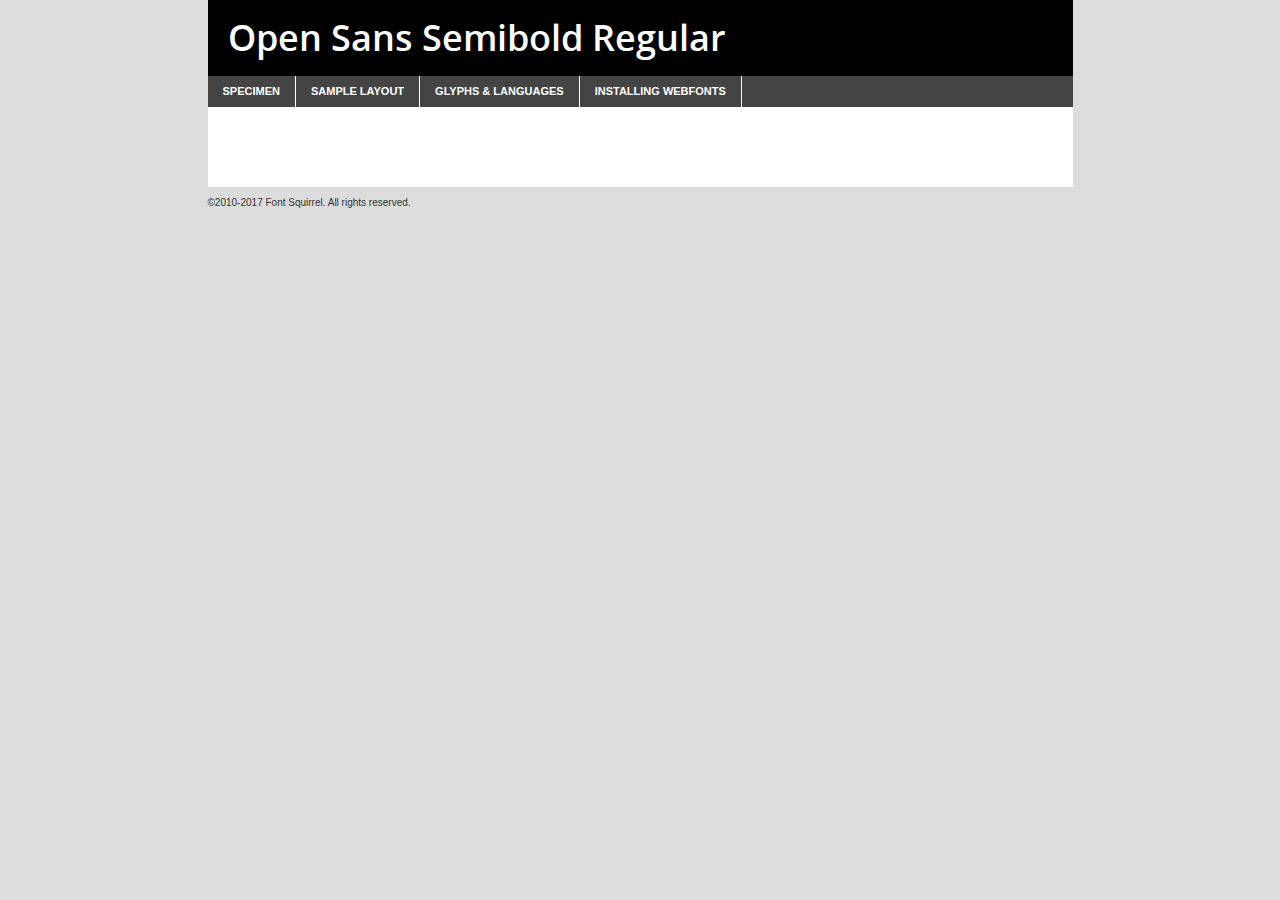
<file: assets/fonts/sans-semiBold/opensans-semibold-demo.html>
<!DOCTYPE html PUBLIC "-//W3C//DTD XHTML 1.0 Transitional//EN"
	"http://www.w3.org/TR/xhtml1/DTD/xhtml1-transitional.dtd">

<html xmlns="http://www.w3.org/1999/xhtml" xml:lang="en" lang="en">
<head>
	<meta http-equiv="Content-Type" content="text/html; charset=utf-8" />
	<script src="http://ajax.googleapis.com/ajax/libs/jquery/1.7.2/jquery.min.js" type="text/javascript" charset="utf-8"></script>
	<script type="text/javascript">
	(function($){$.fn.easyTabs=function(option){var param=jQuery.extend({fadeSpeed:"fast",defaultContent:1,activeClass:'active'},option);$(this).each(function(){var thisId="#"+this.id;if(param.defaultContent==''){param.defaultContent=1;}
	if(typeof param.defaultContent=="number")
	{var defaultTab=$(thisId+" .tabs li:eq("+(param.defaultContent-1)+") a").attr('href').substr(1);}else{var defaultTab=param.defaultContent;}
	$(thisId+" .tabs li a").each(function(){var tabToHide=$(this).attr('href').substr(1);$("#"+tabToHide).addClass('easytabs-tab-content');});hideAll();changeContent(defaultTab);function hideAll(){$(thisId+" .easytabs-tab-content").hide();}
	function changeContent(tabId){hideAll();$(thisId+" .tabs li").removeClass(param.activeClass);$(thisId+" .tabs li a[href=#"+tabId+"]").closest('li').addClass(param.activeClass);if(param.fadeSpeed!="none")
	{$(thisId+" #"+tabId).fadeIn(param.fadeSpeed);}else{$(thisId+" #"+tabId).show();}}
	$(thisId+" .tabs li").click(function(){var tabId=$(this).find('a').attr('href').substr(1);changeContent(tabId);return false;});});}})(jQuery);
	</script>
	<link rel="stylesheet" href="specimen_files/specimen_stylesheet.css" type="text/css" charset="utf-8" />
	<link rel="stylesheet" href="stylesheet.css" type="text/css" charset="utf-8" />

	<style type="text/css">
					body{
				font-family: 'open_sanssemibold';
							}
		</style>

	<title>Open Sans Semibold Regular Specimen</title>
	
	
	<script type="text/javascript" charset="utf-8">
		$(document).ready(function() {
			$('#container').easyTabs({defaultContent:1});
		});
	</script>
</head>

<body>
<div id="container">
	<div id="header">
		Open Sans Semibold Regular	</div>
	<ul class="tabs">
		<li><a href="#specimen">Specimen</a></li>
		<li><a href="#layout">Sample Layout</a></li>
				<li><a href="#glyphs">Glyphs &amp; Languages</a></li>
		<li><a href="#installing">Installing Webfonts</a></li>
		
	</ul>
	
	<div id="main_content">

		
			<div id="specimen">
		
				<div class="section">
					<div class="grid12 firstcol">
						<div class="huge">AaBb</div>
					</div>
				</div>
		
				<div class="section">
					<div class="glyph_range">A&#x200B;B&#x200b;C&#x200b;D&#x200b;E&#x200b;F&#x200b;G&#x200b;H&#x200b;I&#x200b;J&#x200b;K&#x200b;L&#x200b;M&#x200b;N&#x200b;O&#x200b;P&#x200b;Q&#x200b;R&#x200b;S&#x200b;T&#x200b;U&#x200b;V&#x200b;W&#x200b;X&#x200b;Y&#x200b;Z&#x200b;a&#x200b;b&#x200b;c&#x200b;d&#x200b;e&#x200b;f&#x200b;g&#x200b;h&#x200b;i&#x200b;j&#x200b;k&#x200b;l&#x200b;m&#x200b;n&#x200b;o&#x200b;p&#x200b;q&#x200b;r&#x200b;s&#x200b;t&#x200b;u&#x200b;v&#x200b;w&#x200b;x&#x200b;y&#x200b;z&#x200b;1&#x200b;2&#x200b;3&#x200b;4&#x200b;5&#x200b;6&#x200b;7&#x200b;8&#x200b;9&#x200b;0&#x200b;&amp;&#x200b;.&#x200b;,&#x200b;?&#x200b;!&#x200b;&#64;&#x200b;(&#x200b;)&#x200b;#&#x200b;$&#x200b;%&#x200b;*&#x200b;+&#x200b;-&#x200b;=&#x200b;:&#x200b;;</div>
				</div>
				<div class="section">
					<div class="grid12 firstcol">
						<table class="sample_table">
							<tr><td>10</td><td class="size10">abcdefghijklmnopqrstuvwxyzABCDEFGHIJKLMNOPQRSTUVWXYZ0123456789abcdefghijklmnopqrstuvwxyzABCDEFGHIJKLMNOPQRSTUVWXYZ0123456789abcdefghijklmnopqrstuvwxyzABCDEFGHIJKLMNOPQRSTUVWXYZ</td></tr>
							<tr><td>11</td><td class="size11">abcdefghijklmnopqrstuvwxyzABCDEFGHIJKLMNOPQRSTUVWXYZ0123456789abcdefghijklmnopqrstuvwxyzABCDEFGHIJKLMNOPQRSTUVWXYZ0123456789abcdefghijklmnopqrstuvwxyzABCDEFGHIJKLMNOPQRSTUVWXYZ</td></tr>
							<tr><td>12</td><td class="size12">abcdefghijklmnopqrstuvwxyzABCDEFGHIJKLMNOPQRSTUVWXYZ0123456789abcdefghijklmnopqrstuvwxyzABCDEFGHIJKLMNOPQRSTUVWXYZ0123456789abcdefghijklmnopqrstuvwxyzABCDEFGHIJKLMNOPQRSTUVWXYZ</td></tr>
							<tr><td>13</td><td class="size13">abcdefghijklmnopqrstuvwxyzABCDEFGHIJKLMNOPQRSTUVWXYZ0123456789abcdefghijklmnopqrstuvwxyzABCDEFGHIJKLMNOPQRSTUVWXYZ0123456789abcdefghijklmnopqrstuvwxyzABCDEFGHIJKLMNOPQRSTUVWXYZ</td></tr>
							<tr><td>14</td><td class="size14">abcdefghijklmnopqrstuvwxyzABCDEFGHIJKLMNOPQRSTUVWXYZ0123456789abcdefghijklmnopqrstuvwxyzABCDEFGHIJKLMNOPQRSTUVWXYZ0123456789abcdefghijklmnopqrstuvwxyzABCDEFGHIJKLMNOPQRSTUVWXYZ</td></tr>
							<tr><td>16</td><td class="size16">abcdefghijklmnopqrstuvwxyzABCDEFGHIJKLMNOPQRSTUVWXYZ0123456789abcdefghijklmnopqrstuvwxyzABCDEFGHIJKLMNOPQRSTUVWXYZ</td></tr>
							<tr><td>18</td><td class="size18">abcdefghijklmnopqrstuvwxyzABCDEFGHIJKLMNOPQRSTUVWXYZ0123456789abcdefghijklmnopqrstuvwxyzABCDEFGHIJKLMNOPQRSTUVWXYZ</td></tr>
							<tr><td>20</td><td class="size20">abcdefghijklmnopqrstuvwxyzABCDEFGHIJKLMNOPQRSTUVWXYZ0123456789abcdefghijklmnopqrstuvwxyzABCDEFGHIJKLMNOPQRSTUVWXYZ</td></tr>
							<tr><td>24</td><td class="size24">abcdefghijklmnopqrstuvwxyzABCDEFGHIJKLMNOPQRSTUVWXYZ0123456789abcdefghijklmnopqrstuvwxyzABCDEFGHIJKLMNOPQRSTUVWXYZ</td></tr>
							<tr><td>30</td><td class="size30">abcdefghijklmnopqrstuvwxyzABCDEFGHIJKLMNOPQRSTUVWXYZ0123456789abcdefghijklmnopqrstuvwxyzABCDEFGHIJKLMNOPQRSTUVWXYZ</td></tr>
							<tr><td>36</td><td class="size36">abcdefghijklmnopqrstuvwxyzABCDEFGHIJKLMNOPQRSTUVWXYZ0123456789abcdefghijklmnopqrstuvwxyzABCDEFGHIJKLMNOPQRSTUVWXYZ</td></tr>
							<tr><td>48</td><td class="size48">abcdefghijklmnopqrstuvwxyzABCDEFGHIJKLMNOPQRSTUVWXYZ0123456789abcdefghijklmnopqrstuvwxyzABCDEFGHIJKLMNOPQRSTUVWXYZ</td></tr>
							<tr><td>60</td><td class="size60">abcdefghijklmnopqrstuvwxyzABCDEFGHIJKLMNOPQRSTUVWXYZ0123456789abcdefghijklmnopqrstuvwxyzABCDEFGHIJKLMNOPQRSTUVWXYZ</td></tr>
							<tr><td>72</td><td class="size72">abcdefghijklmnopqrstuvwxyzABCDEFGHIJKLMNOPQRSTUVWXYZ0123456789abcdefghijklmnopqrstuvwxyzABCDEFGHIJKLMNOPQRSTUVWXYZ</td></tr>
							<tr><td>90</td><td class="size90">abcdefghijklmnopqrstuvwxyzABCDEFGHIJKLMNOPQRSTUVWXYZ0123456789abcdefghijklmnopqrstuvwxyzABCDEFGHIJKLMNOPQRSTUVWXYZ</td></tr>
						</table>
				
					</div>
			
				</div>
		
		
		
								<div class="section" id="bodycomparison">


										<div id="xheight">
				<div class="fontbody">&#x25FC;&#x25FC;&#x25FC;&#x25FC;&#x25FC;&#x25FC;&#x25FC;&#x25FC;&#x25FC;&#x25FC;&#x25FC;&#x25FC;&#x25FC;&#x25FC;&#x25FC;&#x25FC;&#x25FC;&#x25FC;&#x25FC;&#x25FC;&#x25FC;&#x25FC;&#x25FC;&#x25FC;&#x25FC;&#x25FC;&#x25FC;&#x25FC;&#x25FC;&#x25FC;&#x25FC;&#x25FC;&#x25FC;&#x25FC;&#x25FC;&#x25FC;&#x25FC;&#x25FC;&#x25FC;&#x25FC;&#x25FC;&#x25FC;&#x25FC;&#x25FC;&#x25FC;&#x25FC;&#x25FC;&#x25FC;&#x25FC;&#x25FC;&#x25FC;&#x25FC;&#x25FC;&#x25FC;&#x25FC;&#x25FC;&#x25FC;&#x25FC;&#x25FC;&#x25FC;&#x25FC;&#x25FC;&#x25FC;&#x25FC;&#x25FC;&#x25FC;&#x25FC;&#x25FC;&#x25FC;&#x25FC;&#x25FC;&#x25FC;&#x25FC;&#x25FC;&#x25FC;&#x25FC;&#x25FC;&#x25FC;&#x25FC;&#x25FC;&#x25FC;&#x25FC;&#x25FC;&#x25FC;&#x25FC;&#x25FC;&#x25FC;&#x25FC;&#x25FC;&#x25FC;&#x25FC;&#x25FC;&#x25FC;&#x25FC;&#x25FC;&#x25FC;&#x25FC;&#x25FC;&#x25FC;body</div><div class="arialbody">body</div><div class="verdanabody">body</div><div class="georgiabody">body</div></div>
										<div class="fontbody" style="z-index:1">
											body<span>Open Sans Semibold Regular</span>
										</div>
										<div class="arialbody" style="z-index:1">
											body<span>Arial</span>
										</div>
										<div class="verdanabody" style="z-index:1">
											body<span>Verdana</span>
										</div>
										<div class="georgiabody" style="z-index:1">
											body<span>Georgia</span>
										</div>



								</div>
		
		
				<div class="section psample psample_row1" id="">
					
					<div class="grid2 firstcol">
						<p class="size10"><span>10.</span>Aenean lacinia bibendum nulla sed consectetur. Fusce dapibus, tellus ac cursus commodo, tortor mauris condimentum nibh, ut fermentum massa justo sit amet risus. Nullam id dolor id nibh ultricies vehicula ut id elit. Cum sociis natoque penatibus et magnis dis parturient montes, nascetur ridiculus mus. Nulla vitae elit libero, a pharetra augue.</p>
			
					</div>
					<div class="grid3">
						<p class="size11"><span>11.</span>Aenean lacinia bibendum nulla sed consectetur. Fusce dapibus, tellus ac cursus commodo, tortor mauris condimentum nibh, ut fermentum massa justo sit amet risus. Nullam id dolor id nibh ultricies vehicula ut id elit. Cum sociis natoque penatibus et magnis dis parturient montes, nascetur ridiculus mus. Nulla vitae elit libero, a pharetra augue.</p>
			
					</div>
					<div class="grid3">
						<p class="size12"><span>12.</span>Aenean lacinia bibendum nulla sed consectetur. Fusce dapibus, tellus ac cursus commodo, tortor mauris condimentum nibh, ut fermentum massa justo sit amet risus. Nullam id dolor id nibh ultricies vehicula ut id elit. Cum sociis natoque penatibus et magnis dis parturient montes, nascetur ridiculus mus. Nulla vitae elit libero, a pharetra augue.</p>
			
					</div>
					<div class="grid4">
						<p class="size13"><span>13.</span>Aenean lacinia bibendum nulla sed consectetur. Fusce dapibus, tellus ac cursus commodo, tortor mauris condimentum nibh, ut fermentum massa justo sit amet risus. Nullam id dolor id nibh ultricies vehicula ut id elit. Cum sociis natoque penatibus et magnis dis parturient montes, nascetur ridiculus mus. Nulla vitae elit libero, a pharetra augue.</p>
			
					</div>
					<div class="white_blend"></div>
					
				</div>
				<div class="section psample psample_row2" id="">
					<div class="grid3 firstcol">
						<p class="size14"><span>14.</span>Aenean lacinia bibendum nulla sed consectetur. Fusce dapibus, tellus ac cursus commodo, tortor mauris condimentum nibh, ut fermentum massa justo sit amet risus. Nullam id dolor id nibh ultricies vehicula ut id elit. Cum sociis natoque penatibus et magnis dis parturient montes, nascetur ridiculus mus. Nulla vitae elit libero, a pharetra augue.</p>
			
					</div>
					<div class="grid4">
						<p class="size16"><span>16.</span>Aenean lacinia bibendum nulla sed consectetur. Fusce dapibus, tellus ac cursus commodo, tortor mauris condimentum nibh, ut fermentum massa justo sit amet risus. Nullam id dolor id nibh ultricies vehicula ut id elit. Cum sociis natoque penatibus et magnis dis parturient montes, nascetur ridiculus mus. Nulla vitae elit libero, a pharetra augue.</p>
			
					</div>
					<div class="grid5">
						<p class="size18"><span>18.</span>Aenean lacinia bibendum nulla sed consectetur. Fusce dapibus, tellus ac cursus commodo, tortor mauris condimentum nibh, ut fermentum massa justo sit amet risus. Nullam id dolor id nibh ultricies vehicula ut id elit. Cum sociis natoque penatibus et magnis dis parturient montes, nascetur ridiculus mus. Nulla vitae elit libero, a pharetra augue.</p>
			
					</div>

					<div class="white_blend"></div>

				</div>
				
				<div class="section psample psample_row3" id="">
					<div class="grid5 firstcol">
						<p class="size20"><span>20.</span>Aenean lacinia bibendum nulla sed consectetur. Fusce dapibus, tellus ac cursus commodo, tortor mauris condimentum nibh, ut fermentum massa justo sit amet risus. Nullam id dolor id nibh ultricies vehicula ut id elit. Cum sociis natoque penatibus et magnis dis parturient montes, nascetur ridiculus mus. Nulla vitae elit libero, a pharetra augue.</p>
					</div>
					<div class="grid7">
						<p class="size24"><span>24.</span>Aenean lacinia bibendum nulla sed consectetur. Fusce dapibus, tellus ac cursus commodo, tortor mauris condimentum nibh, ut fermentum massa justo sit amet risus. Nullam id dolor id nibh ultricies vehicula ut id elit. Cum sociis natoque penatibus et magnis dis parturient montes, nascetur ridiculus mus. Nulla vitae elit libero, a pharetra augue.</p>
					</div>
					
					<div class="white_blend"></div>
					
				</div>
				
				<div class="section psample psample_row4" id="">
					<div class="grid12 firstcol">
						<p class="size30"><span>30.</span>Aenean lacinia bibendum nulla sed consectetur. Fusce dapibus, tellus ac cursus commodo, tortor mauris condimentum nibh, ut fermentum massa justo sit amet risus. Nullam id dolor id nibh ultricies vehicula ut id elit. Cum sociis natoque penatibus et magnis dis parturient montes, nascetur ridiculus mus. Nulla vitae elit libero, a pharetra augue.</p>
					</div>
					<div class="white_blend"></div>
					
				</div>
				
				
				
				<div class="section psample psample_row1 fullreverse">
					<div class="grid2 firstcol">
						<p class="size10"><span>10.</span>Aenean lacinia bibendum nulla sed consectetur. Fusce dapibus, tellus ac cursus commodo, tortor mauris condimentum nibh, ut fermentum massa justo sit amet risus. Nullam id dolor id nibh ultricies vehicula ut id elit. Cum sociis natoque penatibus et magnis dis parturient montes, nascetur ridiculus mus. Nulla vitae elit libero, a pharetra augue.</p>
			
					</div>
					<div class="grid3">
						<p class="size11"><span>11.</span>Aenean lacinia bibendum nulla sed consectetur. Fusce dapibus, tellus ac cursus commodo, tortor mauris condimentum nibh, ut fermentum massa justo sit amet risus. Nullam id dolor id nibh ultricies vehicula ut id elit. Cum sociis natoque penatibus et magnis dis parturient montes, nascetur ridiculus mus. Nulla vitae elit libero, a pharetra augue.</p>
			
					</div>
					<div class="grid3">
						<p class="size12"><span>12.</span>Aenean lacinia bibendum nulla sed consectetur. Fusce dapibus, tellus ac cursus commodo, tortor mauris condimentum nibh, ut fermentum massa justo sit amet risus. Nullam id dolor id nibh ultricies vehicula ut id elit. Cum sociis natoque penatibus et magnis dis parturient montes, nascetur ridiculus mus. Nulla vitae elit libero, a pharetra augue.</p>
			
					</div>
					<div class="grid4">
						<p class="size13"><span>13.</span>Aenean lacinia bibendum nulla sed consectetur. Fusce dapibus, tellus ac cursus commodo, tortor mauris condimentum nibh, ut fermentum massa justo sit amet risus. Nullam id dolor id nibh ultricies vehicula ut id elit. Cum sociis natoque penatibus et magnis dis parturient montes, nascetur ridiculus mus. Nulla vitae elit libero, a pharetra augue.</p>
			
					</div>
					<div class="black_blend"></div>
					
				</div>
				
				<div class="section psample psample_row2 fullreverse">
					<div class="grid3 firstcol">
						<p class="size14"><span>14.</span>Aenean lacinia bibendum nulla sed consectetur. Fusce dapibus, tellus ac cursus commodo, tortor mauris condimentum nibh, ut fermentum massa justo sit amet risus. Nullam id dolor id nibh ultricies vehicula ut id elit. Cum sociis natoque penatibus et magnis dis parturient montes, nascetur ridiculus mus. Nulla vitae elit libero, a pharetra augue.</p>
			
					</div>
					<div class="grid4">
						<p class="size16"><span>16.</span>Aenean lacinia bibendum nulla sed consectetur. Fusce dapibus, tellus ac cursus commodo, tortor mauris condimentum nibh, ut fermentum massa justo sit amet risus. Nullam id dolor id nibh ultricies vehicula ut id elit. Cum sociis natoque penatibus et magnis dis parturient montes, nascetur ridiculus mus. Nulla vitae elit libero, a pharetra augue.</p>
			
					</div>
					<div class="grid5">
						<p class="size18"><span>18.</span>Aenean lacinia bibendum nulla sed consectetur. Fusce dapibus, tellus ac cursus commodo, tortor mauris condimentum nibh, ut fermentum massa justo sit amet risus. Nullam id dolor id nibh ultricies vehicula ut id elit. Cum sociis natoque penatibus et magnis dis parturient montes, nascetur ridiculus mus. Nulla vitae elit libero, a pharetra augue.</p>
			
					</div>
					<div class="black_blend"></div>

				</div>
				
				<div class="section psample fullreverse psample_row3" id="">
					<div class="grid5 firstcol">
						<p class="size20"><span>20.</span>Aenean lacinia bibendum nulla sed consectetur. Fusce dapibus, tellus ac cursus commodo, tortor mauris condimentum nibh, ut fermentum massa justo sit amet risus. Nullam id dolor id nibh ultricies vehicula ut id elit. Cum sociis natoque penatibus et magnis dis parturient montes, nascetur ridiculus mus. Nulla vitae elit libero, a pharetra augue.</p>
					</div>
					<div class="grid7">
						<p class="size24"><span>24.</span>Aenean lacinia bibendum nulla sed consectetur. Fusce dapibus, tellus ac cursus commodo, tortor mauris condimentum nibh, ut fermentum massa justo sit amet risus. Nullam id dolor id nibh ultricies vehicula ut id elit. Cum sociis natoque penatibus et magnis dis parturient montes, nascetur ridiculus mus. Nulla vitae elit libero, a pharetra augue.</p>
					</div>
					
					<div class="black_blend"></div>
					
				</div>
				
				<div class="section psample fullreverse psample_row4" id="" style="border-bottom: 20px #000 solid;">
					<div class="grid12 firstcol">
						<p class="size30"><span>30.</span>Aenean lacinia bibendum nulla sed consectetur. Fusce dapibus, tellus ac cursus commodo, tortor mauris condimentum nibh, ut fermentum massa justo sit amet risus. Nullam id dolor id nibh ultricies vehicula ut id elit. Cum sociis natoque penatibus et magnis dis parturient montes, nascetur ridiculus mus. Nulla vitae elit libero, a pharetra augue.</p>
					</div>
					<div class="black_blend"></div>
					
				</div>
				
				
				
				
			</div>
			
			<div id="layout">
				
				<div class="section">
					
					<div class="grid12 firstcol">
						<h1>Lorem Ipsum Dolor</h1>
						<h2>Etiam porta sem malesuada magna mollis euismod</h2>
						
						<p class="byline">By <a href="#link">Aenean Lacinia</a></p>
					</div>
				</div>
				<div class="section">
					<div class="grid8 firstcol">
						<p class="large">Donec sed odio dui. Morbi leo risus, porta ac consectetur ac, vestibulum at eros. Fusce dapibus, tellus ac cursus commodo, tortor mauris condimentum nibh, ut fermentum massa justo sit amet risus. </p>

						
						<h3>Pellentesque ornare sem</h3>

						<p>Maecenas sed diam eget risus varius blandit sit amet non magna. Maecenas faucibus mollis interdum. Donec ullamcorper nulla non metus auctor fringilla. Nullam id dolor id nibh ultricies vehicula ut id elit. Nullam id dolor id nibh ultricies vehicula ut id elit. </p>

						<p>Aenean eu leo quam. Pellentesque ornare sem lacinia quam venenatis vestibulum. Lorem ipsum dolor sit amet, consectetur adipiscing elit. Cum sociis natoque penatibus et magnis dis parturient montes, nascetur ridiculus mus. </p>

						<p>Nulla vitae elit libero, a pharetra augue. Praesent commodo cursus magna, vel scelerisque nisl consectetur et. Aenean lacinia bibendum nulla sed consectetur. </p>

						<p>Nullam quis risus eget urna mollis ornare vel eu leo. Nullam quis risus eget urna mollis ornare vel eu leo. Maecenas sed diam eget risus varius blandit sit amet non magna. Donec ullamcorper nulla non metus auctor fringilla. </p>

						<h3>Cras mattis consectetur</h3>

						<p>Aenean eu leo quam. Pellentesque ornare sem lacinia quam venenatis vestibulum. Aenean lacinia bibendum nulla sed consectetur. Integer posuere erat a ante venenatis dapibus posuere velit aliquet. Cras mattis consectetur purus sit amet fermentum. </p>

						<p>Nullam id dolor id nibh ultricies vehicula ut id elit. Nullam quis risus eget urna mollis ornare vel eu leo. Cras mattis consectetur purus sit amet fermentum.</p>
					</div>
					
					<div class="grid4 sidebar">
						
						<div class="box reverse">
							<p class="last">Nullam quis risus eget urna mollis ornare vel eu leo. Donec ullamcorper nulla non metus auctor fringilla. Cras mattis consectetur purus sit amet fermentum. Sed posuere consectetur est at lobortis. Lorem ipsum dolor sit amet, consectetur adipiscing elit. </p>
						</div>
						
						<p class="caption">Maecenas sed diam eget risus varius.</p>

						<p>Vestibulum id ligula porta felis euismod semper. Integer posuere erat a ante venenatis dapibus posuere velit aliquet. Vestibulum id ligula porta felis euismod semper. Sed posuere consectetur est at lobortis. Maecenas sed diam eget risus varius blandit sit amet non magna. Fusce dapibus, tellus ac cursus commodo, tortor mauris condimentum nibh, ut fermentum massa justo sit amet risus. </p>

					

						<p>Duis mollis, est non commodo luctus, nisi erat porttitor ligula, eget lacinia odio sem nec elit. Aenean lacinia bibendum nulla sed consectetur. Vivamus sagittis lacus vel augue laoreet rutrum faucibus dolor auctor. Aenean lacinia bibendum nulla sed consectetur. Nullam quis risus eget urna mollis ornare vel eu leo. </p>

						<p>Praesent commodo cursus magna, vel scelerisque nisl consectetur et. Donec ullamcorper nulla non metus auctor fringilla. Maecenas faucibus mollis interdum. Fusce dapibus, tellus ac cursus commodo, tortor mauris condimentum nibh, ut fermentum massa justo sit amet risus. </p>

					</div>
				</div>
				
			</div>


			



		<div id="glyphs">
			<div class="section">
				<div class="grid12 firstcol">
			
				<h1>Language Support</h1>
				<p>The subset of Open Sans Semibold Regular in this kit supports the following languages:<br />
			
					Albanian, Basque, Breton, Chamorro, Danish, Dutch, English, Faroese, Finnish, French, Frisian, Galician, German, Icelandic, Italian, Malagasy, Norwegian, Portuguese, Spanish, Swedish, Alsatian, Aragonese, Arapaho, Arrernte, Asturian, Aymara, Bislama, Cebuano, Corsican, Fijian, French_creole, Genoese, Gilbertese, Greenlandic, Haitian_creole, Hiligaynon, Hmong, Hopi, Ibanag, Iloko_ilokano, Indonesian, Interglossa_glosa, Interlingua, Irish_gaelic, Jerriais, Lojban, Lombard, Luxembourgeois, Manx, Mohawk, Norfolk_pitcairnese, Occitan, Oromo, Pangasinan, Papiamento, Piedmontese, Potawatomi, Rhaeto-romance, Romansh, Rotokas, Sami_lule, Samoan, Sardinian, Scots_gaelic, Seychelles_creole, Shona, Sicilian, Somali, Southern_ndebele, Swahili, Swati_swazi, Tagalog_filipino_pilipino, Tetum, Tok_pisin, Uyghur_latinized, Volapuk, Walloon, Warlpiri, Xhosa, Yapese, Zulu, Latinbasic, Ubasic, Demo				</p>
				<h1>Glyph Chart</h1>
				<p>The subset of Open Sans Semibold Regular in this kit includes all the glyphs listed below. Unicode entities are included above each glyph to help you insert individual characters into your layout.</p>
				<div id="glyph_chart">
			
																				 <div><p>&amp;#13;</p>&#13;</div>
																				 <div><p>&amp;#32;</p>&#32;</div>
																				 <div><p>&amp;#33;</p>&#33;</div>
																				 <div><p>&amp;#34;</p>&#34;</div>
																				 <div><p>&amp;#35;</p>&#35;</div>
																				 <div><p>&amp;#36;</p>&#36;</div>
																				 <div><p>&amp;#37;</p>&#37;</div>
																				 <div><p>&amp;#38;</p>&#38;</div>
																				 <div><p>&amp;#39;</p>&#39;</div>
																				 <div><p>&amp;#40;</p>&#40;</div>
																				 <div><p>&amp;#41;</p>&#41;</div>
																				 <div><p>&amp;#42;</p>&#42;</div>
																				 <div><p>&amp;#43;</p>&#43;</div>
																				 <div><p>&amp;#44;</p>&#44;</div>
																				 <div><p>&amp;#45;</p>&#45;</div>
																				 <div><p>&amp;#46;</p>&#46;</div>
																				 <div><p>&amp;#47;</p>&#47;</div>
																				 <div><p>&amp;#48;</p>&#48;</div>
																				 <div><p>&amp;#49;</p>&#49;</div>
																				 <div><p>&amp;#50;</p>&#50;</div>
																				 <div><p>&amp;#51;</p>&#51;</div>
																				 <div><p>&amp;#52;</p>&#52;</div>
																				 <div><p>&amp;#53;</p>&#53;</div>
																				 <div><p>&amp;#54;</p>&#54;</div>
																				 <div><p>&amp;#55;</p>&#55;</div>
																				 <div><p>&amp;#56;</p>&#56;</div>
																				 <div><p>&amp;#57;</p>&#57;</div>
																				 <div><p>&amp;#58;</p>&#58;</div>
																				 <div><p>&amp;#59;</p>&#59;</div>
																				 <div><p>&amp;#60;</p>&#60;</div>
																				 <div><p>&amp;#61;</p>&#61;</div>
																				 <div><p>&amp;#62;</p>&#62;</div>
																				 <div><p>&amp;#63;</p>&#63;</div>
																				 <div><p>&amp;#64;</p>&#64;</div>
																				 <div><p>&amp;#65;</p>&#65;</div>
																				 <div><p>&amp;#66;</p>&#66;</div>
																				 <div><p>&amp;#67;</p>&#67;</div>
																				 <div><p>&amp;#68;</p>&#68;</div>
																				 <div><p>&amp;#69;</p>&#69;</div>
																				 <div><p>&amp;#70;</p>&#70;</div>
																				 <div><p>&amp;#71;</p>&#71;</div>
																				 <div><p>&amp;#72;</p>&#72;</div>
																				 <div><p>&amp;#73;</p>&#73;</div>
																				 <div><p>&amp;#74;</p>&#74;</div>
																				 <div><p>&amp;#75;</p>&#75;</div>
																				 <div><p>&amp;#76;</p>&#76;</div>
																				 <div><p>&amp;#77;</p>&#77;</div>
																				 <div><p>&amp;#78;</p>&#78;</div>
																				 <div><p>&amp;#79;</p>&#79;</div>
																				 <div><p>&amp;#80;</p>&#80;</div>
																				 <div><p>&amp;#81;</p>&#81;</div>
																				 <div><p>&amp;#82;</p>&#82;</div>
																				 <div><p>&amp;#83;</p>&#83;</div>
																				 <div><p>&amp;#84;</p>&#84;</div>
																				 <div><p>&amp;#85;</p>&#85;</div>
																				 <div><p>&amp;#86;</p>&#86;</div>
																				 <div><p>&amp;#87;</p>&#87;</div>
																				 <div><p>&amp;#88;</p>&#88;</div>
																				 <div><p>&amp;#89;</p>&#89;</div>
																				 <div><p>&amp;#90;</p>&#90;</div>
																				 <div><p>&amp;#91;</p>&#91;</div>
																				 <div><p>&amp;#92;</p>&#92;</div>
																				 <div><p>&amp;#93;</p>&#93;</div>
																				 <div><p>&amp;#94;</p>&#94;</div>
																				 <div><p>&amp;#95;</p>&#95;</div>
																				 <div><p>&amp;#96;</p>&#96;</div>
																				 <div><p>&amp;#97;</p>&#97;</div>
																				 <div><p>&amp;#98;</p>&#98;</div>
																				 <div><p>&amp;#99;</p>&#99;</div>
																				 <div><p>&amp;#100;</p>&#100;</div>
																				 <div><p>&amp;#101;</p>&#101;</div>
																				 <div><p>&amp;#102;</p>&#102;</div>
																				 <div><p>&amp;#103;</p>&#103;</div>
																				 <div><p>&amp;#104;</p>&#104;</div>
																				 <div><p>&amp;#105;</p>&#105;</div>
																				 <div><p>&amp;#106;</p>&#106;</div>
																				 <div><p>&amp;#107;</p>&#107;</div>
																				 <div><p>&amp;#108;</p>&#108;</div>
																				 <div><p>&amp;#109;</p>&#109;</div>
																				 <div><p>&amp;#110;</p>&#110;</div>
																				 <div><p>&amp;#111;</p>&#111;</div>
																				 <div><p>&amp;#112;</p>&#112;</div>
																				 <div><p>&amp;#113;</p>&#113;</div>
																				 <div><p>&amp;#114;</p>&#114;</div>
																				 <div><p>&amp;#115;</p>&#115;</div>
																				 <div><p>&amp;#116;</p>&#116;</div>
																				 <div><p>&amp;#117;</p>&#117;</div>
																				 <div><p>&amp;#118;</p>&#118;</div>
																				 <div><p>&amp;#119;</p>&#119;</div>
																				 <div><p>&amp;#120;</p>&#120;</div>
																				 <div><p>&amp;#121;</p>&#121;</div>
																				 <div><p>&amp;#122;</p>&#122;</div>
																				 <div><p>&amp;#123;</p>&#123;</div>
																				 <div><p>&amp;#124;</p>&#124;</div>
																				 <div><p>&amp;#125;</p>&#125;</div>
																				 <div><p>&amp;#126;</p>&#126;</div>
																				 <div><p>&amp;#160;</p>&#160;</div>
																				 <div><p>&amp;#161;</p>&#161;</div>
																				 <div><p>&amp;#162;</p>&#162;</div>
																				 <div><p>&amp;#163;</p>&#163;</div>
																				 <div><p>&amp;#164;</p>&#164;</div>
																				 <div><p>&amp;#165;</p>&#165;</div>
																				 <div><p>&amp;#166;</p>&#166;</div>
																				 <div><p>&amp;#167;</p>&#167;</div>
																				 <div><p>&amp;#168;</p>&#168;</div>
																				 <div><p>&amp;#169;</p>&#169;</div>
																				 <div><p>&amp;#170;</p>&#170;</div>
																				 <div><p>&amp;#171;</p>&#171;</div>
																				 <div><p>&amp;#172;</p>&#172;</div>
																				 <div><p>&amp;#173;</p>&#173;</div>
																				 <div><p>&amp;#174;</p>&#174;</div>
																				 <div><p>&amp;#175;</p>&#175;</div>
																				 <div><p>&amp;#176;</p>&#176;</div>
																				 <div><p>&amp;#177;</p>&#177;</div>
																				 <div><p>&amp;#178;</p>&#178;</div>
																				 <div><p>&amp;#179;</p>&#179;</div>
																				 <div><p>&amp;#180;</p>&#180;</div>
																				 <div><p>&amp;#181;</p>&#181;</div>
																				 <div><p>&amp;#182;</p>&#182;</div>
																				 <div><p>&amp;#183;</p>&#183;</div>
																				 <div><p>&amp;#184;</p>&#184;</div>
																				 <div><p>&amp;#185;</p>&#185;</div>
																				 <div><p>&amp;#186;</p>&#186;</div>
																				 <div><p>&amp;#187;</p>&#187;</div>
																				 <div><p>&amp;#188;</p>&#188;</div>
																				 <div><p>&amp;#189;</p>&#189;</div>
																				 <div><p>&amp;#190;</p>&#190;</div>
																				 <div><p>&amp;#191;</p>&#191;</div>
																				 <div><p>&amp;#192;</p>&#192;</div>
																				 <div><p>&amp;#193;</p>&#193;</div>
																				 <div><p>&amp;#194;</p>&#194;</div>
																				 <div><p>&amp;#195;</p>&#195;</div>
																				 <div><p>&amp;#196;</p>&#196;</div>
																				 <div><p>&amp;#197;</p>&#197;</div>
																				 <div><p>&amp;#198;</p>&#198;</div>
																				 <div><p>&amp;#199;</p>&#199;</div>
																				 <div><p>&amp;#200;</p>&#200;</div>
																				 <div><p>&amp;#201;</p>&#201;</div>
																				 <div><p>&amp;#202;</p>&#202;</div>
																				 <div><p>&amp;#203;</p>&#203;</div>
																				 <div><p>&amp;#204;</p>&#204;</div>
																				 <div><p>&amp;#205;</p>&#205;</div>
																				 <div><p>&amp;#206;</p>&#206;</div>
																				 <div><p>&amp;#207;</p>&#207;</div>
																				 <div><p>&amp;#208;</p>&#208;</div>
																				 <div><p>&amp;#209;</p>&#209;</div>
																				 <div><p>&amp;#210;</p>&#210;</div>
																				 <div><p>&amp;#211;</p>&#211;</div>
																				 <div><p>&amp;#212;</p>&#212;</div>
																				 <div><p>&amp;#213;</p>&#213;</div>
																				 <div><p>&amp;#214;</p>&#214;</div>
																				 <div><p>&amp;#215;</p>&#215;</div>
																				 <div><p>&amp;#216;</p>&#216;</div>
																				 <div><p>&amp;#217;</p>&#217;</div>
																				 <div><p>&amp;#218;</p>&#218;</div>
																				 <div><p>&amp;#219;</p>&#219;</div>
																				 <div><p>&amp;#220;</p>&#220;</div>
																				 <div><p>&amp;#221;</p>&#221;</div>
																				 <div><p>&amp;#222;</p>&#222;</div>
																				 <div><p>&amp;#223;</p>&#223;</div>
																				 <div><p>&amp;#224;</p>&#224;</div>
																				 <div><p>&amp;#225;</p>&#225;</div>
																				 <div><p>&amp;#226;</p>&#226;</div>
																				 <div><p>&amp;#227;</p>&#227;</div>
																				 <div><p>&amp;#228;</p>&#228;</div>
																				 <div><p>&amp;#229;</p>&#229;</div>
																				 <div><p>&amp;#230;</p>&#230;</div>
																				 <div><p>&amp;#231;</p>&#231;</div>
																				 <div><p>&amp;#232;</p>&#232;</div>
																				 <div><p>&amp;#233;</p>&#233;</div>
																				 <div><p>&amp;#234;</p>&#234;</div>
																				 <div><p>&amp;#235;</p>&#235;</div>
																				 <div><p>&amp;#236;</p>&#236;</div>
																				 <div><p>&amp;#237;</p>&#237;</div>
																				 <div><p>&amp;#238;</p>&#238;</div>
																				 <div><p>&amp;#239;</p>&#239;</div>
																				 <div><p>&amp;#240;</p>&#240;</div>
																				 <div><p>&amp;#241;</p>&#241;</div>
																				 <div><p>&amp;#242;</p>&#242;</div>
																				 <div><p>&amp;#243;</p>&#243;</div>
																				 <div><p>&amp;#244;</p>&#244;</div>
																				 <div><p>&amp;#245;</p>&#245;</div>
																				 <div><p>&amp;#246;</p>&#246;</div>
																				 <div><p>&amp;#247;</p>&#247;</div>
																				 <div><p>&amp;#248;</p>&#248;</div>
																				 <div><p>&amp;#249;</p>&#249;</div>
																				 <div><p>&amp;#250;</p>&#250;</div>
																				 <div><p>&amp;#251;</p>&#251;</div>
																				 <div><p>&amp;#252;</p>&#252;</div>
																				 <div><p>&amp;#253;</p>&#253;</div>
																				 <div><p>&amp;#254;</p>&#254;</div>
																				 <div><p>&amp;#255;</p>&#255;</div>
																				 <div><p>&amp;#338;</p>&#338;</div>
																				 <div><p>&amp;#339;</p>&#339;</div>
																				 <div><p>&amp;#376;</p>&#376;</div>
																				 <div><p>&amp;#710;</p>&#710;</div>
																				 <div><p>&amp;#732;</p>&#732;</div>
																				 <div><p>&amp;#8192;</p>&#8192;</div>
																				 <div><p>&amp;#8193;</p>&#8193;</div>
																				 <div><p>&amp;#8194;</p>&#8194;</div>
																				 <div><p>&amp;#8195;</p>&#8195;</div>
																				 <div><p>&amp;#8196;</p>&#8196;</div>
																				 <div><p>&amp;#8197;</p>&#8197;</div>
																				 <div><p>&amp;#8198;</p>&#8198;</div>
																				 <div><p>&amp;#8199;</p>&#8199;</div>
																				 <div><p>&amp;#8200;</p>&#8200;</div>
																				 <div><p>&amp;#8201;</p>&#8201;</div>
																				 <div><p>&amp;#8202;</p>&#8202;</div>
																				 <div><p>&amp;#8208;</p>&#8208;</div>
																				 <div><p>&amp;#8209;</p>&#8209;</div>
																				 <div><p>&amp;#8210;</p>&#8210;</div>
																				 <div><p>&amp;#8211;</p>&#8211;</div>
																				 <div><p>&amp;#8212;</p>&#8212;</div>
																				 <div><p>&amp;#8216;</p>&#8216;</div>
																				 <div><p>&amp;#8217;</p>&#8217;</div>
																				 <div><p>&amp;#8218;</p>&#8218;</div>
																				 <div><p>&amp;#8220;</p>&#8220;</div>
																				 <div><p>&amp;#8221;</p>&#8221;</div>
																				 <div><p>&amp;#8222;</p>&#8222;</div>
																				 <div><p>&amp;#8226;</p>&#8226;</div>
																				 <div><p>&amp;#8230;</p>&#8230;</div>
																				 <div><p>&amp;#8239;</p>&#8239;</div>
																				 <div><p>&amp;#8249;</p>&#8249;</div>
																				 <div><p>&amp;#8250;</p>&#8250;</div>
																				 <div><p>&amp;#8287;</p>&#8287;</div>
																				 <div><p>&amp;#8364;</p>&#8364;</div>
																				 <div><p>&amp;#8482;</p>&#8482;</div>
																				 <div><p>&amp;#9724;</p>&#9724;</div>
																				 <div><p>&amp;#64257;</p>&#64257;</div>
																				 <div><p>&amp;#64258;</p>&#64258;</div>
																				 <div><p>&amp;#64259;</p>&#64259;</div>
																				 <div><p>&amp;#64260;</p>&#64260;</div>
																																						</div>	
				</div>
		
		
			</div>
		</div>
		
		
		<div id="specs">
			
		</div>
	
		<div id="installing">
			<div class="section">
				<div class="grid7 firstcol">
					<h1>Installing Webfonts</h1>
					
					<p>Webfonts are supported by all major browser platforms but not all in the same way. There are currently four different font formats that must be included in order to target all browsers. This includes TTF, WOFF, EOT and SVG.</p>
					
					<h2>1. Upload your webfonts</h2>
					<p>You must upload your webfont kit to your website. They should be in or near the same directory as your CSS files.</p>
					
					<h2>2. Include the webfont stylesheet</h2>
					<p>A special CSS @font-face declaration helps the various browsers select the appropriate font it needs without causing you a bunch of headaches. Learn more about this syntax by reading the <a href="https://www.fontspring.com/blog/further-hardening-of-the-bulletproof-syntax">Fontspring blog post</a> about it. The code for it is as follows:</p>


<code>
@font-face{ 
	font-family: 'MyWebFont';
	src: url('WebFont.eot');
	src: url('WebFont.eot?#iefix') format('embedded-opentype'),
	     url('WebFont.woff') format('woff'),
	     url('WebFont.ttf') format('truetype'),
	     url('WebFont.svg#webfont') format('svg');
}
</code>

	<p>We've already gone ahead and generated the code for you. All you have to do is link to the stylesheet in your HTML, like this:</p>
	<code>&lt;link rel=&quot;stylesheet&quot; href=&quot;stylesheet.css&quot; type=&quot;text/css&quot; charset=&quot;utf-8&quot; /&gt;</code>

					<h2>3. Modify your own stylesheet</h2>
					<p>To take advantage of your new fonts, you must tell your stylesheet to use them. Look at the original @font-face declaration above and find the property called "font-family." The name linked there will be what you use to reference the font. Prepend that webfont name to the font stack in the "font-family" property, inside the selector you want to change. For example:</p>
<code>p { font-family: 'WebFont', Arial, sans-serif; }</code>

<h2>4. Test</h2>
<p>Getting webfonts to work cross-browser <em>can</em> be tricky. Use the information in the sidebar to help you if you find that fonts aren't loading in a particular browser.</p>
				</div>
				
				<div class="grid5 sidebar">
					<div class="box">
						<h2>Troubleshooting<br />Font-Face Problems</h2>
						<p>Having trouble getting your webfonts to load in your new website? Here are some tips to sort out what might be the problem.</p>

						<h3>Fonts not showing in any browser</h3>

						<p>This sounds like you need to work on the plumbing. You either did not upload the fonts to the correct directory, or you did not link the fonts properly in the CSS. If you've confirmed that all this is correct and you still have a problem, take a look at your .htaccess file and see if requests are getting intercepted.</p>

						<h3>Fonts not loading in iPhone or iPad</h3>

						<p>The most common problem here is that you are serving the fonts from an IIS server. IIS refuses to serve files that have unknown MIME types. If that is the case, you must set the MIME type for SVG to "image/svg+xml" in the server settings. Follow these instructions from Microsoft if you need help.</p>

						<h3>Fonts not loading in Firefox</h3>

						<p>The primary reason for this failure? You are still using a version Firefox older than 3.5. So upgrade already! If that isn't it, then you are very likely serving fonts from a different domain. Firefox requires that all font assets be served from the same domain. Lastly it is possible that you need to add WOFF to your list of MIME types (if you are serving via IIS.)</p>

						<h3>Fonts not loading in IE</h3>

						<p>Are you looking at Internet Explorer on an actual Windows machine or are you cheating by using a service like Adobe BrowserLab? Many of these screenshot services do not render @font-face for IE. Best to test it on a real machine.</p>

						<h3>Fonts not loading in IE9</h3>

						<p>IE9, like Firefox, requires that fonts be served from the same domain as the website. Make sure that is the case.</p>
					</div>
				</div>
			</div>
			
		</div>
	
	</div>
	<div id="footer">
		<p>&copy;2010-2017 Font Squirrel. All rights reserved.</p>
	</div>
</div>
</body>
</html>
</file>
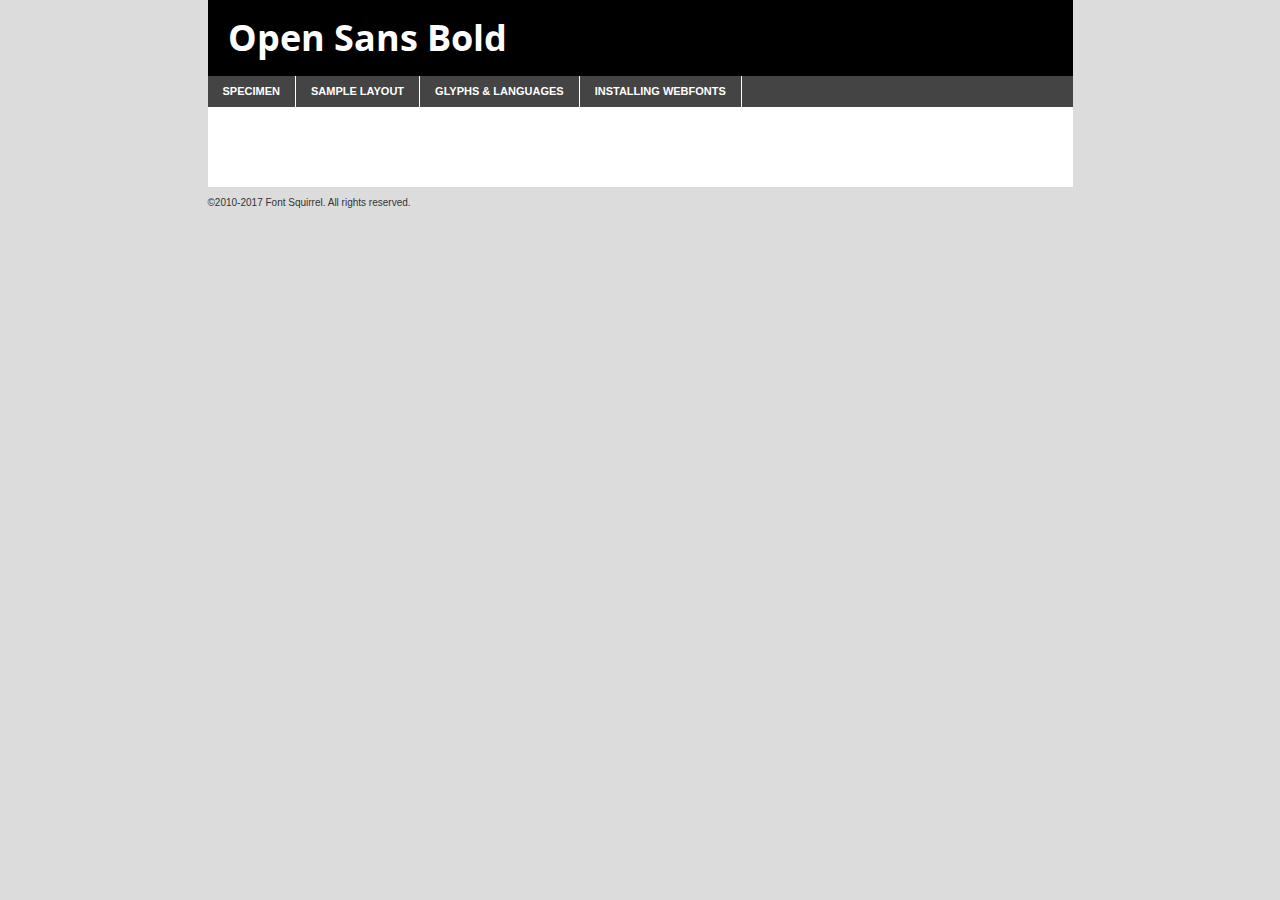
<file: assets/fonts/sansBold/opensans-bold-demo.html>
<!DOCTYPE html PUBLIC "-//W3C//DTD XHTML 1.0 Transitional//EN"
	"http://www.w3.org/TR/xhtml1/DTD/xhtml1-transitional.dtd">

<html xmlns="http://www.w3.org/1999/xhtml" xml:lang="en" lang="en">
<head>
	<meta http-equiv="Content-Type" content="text/html; charset=utf-8" />
	<script src="http://ajax.googleapis.com/ajax/libs/jquery/1.7.2/jquery.min.js" type="text/javascript" charset="utf-8"></script>
	<script type="text/javascript">
	(function($){$.fn.easyTabs=function(option){var param=jQuery.extend({fadeSpeed:"fast",defaultContent:1,activeClass:'active'},option);$(this).each(function(){var thisId="#"+this.id;if(param.defaultContent==''){param.defaultContent=1;}
	if(typeof param.defaultContent=="number")
	{var defaultTab=$(thisId+" .tabs li:eq("+(param.defaultContent-1)+") a").attr('href').substr(1);}else{var defaultTab=param.defaultContent;}
	$(thisId+" .tabs li a").each(function(){var tabToHide=$(this).attr('href').substr(1);$("#"+tabToHide).addClass('easytabs-tab-content');});hideAll();changeContent(defaultTab);function hideAll(){$(thisId+" .easytabs-tab-content").hide();}
	function changeContent(tabId){hideAll();$(thisId+" .tabs li").removeClass(param.activeClass);$(thisId+" .tabs li a[href=#"+tabId+"]").closest('li').addClass(param.activeClass);if(param.fadeSpeed!="none")
	{$(thisId+" #"+tabId).fadeIn(param.fadeSpeed);}else{$(thisId+" #"+tabId).show();}}
	$(thisId+" .tabs li").click(function(){var tabId=$(this).find('a').attr('href').substr(1);changeContent(tabId);return false;});});}})(jQuery);
	</script>
	<link rel="stylesheet" href="specimen_files/specimen_stylesheet.css" type="text/css" charset="utf-8" />
	<link rel="stylesheet" href="stylesheet.css" type="text/css" charset="utf-8" />

	<style type="text/css">
					body{
				font-family: 'open_sansbold';
							}
		</style>

	<title>Open Sans Bold Specimen</title>
	
	
	<script type="text/javascript" charset="utf-8">
		$(document).ready(function() {
			$('#container').easyTabs({defaultContent:1});
		});
	</script>
</head>

<body>
<div id="container">
	<div id="header">
		Open Sans Bold	</div>
	<ul class="tabs">
		<li><a href="#specimen">Specimen</a></li>
		<li><a href="#layout">Sample Layout</a></li>
				<li><a href="#glyphs">Glyphs &amp; Languages</a></li>
		<li><a href="#installing">Installing Webfonts</a></li>
		
	</ul>
	
	<div id="main_content">

		
			<div id="specimen">
		
				<div class="section">
					<div class="grid12 firstcol">
						<div class="huge">AaBb</div>
					</div>
				</div>
		
				<div class="section">
					<div class="glyph_range">A&#x200B;B&#x200b;C&#x200b;D&#x200b;E&#x200b;F&#x200b;G&#x200b;H&#x200b;I&#x200b;J&#x200b;K&#x200b;L&#x200b;M&#x200b;N&#x200b;O&#x200b;P&#x200b;Q&#x200b;R&#x200b;S&#x200b;T&#x200b;U&#x200b;V&#x200b;W&#x200b;X&#x200b;Y&#x200b;Z&#x200b;a&#x200b;b&#x200b;c&#x200b;d&#x200b;e&#x200b;f&#x200b;g&#x200b;h&#x200b;i&#x200b;j&#x200b;k&#x200b;l&#x200b;m&#x200b;n&#x200b;o&#x200b;p&#x200b;q&#x200b;r&#x200b;s&#x200b;t&#x200b;u&#x200b;v&#x200b;w&#x200b;x&#x200b;y&#x200b;z&#x200b;1&#x200b;2&#x200b;3&#x200b;4&#x200b;5&#x200b;6&#x200b;7&#x200b;8&#x200b;9&#x200b;0&#x200b;&amp;&#x200b;.&#x200b;,&#x200b;?&#x200b;!&#x200b;&#64;&#x200b;(&#x200b;)&#x200b;#&#x200b;$&#x200b;%&#x200b;*&#x200b;+&#x200b;-&#x200b;=&#x200b;:&#x200b;;</div>
				</div>
				<div class="section">
					<div class="grid12 firstcol">
						<table class="sample_table">
							<tr><td>10</td><td class="size10">abcdefghijklmnopqrstuvwxyzABCDEFGHIJKLMNOPQRSTUVWXYZ0123456789abcdefghijklmnopqrstuvwxyzABCDEFGHIJKLMNOPQRSTUVWXYZ0123456789abcdefghijklmnopqrstuvwxyzABCDEFGHIJKLMNOPQRSTUVWXYZ</td></tr>
							<tr><td>11</td><td class="size11">abcdefghijklmnopqrstuvwxyzABCDEFGHIJKLMNOPQRSTUVWXYZ0123456789abcdefghijklmnopqrstuvwxyzABCDEFGHIJKLMNOPQRSTUVWXYZ0123456789abcdefghijklmnopqrstuvwxyzABCDEFGHIJKLMNOPQRSTUVWXYZ</td></tr>
							<tr><td>12</td><td class="size12">abcdefghijklmnopqrstuvwxyzABCDEFGHIJKLMNOPQRSTUVWXYZ0123456789abcdefghijklmnopqrstuvwxyzABCDEFGHIJKLMNOPQRSTUVWXYZ0123456789abcdefghijklmnopqrstuvwxyzABCDEFGHIJKLMNOPQRSTUVWXYZ</td></tr>
							<tr><td>13</td><td class="size13">abcdefghijklmnopqrstuvwxyzABCDEFGHIJKLMNOPQRSTUVWXYZ0123456789abcdefghijklmnopqrstuvwxyzABCDEFGHIJKLMNOPQRSTUVWXYZ0123456789abcdefghijklmnopqrstuvwxyzABCDEFGHIJKLMNOPQRSTUVWXYZ</td></tr>
							<tr><td>14</td><td class="size14">abcdefghijklmnopqrstuvwxyzABCDEFGHIJKLMNOPQRSTUVWXYZ0123456789abcdefghijklmnopqrstuvwxyzABCDEFGHIJKLMNOPQRSTUVWXYZ0123456789abcdefghijklmnopqrstuvwxyzABCDEFGHIJKLMNOPQRSTUVWXYZ</td></tr>
							<tr><td>16</td><td class="size16">abcdefghijklmnopqrstuvwxyzABCDEFGHIJKLMNOPQRSTUVWXYZ0123456789abcdefghijklmnopqrstuvwxyzABCDEFGHIJKLMNOPQRSTUVWXYZ</td></tr>
							<tr><td>18</td><td class="size18">abcdefghijklmnopqrstuvwxyzABCDEFGHIJKLMNOPQRSTUVWXYZ0123456789abcdefghijklmnopqrstuvwxyzABCDEFGHIJKLMNOPQRSTUVWXYZ</td></tr>
							<tr><td>20</td><td class="size20">abcdefghijklmnopqrstuvwxyzABCDEFGHIJKLMNOPQRSTUVWXYZ0123456789abcdefghijklmnopqrstuvwxyzABCDEFGHIJKLMNOPQRSTUVWXYZ</td></tr>
							<tr><td>24</td><td class="size24">abcdefghijklmnopqrstuvwxyzABCDEFGHIJKLMNOPQRSTUVWXYZ0123456789abcdefghijklmnopqrstuvwxyzABCDEFGHIJKLMNOPQRSTUVWXYZ</td></tr>
							<tr><td>30</td><td class="size30">abcdefghijklmnopqrstuvwxyzABCDEFGHIJKLMNOPQRSTUVWXYZ0123456789abcdefghijklmnopqrstuvwxyzABCDEFGHIJKLMNOPQRSTUVWXYZ</td></tr>
							<tr><td>36</td><td class="size36">abcdefghijklmnopqrstuvwxyzABCDEFGHIJKLMNOPQRSTUVWXYZ0123456789abcdefghijklmnopqrstuvwxyzABCDEFGHIJKLMNOPQRSTUVWXYZ</td></tr>
							<tr><td>48</td><td class="size48">abcdefghijklmnopqrstuvwxyzABCDEFGHIJKLMNOPQRSTUVWXYZ0123456789abcdefghijklmnopqrstuvwxyzABCDEFGHIJKLMNOPQRSTUVWXYZ</td></tr>
							<tr><td>60</td><td class="size60">abcdefghijklmnopqrstuvwxyzABCDEFGHIJKLMNOPQRSTUVWXYZ0123456789abcdefghijklmnopqrstuvwxyzABCDEFGHIJKLMNOPQRSTUVWXYZ</td></tr>
							<tr><td>72</td><td class="size72">abcdefghijklmnopqrstuvwxyzABCDEFGHIJKLMNOPQRSTUVWXYZ0123456789abcdefghijklmnopqrstuvwxyzABCDEFGHIJKLMNOPQRSTUVWXYZ</td></tr>
							<tr><td>90</td><td class="size90">abcdefghijklmnopqrstuvwxyzABCDEFGHIJKLMNOPQRSTUVWXYZ0123456789abcdefghijklmnopqrstuvwxyzABCDEFGHIJKLMNOPQRSTUVWXYZ</td></tr>
						</table>
				
					</div>
			
				</div>
		
		
		
								<div class="section" id="bodycomparison">


										<div id="xheight">
				<div class="fontbody">&#x25FC;&#x25FC;&#x25FC;&#x25FC;&#x25FC;&#x25FC;&#x25FC;&#x25FC;&#x25FC;&#x25FC;&#x25FC;&#x25FC;&#x25FC;&#x25FC;&#x25FC;&#x25FC;&#x25FC;&#x25FC;&#x25FC;&#x25FC;&#x25FC;&#x25FC;&#x25FC;&#x25FC;&#x25FC;&#x25FC;&#x25FC;&#x25FC;&#x25FC;&#x25FC;&#x25FC;&#x25FC;&#x25FC;&#x25FC;&#x25FC;&#x25FC;&#x25FC;&#x25FC;&#x25FC;&#x25FC;&#x25FC;&#x25FC;&#x25FC;&#x25FC;&#x25FC;&#x25FC;&#x25FC;&#x25FC;&#x25FC;&#x25FC;&#x25FC;&#x25FC;&#x25FC;&#x25FC;&#x25FC;&#x25FC;&#x25FC;&#x25FC;&#x25FC;&#x25FC;&#x25FC;&#x25FC;&#x25FC;&#x25FC;&#x25FC;&#x25FC;&#x25FC;&#x25FC;&#x25FC;&#x25FC;&#x25FC;&#x25FC;&#x25FC;&#x25FC;&#x25FC;&#x25FC;&#x25FC;&#x25FC;&#x25FC;&#x25FC;&#x25FC;&#x25FC;&#x25FC;&#x25FC;&#x25FC;&#x25FC;&#x25FC;&#x25FC;&#x25FC;&#x25FC;&#x25FC;&#x25FC;&#x25FC;&#x25FC;&#x25FC;&#x25FC;&#x25FC;&#x25FC;&#x25FC;body</div><div class="arialbody">body</div><div class="verdanabody">body</div><div class="georgiabody">body</div></div>
										<div class="fontbody" style="z-index:1">
											body<span>Open Sans Bold</span>
										</div>
										<div class="arialbody" style="z-index:1">
											body<span>Arial</span>
										</div>
										<div class="verdanabody" style="z-index:1">
											body<span>Verdana</span>
										</div>
										<div class="georgiabody" style="z-index:1">
											body<span>Georgia</span>
										</div>



								</div>
		
		
				<div class="section psample psample_row1" id="">
					
					<div class="grid2 firstcol">
						<p class="size10"><span>10.</span>Aenean lacinia bibendum nulla sed consectetur. Fusce dapibus, tellus ac cursus commodo, tortor mauris condimentum nibh, ut fermentum massa justo sit amet risus. Nullam id dolor id nibh ultricies vehicula ut id elit. Cum sociis natoque penatibus et magnis dis parturient montes, nascetur ridiculus mus. Nulla vitae elit libero, a pharetra augue.</p>
			
					</div>
					<div class="grid3">
						<p class="size11"><span>11.</span>Aenean lacinia bibendum nulla sed consectetur. Fusce dapibus, tellus ac cursus commodo, tortor mauris condimentum nibh, ut fermentum massa justo sit amet risus. Nullam id dolor id nibh ultricies vehicula ut id elit. Cum sociis natoque penatibus et magnis dis parturient montes, nascetur ridiculus mus. Nulla vitae elit libero, a pharetra augue.</p>
			
					</div>
					<div class="grid3">
						<p class="size12"><span>12.</span>Aenean lacinia bibendum nulla sed consectetur. Fusce dapibus, tellus ac cursus commodo, tortor mauris condimentum nibh, ut fermentum massa justo sit amet risus. Nullam id dolor id nibh ultricies vehicula ut id elit. Cum sociis natoque penatibus et magnis dis parturient montes, nascetur ridiculus mus. Nulla vitae elit libero, a pharetra augue.</p>
			
					</div>
					<div class="grid4">
						<p class="size13"><span>13.</span>Aenean lacinia bibendum nulla sed consectetur. Fusce dapibus, tellus ac cursus commodo, tortor mauris condimentum nibh, ut fermentum massa justo sit amet risus. Nullam id dolor id nibh ultricies vehicula ut id elit. Cum sociis natoque penatibus et magnis dis parturient montes, nascetur ridiculus mus. Nulla vitae elit libero, a pharetra augue.</p>
			
					</div>
					<div class="white_blend"></div>
					
				</div>
				<div class="section psample psample_row2" id="">
					<div class="grid3 firstcol">
						<p class="size14"><span>14.</span>Aenean lacinia bibendum nulla sed consectetur. Fusce dapibus, tellus ac cursus commodo, tortor mauris condimentum nibh, ut fermentum massa justo sit amet risus. Nullam id dolor id nibh ultricies vehicula ut id elit. Cum sociis natoque penatibus et magnis dis parturient montes, nascetur ridiculus mus. Nulla vitae elit libero, a pharetra augue.</p>
			
					</div>
					<div class="grid4">
						<p class="size16"><span>16.</span>Aenean lacinia bibendum nulla sed consectetur. Fusce dapibus, tellus ac cursus commodo, tortor mauris condimentum nibh, ut fermentum massa justo sit amet risus. Nullam id dolor id nibh ultricies vehicula ut id elit. Cum sociis natoque penatibus et magnis dis parturient montes, nascetur ridiculus mus. Nulla vitae elit libero, a pharetra augue.</p>
			
					</div>
					<div class="grid5">
						<p class="size18"><span>18.</span>Aenean lacinia bibendum nulla sed consectetur. Fusce dapibus, tellus ac cursus commodo, tortor mauris condimentum nibh, ut fermentum massa justo sit amet risus. Nullam id dolor id nibh ultricies vehicula ut id elit. Cum sociis natoque penatibus et magnis dis parturient montes, nascetur ridiculus mus. Nulla vitae elit libero, a pharetra augue.</p>
			
					</div>

					<div class="white_blend"></div>

				</div>
				
				<div class="section psample psample_row3" id="">
					<div class="grid5 firstcol">
						<p class="size20"><span>20.</span>Aenean lacinia bibendum nulla sed consectetur. Fusce dapibus, tellus ac cursus commodo, tortor mauris condimentum nibh, ut fermentum massa justo sit amet risus. Nullam id dolor id nibh ultricies vehicula ut id elit. Cum sociis natoque penatibus et magnis dis parturient montes, nascetur ridiculus mus. Nulla vitae elit libero, a pharetra augue.</p>
					</div>
					<div class="grid7">
						<p class="size24"><span>24.</span>Aenean lacinia bibendum nulla sed consectetur. Fusce dapibus, tellus ac cursus commodo, tortor mauris condimentum nibh, ut fermentum massa justo sit amet risus. Nullam id dolor id nibh ultricies vehicula ut id elit. Cum sociis natoque penatibus et magnis dis parturient montes, nascetur ridiculus mus. Nulla vitae elit libero, a pharetra augue.</p>
					</div>
					
					<div class="white_blend"></div>
					
				</div>
				
				<div class="section psample psample_row4" id="">
					<div class="grid12 firstcol">
						<p class="size30"><span>30.</span>Aenean lacinia bibendum nulla sed consectetur. Fusce dapibus, tellus ac cursus commodo, tortor mauris condimentum nibh, ut fermentum massa justo sit amet risus. Nullam id dolor id nibh ultricies vehicula ut id elit. Cum sociis natoque penatibus et magnis dis parturient montes, nascetur ridiculus mus. Nulla vitae elit libero, a pharetra augue.</p>
					</div>
					<div class="white_blend"></div>
					
				</div>
				
				
				
				<div class="section psample psample_row1 fullreverse">
					<div class="grid2 firstcol">
						<p class="size10"><span>10.</span>Aenean lacinia bibendum nulla sed consectetur. Fusce dapibus, tellus ac cursus commodo, tortor mauris condimentum nibh, ut fermentum massa justo sit amet risus. Nullam id dolor id nibh ultricies vehicula ut id elit. Cum sociis natoque penatibus et magnis dis parturient montes, nascetur ridiculus mus. Nulla vitae elit libero, a pharetra augue.</p>
			
					</div>
					<div class="grid3">
						<p class="size11"><span>11.</span>Aenean lacinia bibendum nulla sed consectetur. Fusce dapibus, tellus ac cursus commodo, tortor mauris condimentum nibh, ut fermentum massa justo sit amet risus. Nullam id dolor id nibh ultricies vehicula ut id elit. Cum sociis natoque penatibus et magnis dis parturient montes, nascetur ridiculus mus. Nulla vitae elit libero, a pharetra augue.</p>
			
					</div>
					<div class="grid3">
						<p class="size12"><span>12.</span>Aenean lacinia bibendum nulla sed consectetur. Fusce dapibus, tellus ac cursus commodo, tortor mauris condimentum nibh, ut fermentum massa justo sit amet risus. Nullam id dolor id nibh ultricies vehicula ut id elit. Cum sociis natoque penatibus et magnis dis parturient montes, nascetur ridiculus mus. Nulla vitae elit libero, a pharetra augue.</p>
			
					</div>
					<div class="grid4">
						<p class="size13"><span>13.</span>Aenean lacinia bibendum nulla sed consectetur. Fusce dapibus, tellus ac cursus commodo, tortor mauris condimentum nibh, ut fermentum massa justo sit amet risus. Nullam id dolor id nibh ultricies vehicula ut id elit. Cum sociis natoque penatibus et magnis dis parturient montes, nascetur ridiculus mus. Nulla vitae elit libero, a pharetra augue.</p>
			
					</div>
					<div class="black_blend"></div>
					
				</div>
				
				<div class="section psample psample_row2 fullreverse">
					<div class="grid3 firstcol">
						<p class="size14"><span>14.</span>Aenean lacinia bibendum nulla sed consectetur. Fusce dapibus, tellus ac cursus commodo, tortor mauris condimentum nibh, ut fermentum massa justo sit amet risus. Nullam id dolor id nibh ultricies vehicula ut id elit. Cum sociis natoque penatibus et magnis dis parturient montes, nascetur ridiculus mus. Nulla vitae elit libero, a pharetra augue.</p>
			
					</div>
					<div class="grid4">
						<p class="size16"><span>16.</span>Aenean lacinia bibendum nulla sed consectetur. Fusce dapibus, tellus ac cursus commodo, tortor mauris condimentum nibh, ut fermentum massa justo sit amet risus. Nullam id dolor id nibh ultricies vehicula ut id elit. Cum sociis natoque penatibus et magnis dis parturient montes, nascetur ridiculus mus. Nulla vitae elit libero, a pharetra augue.</p>
			
					</div>
					<div class="grid5">
						<p class="size18"><span>18.</span>Aenean lacinia bibendum nulla sed consectetur. Fusce dapibus, tellus ac cursus commodo, tortor mauris condimentum nibh, ut fermentum massa justo sit amet risus. Nullam id dolor id nibh ultricies vehicula ut id elit. Cum sociis natoque penatibus et magnis dis parturient montes, nascetur ridiculus mus. Nulla vitae elit libero, a pharetra augue.</p>
			
					</div>
					<div class="black_blend"></div>

				</div>
				
				<div class="section psample fullreverse psample_row3" id="">
					<div class="grid5 firstcol">
						<p class="size20"><span>20.</span>Aenean lacinia bibendum nulla sed consectetur. Fusce dapibus, tellus ac cursus commodo, tortor mauris condimentum nibh, ut fermentum massa justo sit amet risus. Nullam id dolor id nibh ultricies vehicula ut id elit. Cum sociis natoque penatibus et magnis dis parturient montes, nascetur ridiculus mus. Nulla vitae elit libero, a pharetra augue.</p>
					</div>
					<div class="grid7">
						<p class="size24"><span>24.</span>Aenean lacinia bibendum nulla sed consectetur. Fusce dapibus, tellus ac cursus commodo, tortor mauris condimentum nibh, ut fermentum massa justo sit amet risus. Nullam id dolor id nibh ultricies vehicula ut id elit. Cum sociis natoque penatibus et magnis dis parturient montes, nascetur ridiculus mus. Nulla vitae elit libero, a pharetra augue.</p>
					</div>
					
					<div class="black_blend"></div>
					
				</div>
				
				<div class="section psample fullreverse psample_row4" id="" style="border-bottom: 20px #000 solid;">
					<div class="grid12 firstcol">
						<p class="size30"><span>30.</span>Aenean lacinia bibendum nulla sed consectetur. Fusce dapibus, tellus ac cursus commodo, tortor mauris condimentum nibh, ut fermentum massa justo sit amet risus. Nullam id dolor id nibh ultricies vehicula ut id elit. Cum sociis natoque penatibus et magnis dis parturient montes, nascetur ridiculus mus. Nulla vitae elit libero, a pharetra augue.</p>
					</div>
					<div class="black_blend"></div>
					
				</div>
				
				
				
				
			</div>
			
			<div id="layout">
				
				<div class="section">
					
					<div class="grid12 firstcol">
						<h1>Lorem Ipsum Dolor</h1>
						<h2>Etiam porta sem malesuada magna mollis euismod</h2>
						
						<p class="byline">By <a href="#link">Aenean Lacinia</a></p>
					</div>
				</div>
				<div class="section">
					<div class="grid8 firstcol">
						<p class="large">Donec sed odio dui. Morbi leo risus, porta ac consectetur ac, vestibulum at eros. Fusce dapibus, tellus ac cursus commodo, tortor mauris condimentum nibh, ut fermentum massa justo sit amet risus. </p>

						
						<h3>Pellentesque ornare sem</h3>

						<p>Maecenas sed diam eget risus varius blandit sit amet non magna. Maecenas faucibus mollis interdum. Donec ullamcorper nulla non metus auctor fringilla. Nullam id dolor id nibh ultricies vehicula ut id elit. Nullam id dolor id nibh ultricies vehicula ut id elit. </p>

						<p>Aenean eu leo quam. Pellentesque ornare sem lacinia quam venenatis vestibulum. Lorem ipsum dolor sit amet, consectetur adipiscing elit. Cum sociis natoque penatibus et magnis dis parturient montes, nascetur ridiculus mus. </p>

						<p>Nulla vitae elit libero, a pharetra augue. Praesent commodo cursus magna, vel scelerisque nisl consectetur et. Aenean lacinia bibendum nulla sed consectetur. </p>

						<p>Nullam quis risus eget urna mollis ornare vel eu leo. Nullam quis risus eget urna mollis ornare vel eu leo. Maecenas sed diam eget risus varius blandit sit amet non magna. Donec ullamcorper nulla non metus auctor fringilla. </p>

						<h3>Cras mattis consectetur</h3>

						<p>Aenean eu leo quam. Pellentesque ornare sem lacinia quam venenatis vestibulum. Aenean lacinia bibendum nulla sed consectetur. Integer posuere erat a ante venenatis dapibus posuere velit aliquet. Cras mattis consectetur purus sit amet fermentum. </p>

						<p>Nullam id dolor id nibh ultricies vehicula ut id elit. Nullam quis risus eget urna mollis ornare vel eu leo. Cras mattis consectetur purus sit amet fermentum.</p>
					</div>
					
					<div class="grid4 sidebar">
						
						<div class="box reverse">
							<p class="last">Nullam quis risus eget urna mollis ornare vel eu leo. Donec ullamcorper nulla non metus auctor fringilla. Cras mattis consectetur purus sit amet fermentum. Sed posuere consectetur est at lobortis. Lorem ipsum dolor sit amet, consectetur adipiscing elit. </p>
						</div>
						
						<p class="caption">Maecenas sed diam eget risus varius.</p>

						<p>Vestibulum id ligula porta felis euismod semper. Integer posuere erat a ante venenatis dapibus posuere velit aliquet. Vestibulum id ligula porta felis euismod semper. Sed posuere consectetur est at lobortis. Maecenas sed diam eget risus varius blandit sit amet non magna. Fusce dapibus, tellus ac cursus commodo, tortor mauris condimentum nibh, ut fermentum massa justo sit amet risus. </p>

					

						<p>Duis mollis, est non commodo luctus, nisi erat porttitor ligula, eget lacinia odio sem nec elit. Aenean lacinia bibendum nulla sed consectetur. Vivamus sagittis lacus vel augue laoreet rutrum faucibus dolor auctor. Aenean lacinia bibendum nulla sed consectetur. Nullam quis risus eget urna mollis ornare vel eu leo. </p>

						<p>Praesent commodo cursus magna, vel scelerisque nisl consectetur et. Donec ullamcorper nulla non metus auctor fringilla. Maecenas faucibus mollis interdum. Fusce dapibus, tellus ac cursus commodo, tortor mauris condimentum nibh, ut fermentum massa justo sit amet risus. </p>

					</div>
				</div>
				
			</div>


			



		<div id="glyphs">
			<div class="section">
				<div class="grid12 firstcol">
			
				<h1>Language Support</h1>
				<p>The subset of Open Sans Bold in this kit supports the following languages:<br />
			
					Albanian, Basque, Breton, Chamorro, Danish, Dutch, English, Faroese, Finnish, French, Frisian, Galician, German, Icelandic, Italian, Malagasy, Norwegian, Portuguese, Spanish, Alsatian, Aragonese, Arapaho, Arrernte, Asturian, Aymara, Bislama, Cebuano, Corsican, Fijian, French_creole, Genoese, Gilbertese, Greenlandic, Haitian_creole, Hiligaynon, Hmong, Hopi, Ibanag, Iloko_ilokano, Indonesian, Interglossa_glosa, Interlingua, Irish_gaelic, Jerriais, Lojban, Lombard, Luxembourgeois, Manx, Mohawk, Norfolk_pitcairnese, Occitan, Oromo, Pangasinan, Papiamento, Piedmontese, Potawatomi, Rhaeto-romance, Romansh, Rotokas, Sami_lule, Samoan, Sardinian, Scots_gaelic, Seychelles_creole, Shona, Sicilian, Somali, Southern_ndebele, Swahili, Swati_swazi, Tagalog_filipino_pilipino, Tetum, Tok_pisin, Uyghur_latinized, Volapuk, Walloon, Warlpiri, Xhosa, Yapese, Zulu, Latinbasic, Ubasic, Demo				</p>
				<h1>Glyph Chart</h1>
				<p>The subset of Open Sans Bold in this kit includes all the glyphs listed below. Unicode entities are included above each glyph to help you insert individual characters into your layout.</p>
				<div id="glyph_chart">
			
																				 <div><p>&amp;#13;</p>&#13;</div>
																				 <div><p>&amp;#32;</p>&#32;</div>
																				 <div><p>&amp;#33;</p>&#33;</div>
																				 <div><p>&amp;#34;</p>&#34;</div>
																				 <div><p>&amp;#35;</p>&#35;</div>
																				 <div><p>&amp;#36;</p>&#36;</div>
																				 <div><p>&amp;#37;</p>&#37;</div>
																				 <div><p>&amp;#38;</p>&#38;</div>
																				 <div><p>&amp;#39;</p>&#39;</div>
																				 <div><p>&amp;#40;</p>&#40;</div>
																				 <div><p>&amp;#41;</p>&#41;</div>
																				 <div><p>&amp;#42;</p>&#42;</div>
																				 <div><p>&amp;#43;</p>&#43;</div>
																				 <div><p>&amp;#44;</p>&#44;</div>
																				 <div><p>&amp;#45;</p>&#45;</div>
																				 <div><p>&amp;#46;</p>&#46;</div>
																				 <div><p>&amp;#47;</p>&#47;</div>
																				 <div><p>&amp;#48;</p>&#48;</div>
																				 <div><p>&amp;#49;</p>&#49;</div>
																				 <div><p>&amp;#50;</p>&#50;</div>
																				 <div><p>&amp;#51;</p>&#51;</div>
																				 <div><p>&amp;#52;</p>&#52;</div>
																				 <div><p>&amp;#53;</p>&#53;</div>
																				 <div><p>&amp;#54;</p>&#54;</div>
																				 <div><p>&amp;#55;</p>&#55;</div>
																				 <div><p>&amp;#56;</p>&#56;</div>
																				 <div><p>&amp;#57;</p>&#57;</div>
																				 <div><p>&amp;#58;</p>&#58;</div>
																				 <div><p>&amp;#59;</p>&#59;</div>
																				 <div><p>&amp;#60;</p>&#60;</div>
																				 <div><p>&amp;#61;</p>&#61;</div>
																				 <div><p>&amp;#62;</p>&#62;</div>
																				 <div><p>&amp;#63;</p>&#63;</div>
																				 <div><p>&amp;#64;</p>&#64;</div>
																				 <div><p>&amp;#65;</p>&#65;</div>
																				 <div><p>&amp;#66;</p>&#66;</div>
																				 <div><p>&amp;#67;</p>&#67;</div>
																				 <div><p>&amp;#68;</p>&#68;</div>
																				 <div><p>&amp;#69;</p>&#69;</div>
																				 <div><p>&amp;#70;</p>&#70;</div>
																				 <div><p>&amp;#71;</p>&#71;</div>
																				 <div><p>&amp;#72;</p>&#72;</div>
																				 <div><p>&amp;#73;</p>&#73;</div>
																				 <div><p>&amp;#74;</p>&#74;</div>
																				 <div><p>&amp;#75;</p>&#75;</div>
																				 <div><p>&amp;#76;</p>&#76;</div>
																				 <div><p>&amp;#77;</p>&#77;</div>
																				 <div><p>&amp;#78;</p>&#78;</div>
																				 <div><p>&amp;#79;</p>&#79;</div>
																				 <div><p>&amp;#80;</p>&#80;</div>
																				 <div><p>&amp;#81;</p>&#81;</div>
																				 <div><p>&amp;#82;</p>&#82;</div>
																				 <div><p>&amp;#83;</p>&#83;</div>
																				 <div><p>&amp;#84;</p>&#84;</div>
																				 <div><p>&amp;#85;</p>&#85;</div>
																				 <div><p>&amp;#86;</p>&#86;</div>
																				 <div><p>&amp;#87;</p>&#87;</div>
																				 <div><p>&amp;#88;</p>&#88;</div>
																				 <div><p>&amp;#89;</p>&#89;</div>
																				 <div><p>&amp;#90;</p>&#90;</div>
																				 <div><p>&amp;#91;</p>&#91;</div>
																				 <div><p>&amp;#92;</p>&#92;</div>
																				 <div><p>&amp;#93;</p>&#93;</div>
																				 <div><p>&amp;#94;</p>&#94;</div>
																				 <div><p>&amp;#95;</p>&#95;</div>
																				 <div><p>&amp;#96;</p>&#96;</div>
																				 <div><p>&amp;#97;</p>&#97;</div>
																				 <div><p>&amp;#98;</p>&#98;</div>
																				 <div><p>&amp;#99;</p>&#99;</div>
																				 <div><p>&amp;#100;</p>&#100;</div>
																				 <div><p>&amp;#101;</p>&#101;</div>
																				 <div><p>&amp;#102;</p>&#102;</div>
																				 <div><p>&amp;#103;</p>&#103;</div>
																				 <div><p>&amp;#104;</p>&#104;</div>
																				 <div><p>&amp;#105;</p>&#105;</div>
																				 <div><p>&amp;#106;</p>&#106;</div>
																				 <div><p>&amp;#107;</p>&#107;</div>
																				 <div><p>&amp;#108;</p>&#108;</div>
																				 <div><p>&amp;#109;</p>&#109;</div>
																				 <div><p>&amp;#110;</p>&#110;</div>
																				 <div><p>&amp;#111;</p>&#111;</div>
																				 <div><p>&amp;#112;</p>&#112;</div>
																				 <div><p>&amp;#113;</p>&#113;</div>
																				 <div><p>&amp;#114;</p>&#114;</div>
																				 <div><p>&amp;#115;</p>&#115;</div>
																				 <div><p>&amp;#116;</p>&#116;</div>
																				 <div><p>&amp;#117;</p>&#117;</div>
																				 <div><p>&amp;#118;</p>&#118;</div>
																				 <div><p>&amp;#119;</p>&#119;</div>
																				 <div><p>&amp;#120;</p>&#120;</div>
																				 <div><p>&amp;#121;</p>&#121;</div>
																				 <div><p>&amp;#122;</p>&#122;</div>
																				 <div><p>&amp;#123;</p>&#123;</div>
																				 <div><p>&amp;#124;</p>&#124;</div>
																				 <div><p>&amp;#125;</p>&#125;</div>
																				 <div><p>&amp;#126;</p>&#126;</div>
																				 <div><p>&amp;#160;</p>&#160;</div>
																				 <div><p>&amp;#161;</p>&#161;</div>
																				 <div><p>&amp;#162;</p>&#162;</div>
																				 <div><p>&amp;#163;</p>&#163;</div>
																				 <div><p>&amp;#164;</p>&#164;</div>
																				 <div><p>&amp;#165;</p>&#165;</div>
																				 <div><p>&amp;#166;</p>&#166;</div>
																				 <div><p>&amp;#167;</p>&#167;</div>
																				 <div><p>&amp;#168;</p>&#168;</div>
																				 <div><p>&amp;#169;</p>&#169;</div>
																				 <div><p>&amp;#170;</p>&#170;</div>
																				 <div><p>&amp;#171;</p>&#171;</div>
																				 <div><p>&amp;#172;</p>&#172;</div>
																				 <div><p>&amp;#173;</p>&#173;</div>
																				 <div><p>&amp;#174;</p>&#174;</div>
																				 <div><p>&amp;#175;</p>&#175;</div>
																				 <div><p>&amp;#176;</p>&#176;</div>
																				 <div><p>&amp;#177;</p>&#177;</div>
																				 <div><p>&amp;#178;</p>&#178;</div>
																				 <div><p>&amp;#179;</p>&#179;</div>
																				 <div><p>&amp;#180;</p>&#180;</div>
																				 <div><p>&amp;#181;</p>&#181;</div>
																				 <div><p>&amp;#182;</p>&#182;</div>
																				 <div><p>&amp;#183;</p>&#183;</div>
																				 <div><p>&amp;#184;</p>&#184;</div>
																				 <div><p>&amp;#185;</p>&#185;</div>
																				 <div><p>&amp;#186;</p>&#186;</div>
																				 <div><p>&amp;#187;</p>&#187;</div>
																				 <div><p>&amp;#188;</p>&#188;</div>
																				 <div><p>&amp;#189;</p>&#189;</div>
																				 <div><p>&amp;#190;</p>&#190;</div>
																				 <div><p>&amp;#191;</p>&#191;</div>
																				 <div><p>&amp;#192;</p>&#192;</div>
																				 <div><p>&amp;#193;</p>&#193;</div>
																				 <div><p>&amp;#194;</p>&#194;</div>
																				 <div><p>&amp;#195;</p>&#195;</div>
																				 <div><p>&amp;#196;</p>&#196;</div>
																				 <div><p>&amp;#197;</p>&#197;</div>
																				 <div><p>&amp;#198;</p>&#198;</div>
																				 <div><p>&amp;#199;</p>&#199;</div>
																				 <div><p>&amp;#200;</p>&#200;</div>
																				 <div><p>&amp;#201;</p>&#201;</div>
																				 <div><p>&amp;#202;</p>&#202;</div>
																				 <div><p>&amp;#203;</p>&#203;</div>
																				 <div><p>&amp;#204;</p>&#204;</div>
																				 <div><p>&amp;#205;</p>&#205;</div>
																				 <div><p>&amp;#206;</p>&#206;</div>
																				 <div><p>&amp;#207;</p>&#207;</div>
																				 <div><p>&amp;#208;</p>&#208;</div>
																				 <div><p>&amp;#209;</p>&#209;</div>
																				 <div><p>&amp;#210;</p>&#210;</div>
																				 <div><p>&amp;#211;</p>&#211;</div>
																				 <div><p>&amp;#212;</p>&#212;</div>
																				 <div><p>&amp;#213;</p>&#213;</div>
																				 <div><p>&amp;#214;</p>&#214;</div>
																				 <div><p>&amp;#215;</p>&#215;</div>
																				 <div><p>&amp;#216;</p>&#216;</div>
																				 <div><p>&amp;#217;</p>&#217;</div>
																				 <div><p>&amp;#218;</p>&#218;</div>
																				 <div><p>&amp;#219;</p>&#219;</div>
																				 <div><p>&amp;#220;</p>&#220;</div>
																				 <div><p>&amp;#221;</p>&#221;</div>
																				 <div><p>&amp;#222;</p>&#222;</div>
																				 <div><p>&amp;#223;</p>&#223;</div>
																				 <div><p>&amp;#224;</p>&#224;</div>
																				 <div><p>&amp;#225;</p>&#225;</div>
																				 <div><p>&amp;#226;</p>&#226;</div>
																				 <div><p>&amp;#227;</p>&#227;</div>
																				 <div><p>&amp;#228;</p>&#228;</div>
																				 <div><p>&amp;#229;</p>&#229;</div>
																				 <div><p>&amp;#230;</p>&#230;</div>
																				 <div><p>&amp;#231;</p>&#231;</div>
																				 <div><p>&amp;#232;</p>&#232;</div>
																				 <div><p>&amp;#233;</p>&#233;</div>
																				 <div><p>&amp;#234;</p>&#234;</div>
																				 <div><p>&amp;#235;</p>&#235;</div>
																				 <div><p>&amp;#236;</p>&#236;</div>
																				 <div><p>&amp;#237;</p>&#237;</div>
																				 <div><p>&amp;#238;</p>&#238;</div>
																				 <div><p>&amp;#239;</p>&#239;</div>
																				 <div><p>&amp;#240;</p>&#240;</div>
																				 <div><p>&amp;#241;</p>&#241;</div>
																				 <div><p>&amp;#242;</p>&#242;</div>
																				 <div><p>&amp;#243;</p>&#243;</div>
																				 <div><p>&amp;#244;</p>&#244;</div>
																				 <div><p>&amp;#245;</p>&#245;</div>
																				 <div><p>&amp;#246;</p>&#246;</div>
																				 <div><p>&amp;#247;</p>&#247;</div>
																				 <div><p>&amp;#248;</p>&#248;</div>
																				 <div><p>&amp;#249;</p>&#249;</div>
																				 <div><p>&amp;#250;</p>&#250;</div>
																				 <div><p>&amp;#251;</p>&#251;</div>
																				 <div><p>&amp;#252;</p>&#252;</div>
																				 <div><p>&amp;#253;</p>&#253;</div>
																				 <div><p>&amp;#254;</p>&#254;</div>
																				 <div><p>&amp;#255;</p>&#255;</div>
																				 <div><p>&amp;#338;</p>&#338;</div>
																				 <div><p>&amp;#339;</p>&#339;</div>
																				 <div><p>&amp;#376;</p>&#376;</div>
																				 <div><p>&amp;#710;</p>&#710;</div>
																				 <div><p>&amp;#732;</p>&#732;</div>
																				 <div><p>&amp;#8192;</p>&#8192;</div>
																				 <div><p>&amp;#8193;</p>&#8193;</div>
																				 <div><p>&amp;#8194;</p>&#8194;</div>
																				 <div><p>&amp;#8195;</p>&#8195;</div>
																				 <div><p>&amp;#8196;</p>&#8196;</div>
																				 <div><p>&amp;#8197;</p>&#8197;</div>
																				 <div><p>&amp;#8198;</p>&#8198;</div>
																				 <div><p>&amp;#8199;</p>&#8199;</div>
																				 <div><p>&amp;#8200;</p>&#8200;</div>
																				 <div><p>&amp;#8201;</p>&#8201;</div>
																				 <div><p>&amp;#8202;</p>&#8202;</div>
																				 <div><p>&amp;#8208;</p>&#8208;</div>
																				 <div><p>&amp;#8209;</p>&#8209;</div>
																				 <div><p>&amp;#8210;</p>&#8210;</div>
																				 <div><p>&amp;#8211;</p>&#8211;</div>
																				 <div><p>&amp;#8212;</p>&#8212;</div>
																				 <div><p>&amp;#8216;</p>&#8216;</div>
																				 <div><p>&amp;#8217;</p>&#8217;</div>
																				 <div><p>&amp;#8218;</p>&#8218;</div>
																				 <div><p>&amp;#8220;</p>&#8220;</div>
																				 <div><p>&amp;#8221;</p>&#8221;</div>
																				 <div><p>&amp;#8222;</p>&#8222;</div>
																				 <div><p>&amp;#8226;</p>&#8226;</div>
																				 <div><p>&amp;#8230;</p>&#8230;</div>
																				 <div><p>&amp;#8239;</p>&#8239;</div>
																				 <div><p>&amp;#8249;</p>&#8249;</div>
																				 <div><p>&amp;#8250;</p>&#8250;</div>
																				 <div><p>&amp;#8287;</p>&#8287;</div>
																				 <div><p>&amp;#8364;</p>&#8364;</div>
																				 <div><p>&amp;#8482;</p>&#8482;</div>
																				 <div><p>&amp;#9724;</p>&#9724;</div>
																				 <div><p>&amp;#64257;</p>&#64257;</div>
																				 <div><p>&amp;#64258;</p>&#64258;</div>
																				 <div><p>&amp;#64259;</p>&#64259;</div>
																				 <div><p>&amp;#64260;</p>&#64260;</div>
																																						</div>	
				</div>
		
		
			</div>
		</div>
		
		
		<div id="specs">
			
		</div>
	
		<div id="installing">
			<div class="section">
				<div class="grid7 firstcol">
					<h1>Installing Webfonts</h1>
					
					<p>Webfonts are supported by all major browser platforms but not all in the same way. There are currently four different font formats that must be included in order to target all browsers. This includes TTF, WOFF, EOT and SVG.</p>
					
					<h2>1. Upload your webfonts</h2>
					<p>You must upload your webfont kit to your website. They should be in or near the same directory as your CSS files.</p>
					
					<h2>2. Include the webfont stylesheet</h2>
					<p>A special CSS @font-face declaration helps the various browsers select the appropriate font it needs without causing you a bunch of headaches. Learn more about this syntax by reading the <a href="https://www.fontspring.com/blog/further-hardening-of-the-bulletproof-syntax">Fontspring blog post</a> about it. The code for it is as follows:</p>


<code>
@font-face{ 
	font-family: 'MyWebFont';
	src: url('WebFont.eot');
	src: url('WebFont.eot?#iefix') format('embedded-opentype'),
	     url('WebFont.woff') format('woff'),
	     url('WebFont.ttf') format('truetype'),
	     url('WebFont.svg#webfont') format('svg');
}
</code>

	<p>We've already gone ahead and generated the code for you. All you have to do is link to the stylesheet in your HTML, like this:</p>
	<code>&lt;link rel=&quot;stylesheet&quot; href=&quot;stylesheet.css&quot; type=&quot;text/css&quot; charset=&quot;utf-8&quot; /&gt;</code>

					<h2>3. Modify your own stylesheet</h2>
					<p>To take advantage of your new fonts, you must tell your stylesheet to use them. Look at the original @font-face declaration above and find the property called "font-family." The name linked there will be what you use to reference the font. Prepend that webfont name to the font stack in the "font-family" property, inside the selector you want to change. For example:</p>
<code>p { font-family: 'WebFont', Arial, sans-serif; }</code>

<h2>4. Test</h2>
<p>Getting webfonts to work cross-browser <em>can</em> be tricky. Use the information in the sidebar to help you if you find that fonts aren't loading in a particular browser.</p>
				</div>
				
				<div class="grid5 sidebar">
					<div class="box">
						<h2>Troubleshooting<br />Font-Face Problems</h2>
						<p>Having trouble getting your webfonts to load in your new website? Here are some tips to sort out what might be the problem.</p>

						<h3>Fonts not showing in any browser</h3>

						<p>This sounds like you need to work on the plumbing. You either did not upload the fonts to the correct directory, or you did not link the fonts properly in the CSS. If you've confirmed that all this is correct and you still have a problem, take a look at your .htaccess file and see if requests are getting intercepted.</p>

						<h3>Fonts not loading in iPhone or iPad</h3>

						<p>The most common problem here is that you are serving the fonts from an IIS server. IIS refuses to serve files that have unknown MIME types. If that is the case, you must set the MIME type for SVG to "image/svg+xml" in the server settings. Follow these instructions from Microsoft if you need help.</p>

						<h3>Fonts not loading in Firefox</h3>

						<p>The primary reason for this failure? You are still using a version Firefox older than 3.5. So upgrade already! If that isn't it, then you are very likely serving fonts from a different domain. Firefox requires that all font assets be served from the same domain. Lastly it is possible that you need to add WOFF to your list of MIME types (if you are serving via IIS.)</p>

						<h3>Fonts not loading in IE</h3>

						<p>Are you looking at Internet Explorer on an actual Windows machine or are you cheating by using a service like Adobe BrowserLab? Many of these screenshot services do not render @font-face for IE. Best to test it on a real machine.</p>

						<h3>Fonts not loading in IE9</h3>

						<p>IE9, like Firefox, requires that fonts be served from the same domain as the website. Make sure that is the case.</p>
					</div>
				</div>
			</div>
			
		</div>
	
	</div>
	<div id="footer">
		<p>&copy;2010-2017 Font Squirrel. All rights reserved.</p>
	</div>
</div>
</body>
</html>
</file>
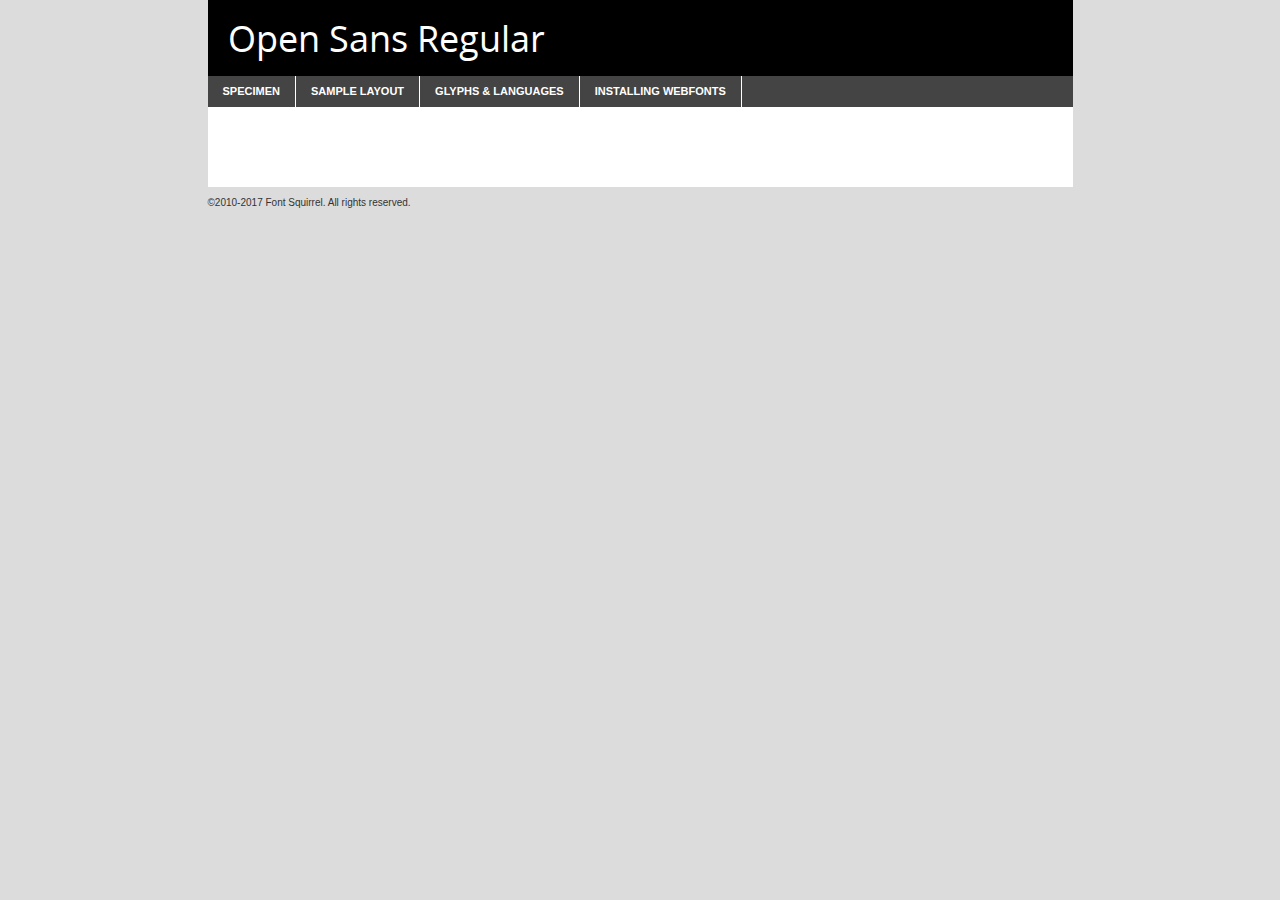
<file: assets/fonts/sansRegular/opensans-regular-demo.html>
<!DOCTYPE html PUBLIC "-//W3C//DTD XHTML 1.0 Transitional//EN"
	"http://www.w3.org/TR/xhtml1/DTD/xhtml1-transitional.dtd">

<html xmlns="http://www.w3.org/1999/xhtml" xml:lang="en" lang="en">
<head>
	<meta http-equiv="Content-Type" content="text/html; charset=utf-8" />
	<script src="http://ajax.googleapis.com/ajax/libs/jquery/1.7.2/jquery.min.js" type="text/javascript" charset="utf-8"></script>
	<script type="text/javascript">
	(function($){$.fn.easyTabs=function(option){var param=jQuery.extend({fadeSpeed:"fast",defaultContent:1,activeClass:'active'},option);$(this).each(function(){var thisId="#"+this.id;if(param.defaultContent==''){param.defaultContent=1;}
	if(typeof param.defaultContent=="number")
	{var defaultTab=$(thisId+" .tabs li:eq("+(param.defaultContent-1)+") a").attr('href').substr(1);}else{var defaultTab=param.defaultContent;}
	$(thisId+" .tabs li a").each(function(){var tabToHide=$(this).attr('href').substr(1);$("#"+tabToHide).addClass('easytabs-tab-content');});hideAll();changeContent(defaultTab);function hideAll(){$(thisId+" .easytabs-tab-content").hide();}
	function changeContent(tabId){hideAll();$(thisId+" .tabs li").removeClass(param.activeClass);$(thisId+" .tabs li a[href=#"+tabId+"]").closest('li').addClass(param.activeClass);if(param.fadeSpeed!="none")
	{$(thisId+" #"+tabId).fadeIn(param.fadeSpeed);}else{$(thisId+" #"+tabId).show();}}
	$(thisId+" .tabs li").click(function(){var tabId=$(this).find('a').attr('href').substr(1);changeContent(tabId);return false;});});}})(jQuery);
	</script>
	<link rel="stylesheet" href="specimen_files/specimen_stylesheet.css" type="text/css" charset="utf-8" />
	<link rel="stylesheet" href="stylesheet.css" type="text/css" charset="utf-8" />

	<style type="text/css">
					body{
				font-family: 'open_sansregular';
							}
		</style>

	<title>Open Sans Regular Specimen</title>
	
	
	<script type="text/javascript" charset="utf-8">
		$(document).ready(function() {
			$('#container').easyTabs({defaultContent:1});
		});
	</script>
</head>

<body>
<div id="container">
	<div id="header">
		Open Sans Regular	</div>
	<ul class="tabs">
		<li><a href="#specimen">Specimen</a></li>
		<li><a href="#layout">Sample Layout</a></li>
				<li><a href="#glyphs">Glyphs &amp; Languages</a></li>
		<li><a href="#installing">Installing Webfonts</a></li>
		
	</ul>
	
	<div id="main_content">

		
			<div id="specimen">
		
				<div class="section">
					<div class="grid12 firstcol">
						<div class="huge">AaBb</div>
					</div>
				</div>
		
				<div class="section">
					<div class="glyph_range">A&#x200B;B&#x200b;C&#x200b;D&#x200b;E&#x200b;F&#x200b;G&#x200b;H&#x200b;I&#x200b;J&#x200b;K&#x200b;L&#x200b;M&#x200b;N&#x200b;O&#x200b;P&#x200b;Q&#x200b;R&#x200b;S&#x200b;T&#x200b;U&#x200b;V&#x200b;W&#x200b;X&#x200b;Y&#x200b;Z&#x200b;a&#x200b;b&#x200b;c&#x200b;d&#x200b;e&#x200b;f&#x200b;g&#x200b;h&#x200b;i&#x200b;j&#x200b;k&#x200b;l&#x200b;m&#x200b;n&#x200b;o&#x200b;p&#x200b;q&#x200b;r&#x200b;s&#x200b;t&#x200b;u&#x200b;v&#x200b;w&#x200b;x&#x200b;y&#x200b;z&#x200b;1&#x200b;2&#x200b;3&#x200b;4&#x200b;5&#x200b;6&#x200b;7&#x200b;8&#x200b;9&#x200b;0&#x200b;&amp;&#x200b;.&#x200b;,&#x200b;?&#x200b;!&#x200b;&#64;&#x200b;(&#x200b;)&#x200b;#&#x200b;$&#x200b;%&#x200b;*&#x200b;+&#x200b;-&#x200b;=&#x200b;:&#x200b;;</div>
				</div>
				<div class="section">
					<div class="grid12 firstcol">
						<table class="sample_table">
							<tr><td>10</td><td class="size10">abcdefghijklmnopqrstuvwxyzABCDEFGHIJKLMNOPQRSTUVWXYZ0123456789abcdefghijklmnopqrstuvwxyzABCDEFGHIJKLMNOPQRSTUVWXYZ0123456789abcdefghijklmnopqrstuvwxyzABCDEFGHIJKLMNOPQRSTUVWXYZ</td></tr>
							<tr><td>11</td><td class="size11">abcdefghijklmnopqrstuvwxyzABCDEFGHIJKLMNOPQRSTUVWXYZ0123456789abcdefghijklmnopqrstuvwxyzABCDEFGHIJKLMNOPQRSTUVWXYZ0123456789abcdefghijklmnopqrstuvwxyzABCDEFGHIJKLMNOPQRSTUVWXYZ</td></tr>
							<tr><td>12</td><td class="size12">abcdefghijklmnopqrstuvwxyzABCDEFGHIJKLMNOPQRSTUVWXYZ0123456789abcdefghijklmnopqrstuvwxyzABCDEFGHIJKLMNOPQRSTUVWXYZ0123456789abcdefghijklmnopqrstuvwxyzABCDEFGHIJKLMNOPQRSTUVWXYZ</td></tr>
							<tr><td>13</td><td class="size13">abcdefghijklmnopqrstuvwxyzABCDEFGHIJKLMNOPQRSTUVWXYZ0123456789abcdefghijklmnopqrstuvwxyzABCDEFGHIJKLMNOPQRSTUVWXYZ0123456789abcdefghijklmnopqrstuvwxyzABCDEFGHIJKLMNOPQRSTUVWXYZ</td></tr>
							<tr><td>14</td><td class="size14">abcdefghijklmnopqrstuvwxyzABCDEFGHIJKLMNOPQRSTUVWXYZ0123456789abcdefghijklmnopqrstuvwxyzABCDEFGHIJKLMNOPQRSTUVWXYZ0123456789abcdefghijklmnopqrstuvwxyzABCDEFGHIJKLMNOPQRSTUVWXYZ</td></tr>
							<tr><td>16</td><td class="size16">abcdefghijklmnopqrstuvwxyzABCDEFGHIJKLMNOPQRSTUVWXYZ0123456789abcdefghijklmnopqrstuvwxyzABCDEFGHIJKLMNOPQRSTUVWXYZ</td></tr>
							<tr><td>18</td><td class="size18">abcdefghijklmnopqrstuvwxyzABCDEFGHIJKLMNOPQRSTUVWXYZ0123456789abcdefghijklmnopqrstuvwxyzABCDEFGHIJKLMNOPQRSTUVWXYZ</td></tr>
							<tr><td>20</td><td class="size20">abcdefghijklmnopqrstuvwxyzABCDEFGHIJKLMNOPQRSTUVWXYZ0123456789abcdefghijklmnopqrstuvwxyzABCDEFGHIJKLMNOPQRSTUVWXYZ</td></tr>
							<tr><td>24</td><td class="size24">abcdefghijklmnopqrstuvwxyzABCDEFGHIJKLMNOPQRSTUVWXYZ0123456789abcdefghijklmnopqrstuvwxyzABCDEFGHIJKLMNOPQRSTUVWXYZ</td></tr>
							<tr><td>30</td><td class="size30">abcdefghijklmnopqrstuvwxyzABCDEFGHIJKLMNOPQRSTUVWXYZ0123456789abcdefghijklmnopqrstuvwxyzABCDEFGHIJKLMNOPQRSTUVWXYZ</td></tr>
							<tr><td>36</td><td class="size36">abcdefghijklmnopqrstuvwxyzABCDEFGHIJKLMNOPQRSTUVWXYZ0123456789abcdefghijklmnopqrstuvwxyzABCDEFGHIJKLMNOPQRSTUVWXYZ</td></tr>
							<tr><td>48</td><td class="size48">abcdefghijklmnopqrstuvwxyzABCDEFGHIJKLMNOPQRSTUVWXYZ0123456789abcdefghijklmnopqrstuvwxyzABCDEFGHIJKLMNOPQRSTUVWXYZ</td></tr>
							<tr><td>60</td><td class="size60">abcdefghijklmnopqrstuvwxyzABCDEFGHIJKLMNOPQRSTUVWXYZ0123456789abcdefghijklmnopqrstuvwxyzABCDEFGHIJKLMNOPQRSTUVWXYZ</td></tr>
							<tr><td>72</td><td class="size72">abcdefghijklmnopqrstuvwxyzABCDEFGHIJKLMNOPQRSTUVWXYZ0123456789abcdefghijklmnopqrstuvwxyzABCDEFGHIJKLMNOPQRSTUVWXYZ</td></tr>
							<tr><td>90</td><td class="size90">abcdefghijklmnopqrstuvwxyzABCDEFGHIJKLMNOPQRSTUVWXYZ0123456789abcdefghijklmnopqrstuvwxyzABCDEFGHIJKLMNOPQRSTUVWXYZ</td></tr>
						</table>
				
					</div>
			
				</div>
		
		
		
								<div class="section" id="bodycomparison">


										<div id="xheight">
				<div class="fontbody">&#x25FC;&#x25FC;&#x25FC;&#x25FC;&#x25FC;&#x25FC;&#x25FC;&#x25FC;&#x25FC;&#x25FC;&#x25FC;&#x25FC;&#x25FC;&#x25FC;&#x25FC;&#x25FC;&#x25FC;&#x25FC;&#x25FC;&#x25FC;&#x25FC;&#x25FC;&#x25FC;&#x25FC;&#x25FC;&#x25FC;&#x25FC;&#x25FC;&#x25FC;&#x25FC;&#x25FC;&#x25FC;&#x25FC;&#x25FC;&#x25FC;&#x25FC;&#x25FC;&#x25FC;&#x25FC;&#x25FC;&#x25FC;&#x25FC;&#x25FC;&#x25FC;&#x25FC;&#x25FC;&#x25FC;&#x25FC;&#x25FC;&#x25FC;&#x25FC;&#x25FC;&#x25FC;&#x25FC;&#x25FC;&#x25FC;&#x25FC;&#x25FC;&#x25FC;&#x25FC;&#x25FC;&#x25FC;&#x25FC;&#x25FC;&#x25FC;&#x25FC;&#x25FC;&#x25FC;&#x25FC;&#x25FC;&#x25FC;&#x25FC;&#x25FC;&#x25FC;&#x25FC;&#x25FC;&#x25FC;&#x25FC;&#x25FC;&#x25FC;&#x25FC;&#x25FC;&#x25FC;&#x25FC;&#x25FC;&#x25FC;&#x25FC;&#x25FC;&#x25FC;&#x25FC;&#x25FC;&#x25FC;&#x25FC;&#x25FC;&#x25FC;&#x25FC;&#x25FC;&#x25FC;&#x25FC;body</div><div class="arialbody">body</div><div class="verdanabody">body</div><div class="georgiabody">body</div></div>
										<div class="fontbody" style="z-index:1">
											body<span>Open Sans Regular</span>
										</div>
										<div class="arialbody" style="z-index:1">
											body<span>Arial</span>
										</div>
										<div class="verdanabody" style="z-index:1">
											body<span>Verdana</span>
										</div>
										<div class="georgiabody" style="z-index:1">
											body<span>Georgia</span>
										</div>



								</div>
		
		
				<div class="section psample psample_row1" id="">
					
					<div class="grid2 firstcol">
						<p class="size10"><span>10.</span>Aenean lacinia bibendum nulla sed consectetur. Fusce dapibus, tellus ac cursus commodo, tortor mauris condimentum nibh, ut fermentum massa justo sit amet risus. Nullam id dolor id nibh ultricies vehicula ut id elit. Cum sociis natoque penatibus et magnis dis parturient montes, nascetur ridiculus mus. Nulla vitae elit libero, a pharetra augue.</p>
			
					</div>
					<div class="grid3">
						<p class="size11"><span>11.</span>Aenean lacinia bibendum nulla sed consectetur. Fusce dapibus, tellus ac cursus commodo, tortor mauris condimentum nibh, ut fermentum massa justo sit amet risus. Nullam id dolor id nibh ultricies vehicula ut id elit. Cum sociis natoque penatibus et magnis dis parturient montes, nascetur ridiculus mus. Nulla vitae elit libero, a pharetra augue.</p>
			
					</div>
					<div class="grid3">
						<p class="size12"><span>12.</span>Aenean lacinia bibendum nulla sed consectetur. Fusce dapibus, tellus ac cursus commodo, tortor mauris condimentum nibh, ut fermentum massa justo sit amet risus. Nullam id dolor id nibh ultricies vehicula ut id elit. Cum sociis natoque penatibus et magnis dis parturient montes, nascetur ridiculus mus. Nulla vitae elit libero, a pharetra augue.</p>
			
					</div>
					<div class="grid4">
						<p class="size13"><span>13.</span>Aenean lacinia bibendum nulla sed consectetur. Fusce dapibus, tellus ac cursus commodo, tortor mauris condimentum nibh, ut fermentum massa justo sit amet risus. Nullam id dolor id nibh ultricies vehicula ut id elit. Cum sociis natoque penatibus et magnis dis parturient montes, nascetur ridiculus mus. Nulla vitae elit libero, a pharetra augue.</p>
			
					</div>
					<div class="white_blend"></div>
					
				</div>
				<div class="section psample psample_row2" id="">
					<div class="grid3 firstcol">
						<p class="size14"><span>14.</span>Aenean lacinia bibendum nulla sed consectetur. Fusce dapibus, tellus ac cursus commodo, tortor mauris condimentum nibh, ut fermentum massa justo sit amet risus. Nullam id dolor id nibh ultricies vehicula ut id elit. Cum sociis natoque penatibus et magnis dis parturient montes, nascetur ridiculus mus. Nulla vitae elit libero, a pharetra augue.</p>
			
					</div>
					<div class="grid4">
						<p class="size16"><span>16.</span>Aenean lacinia bibendum nulla sed consectetur. Fusce dapibus, tellus ac cursus commodo, tortor mauris condimentum nibh, ut fermentum massa justo sit amet risus. Nullam id dolor id nibh ultricies vehicula ut id elit. Cum sociis natoque penatibus et magnis dis parturient montes, nascetur ridiculus mus. Nulla vitae elit libero, a pharetra augue.</p>
			
					</div>
					<div class="grid5">
						<p class="size18"><span>18.</span>Aenean lacinia bibendum nulla sed consectetur. Fusce dapibus, tellus ac cursus commodo, tortor mauris condimentum nibh, ut fermentum massa justo sit amet risus. Nullam id dolor id nibh ultricies vehicula ut id elit. Cum sociis natoque penatibus et magnis dis parturient montes, nascetur ridiculus mus. Nulla vitae elit libero, a pharetra augue.</p>
			
					</div>

					<div class="white_blend"></div>

				</div>
				
				<div class="section psample psample_row3" id="">
					<div class="grid5 firstcol">
						<p class="size20"><span>20.</span>Aenean lacinia bibendum nulla sed consectetur. Fusce dapibus, tellus ac cursus commodo, tortor mauris condimentum nibh, ut fermentum massa justo sit amet risus. Nullam id dolor id nibh ultricies vehicula ut id elit. Cum sociis natoque penatibus et magnis dis parturient montes, nascetur ridiculus mus. Nulla vitae elit libero, a pharetra augue.</p>
					</div>
					<div class="grid7">
						<p class="size24"><span>24.</span>Aenean lacinia bibendum nulla sed consectetur. Fusce dapibus, tellus ac cursus commodo, tortor mauris condimentum nibh, ut fermentum massa justo sit amet risus. Nullam id dolor id nibh ultricies vehicula ut id elit. Cum sociis natoque penatibus et magnis dis parturient montes, nascetur ridiculus mus. Nulla vitae elit libero, a pharetra augue.</p>
					</div>
					
					<div class="white_blend"></div>
					
				</div>
				
				<div class="section psample psample_row4" id="">
					<div class="grid12 firstcol">
						<p class="size30"><span>30.</span>Aenean lacinia bibendum nulla sed consectetur. Fusce dapibus, tellus ac cursus commodo, tortor mauris condimentum nibh, ut fermentum massa justo sit amet risus. Nullam id dolor id nibh ultricies vehicula ut id elit. Cum sociis natoque penatibus et magnis dis parturient montes, nascetur ridiculus mus. Nulla vitae elit libero, a pharetra augue.</p>
					</div>
					<div class="white_blend"></div>
					
				</div>
				
				
				
				<div class="section psample psample_row1 fullreverse">
					<div class="grid2 firstcol">
						<p class="size10"><span>10.</span>Aenean lacinia bibendum nulla sed consectetur. Fusce dapibus, tellus ac cursus commodo, tortor mauris condimentum nibh, ut fermentum massa justo sit amet risus. Nullam id dolor id nibh ultricies vehicula ut id elit. Cum sociis natoque penatibus et magnis dis parturient montes, nascetur ridiculus mus. Nulla vitae elit libero, a pharetra augue.</p>
			
					</div>
					<div class="grid3">
						<p class="size11"><span>11.</span>Aenean lacinia bibendum nulla sed consectetur. Fusce dapibus, tellus ac cursus commodo, tortor mauris condimentum nibh, ut fermentum massa justo sit amet risus. Nullam id dolor id nibh ultricies vehicula ut id elit. Cum sociis natoque penatibus et magnis dis parturient montes, nascetur ridiculus mus. Nulla vitae elit libero, a pharetra augue.</p>
			
					</div>
					<div class="grid3">
						<p class="size12"><span>12.</span>Aenean lacinia bibendum nulla sed consectetur. Fusce dapibus, tellus ac cursus commodo, tortor mauris condimentum nibh, ut fermentum massa justo sit amet risus. Nullam id dolor id nibh ultricies vehicula ut id elit. Cum sociis natoque penatibus et magnis dis parturient montes, nascetur ridiculus mus. Nulla vitae elit libero, a pharetra augue.</p>
			
					</div>
					<div class="grid4">
						<p class="size13"><span>13.</span>Aenean lacinia bibendum nulla sed consectetur. Fusce dapibus, tellus ac cursus commodo, tortor mauris condimentum nibh, ut fermentum massa justo sit amet risus. Nullam id dolor id nibh ultricies vehicula ut id elit. Cum sociis natoque penatibus et magnis dis parturient montes, nascetur ridiculus mus. Nulla vitae elit libero, a pharetra augue.</p>
			
					</div>
					<div class="black_blend"></div>
					
				</div>
				
				<div class="section psample psample_row2 fullreverse">
					<div class="grid3 firstcol">
						<p class="size14"><span>14.</span>Aenean lacinia bibendum nulla sed consectetur. Fusce dapibus, tellus ac cursus commodo, tortor mauris condimentum nibh, ut fermentum massa justo sit amet risus. Nullam id dolor id nibh ultricies vehicula ut id elit. Cum sociis natoque penatibus et magnis dis parturient montes, nascetur ridiculus mus. Nulla vitae elit libero, a pharetra augue.</p>
			
					</div>
					<div class="grid4">
						<p class="size16"><span>16.</span>Aenean lacinia bibendum nulla sed consectetur. Fusce dapibus, tellus ac cursus commodo, tortor mauris condimentum nibh, ut fermentum massa justo sit amet risus. Nullam id dolor id nibh ultricies vehicula ut id elit. Cum sociis natoque penatibus et magnis dis parturient montes, nascetur ridiculus mus. Nulla vitae elit libero, a pharetra augue.</p>
			
					</div>
					<div class="grid5">
						<p class="size18"><span>18.</span>Aenean lacinia bibendum nulla sed consectetur. Fusce dapibus, tellus ac cursus commodo, tortor mauris condimentum nibh, ut fermentum massa justo sit amet risus. Nullam id dolor id nibh ultricies vehicula ut id elit. Cum sociis natoque penatibus et magnis dis parturient montes, nascetur ridiculus mus. Nulla vitae elit libero, a pharetra augue.</p>
			
					</div>
					<div class="black_blend"></div>

				</div>
				
				<div class="section psample fullreverse psample_row3" id="">
					<div class="grid5 firstcol">
						<p class="size20"><span>20.</span>Aenean lacinia bibendum nulla sed consectetur. Fusce dapibus, tellus ac cursus commodo, tortor mauris condimentum nibh, ut fermentum massa justo sit amet risus. Nullam id dolor id nibh ultricies vehicula ut id elit. Cum sociis natoque penatibus et magnis dis parturient montes, nascetur ridiculus mus. Nulla vitae elit libero, a pharetra augue.</p>
					</div>
					<div class="grid7">
						<p class="size24"><span>24.</span>Aenean lacinia bibendum nulla sed consectetur. Fusce dapibus, tellus ac cursus commodo, tortor mauris condimentum nibh, ut fermentum massa justo sit amet risus. Nullam id dolor id nibh ultricies vehicula ut id elit. Cum sociis natoque penatibus et magnis dis parturient montes, nascetur ridiculus mus. Nulla vitae elit libero, a pharetra augue.</p>
					</div>
					
					<div class="black_blend"></div>
					
				</div>
				
				<div class="section psample fullreverse psample_row4" id="" style="border-bottom: 20px #000 solid;">
					<div class="grid12 firstcol">
						<p class="size30"><span>30.</span>Aenean lacinia bibendum nulla sed consectetur. Fusce dapibus, tellus ac cursus commodo, tortor mauris condimentum nibh, ut fermentum massa justo sit amet risus. Nullam id dolor id nibh ultricies vehicula ut id elit. Cum sociis natoque penatibus et magnis dis parturient montes, nascetur ridiculus mus. Nulla vitae elit libero, a pharetra augue.</p>
					</div>
					<div class="black_blend"></div>
					
				</div>
				
				
				
				
			</div>
			
			<div id="layout">
				
				<div class="section">
					
					<div class="grid12 firstcol">
						<h1>Lorem Ipsum Dolor</h1>
						<h2>Etiam porta sem malesuada magna mollis euismod</h2>
						
						<p class="byline">By <a href="#link">Aenean Lacinia</a></p>
					</div>
				</div>
				<div class="section">
					<div class="grid8 firstcol">
						<p class="large">Donec sed odio dui. Morbi leo risus, porta ac consectetur ac, vestibulum at eros. Fusce dapibus, tellus ac cursus commodo, tortor mauris condimentum nibh, ut fermentum massa justo sit amet risus. </p>

						
						<h3>Pellentesque ornare sem</h3>

						<p>Maecenas sed diam eget risus varius blandit sit amet non magna. Maecenas faucibus mollis interdum. Donec ullamcorper nulla non metus auctor fringilla. Nullam id dolor id nibh ultricies vehicula ut id elit. Nullam id dolor id nibh ultricies vehicula ut id elit. </p>

						<p>Aenean eu leo quam. Pellentesque ornare sem lacinia quam venenatis vestibulum. Lorem ipsum dolor sit amet, consectetur adipiscing elit. Cum sociis natoque penatibus et magnis dis parturient montes, nascetur ridiculus mus. </p>

						<p>Nulla vitae elit libero, a pharetra augue. Praesent commodo cursus magna, vel scelerisque nisl consectetur et. Aenean lacinia bibendum nulla sed consectetur. </p>

						<p>Nullam quis risus eget urna mollis ornare vel eu leo. Nullam quis risus eget urna mollis ornare vel eu leo. Maecenas sed diam eget risus varius blandit sit amet non magna. Donec ullamcorper nulla non metus auctor fringilla. </p>

						<h3>Cras mattis consectetur</h3>

						<p>Aenean eu leo quam. Pellentesque ornare sem lacinia quam venenatis vestibulum. Aenean lacinia bibendum nulla sed consectetur. Integer posuere erat a ante venenatis dapibus posuere velit aliquet. Cras mattis consectetur purus sit amet fermentum. </p>

						<p>Nullam id dolor id nibh ultricies vehicula ut id elit. Nullam quis risus eget urna mollis ornare vel eu leo. Cras mattis consectetur purus sit amet fermentum.</p>
					</div>
					
					<div class="grid4 sidebar">
						
						<div class="box reverse">
							<p class="last">Nullam quis risus eget urna mollis ornare vel eu leo. Donec ullamcorper nulla non metus auctor fringilla. Cras mattis consectetur purus sit amet fermentum. Sed posuere consectetur est at lobortis. Lorem ipsum dolor sit amet, consectetur adipiscing elit. </p>
						</div>
						
						<p class="caption">Maecenas sed diam eget risus varius.</p>

						<p>Vestibulum id ligula porta felis euismod semper. Integer posuere erat a ante venenatis dapibus posuere velit aliquet. Vestibulum id ligula porta felis euismod semper. Sed posuere consectetur est at lobortis. Maecenas sed diam eget risus varius blandit sit amet non magna. Fusce dapibus, tellus ac cursus commodo, tortor mauris condimentum nibh, ut fermentum massa justo sit amet risus. </p>

					

						<p>Duis mollis, est non commodo luctus, nisi erat porttitor ligula, eget lacinia odio sem nec elit. Aenean lacinia bibendum nulla sed consectetur. Vivamus sagittis lacus vel augue laoreet rutrum faucibus dolor auctor. Aenean lacinia bibendum nulla sed consectetur. Nullam quis risus eget urna mollis ornare vel eu leo. </p>

						<p>Praesent commodo cursus magna, vel scelerisque nisl consectetur et. Donec ullamcorper nulla non metus auctor fringilla. Maecenas faucibus mollis interdum. Fusce dapibus, tellus ac cursus commodo, tortor mauris condimentum nibh, ut fermentum massa justo sit amet risus. </p>

					</div>
				</div>
				
			</div>


			



		<div id="glyphs">
			<div class="section">
				<div class="grid12 firstcol">
			
				<h1>Language Support</h1>
				<p>The subset of Open Sans Regular in this kit supports the following languages:<br />
			
					Albanian, Basque, Breton, Chamorro, Danish, Dutch, English, Faroese, Finnish, French, Frisian, Galician, German, Icelandic, Italian, Malagasy, Norwegian, Portuguese, Spanish, Alsatian, Aragonese, Arapaho, Arrernte, Asturian, Aymara, Bislama, Cebuano, Corsican, Fijian, French_creole, Genoese, Gilbertese, Greenlandic, Haitian_creole, Hiligaynon, Hmong, Hopi, Ibanag, Iloko_ilokano, Indonesian, Interglossa_glosa, Interlingua, Irish_gaelic, Jerriais, Lojban, Lombard, Luxembourgeois, Manx, Mohawk, Norfolk_pitcairnese, Occitan, Oromo, Pangasinan, Papiamento, Piedmontese, Potawatomi, Rhaeto-romance, Romansh, Rotokas, Sami_lule, Samoan, Sardinian, Scots_gaelic, Seychelles_creole, Shona, Sicilian, Somali, Southern_ndebele, Swahili, Swati_swazi, Tagalog_filipino_pilipino, Tetum, Tok_pisin, Uyghur_latinized, Volapuk, Walloon, Warlpiri, Xhosa, Yapese, Zulu, Latinbasic, Ubasic, Demo				</p>
				<h1>Glyph Chart</h1>
				<p>The subset of Open Sans Regular in this kit includes all the glyphs listed below. Unicode entities are included above each glyph to help you insert individual characters into your layout.</p>
				<div id="glyph_chart">
			
																				 <div><p>&amp;#13;</p>&#13;</div>
																				 <div><p>&amp;#32;</p>&#32;</div>
																				 <div><p>&amp;#33;</p>&#33;</div>
																				 <div><p>&amp;#34;</p>&#34;</div>
																				 <div><p>&amp;#35;</p>&#35;</div>
																				 <div><p>&amp;#36;</p>&#36;</div>
																				 <div><p>&amp;#37;</p>&#37;</div>
																				 <div><p>&amp;#38;</p>&#38;</div>
																				 <div><p>&amp;#39;</p>&#39;</div>
																				 <div><p>&amp;#40;</p>&#40;</div>
																				 <div><p>&amp;#41;</p>&#41;</div>
																				 <div><p>&amp;#42;</p>&#42;</div>
																				 <div><p>&amp;#43;</p>&#43;</div>
																				 <div><p>&amp;#44;</p>&#44;</div>
																				 <div><p>&amp;#45;</p>&#45;</div>
																				 <div><p>&amp;#46;</p>&#46;</div>
																				 <div><p>&amp;#47;</p>&#47;</div>
																				 <div><p>&amp;#48;</p>&#48;</div>
																				 <div><p>&amp;#49;</p>&#49;</div>
																				 <div><p>&amp;#50;</p>&#50;</div>
																				 <div><p>&amp;#51;</p>&#51;</div>
																				 <div><p>&amp;#52;</p>&#52;</div>
																				 <div><p>&amp;#53;</p>&#53;</div>
																				 <div><p>&amp;#54;</p>&#54;</div>
																				 <div><p>&amp;#55;</p>&#55;</div>
																				 <div><p>&amp;#56;</p>&#56;</div>
																				 <div><p>&amp;#57;</p>&#57;</div>
																				 <div><p>&amp;#58;</p>&#58;</div>
																				 <div><p>&amp;#59;</p>&#59;</div>
																				 <div><p>&amp;#60;</p>&#60;</div>
																				 <div><p>&amp;#61;</p>&#61;</div>
																				 <div><p>&amp;#62;</p>&#62;</div>
																				 <div><p>&amp;#63;</p>&#63;</div>
																				 <div><p>&amp;#64;</p>&#64;</div>
																				 <div><p>&amp;#65;</p>&#65;</div>
																				 <div><p>&amp;#66;</p>&#66;</div>
																				 <div><p>&amp;#67;</p>&#67;</div>
																				 <div><p>&amp;#68;</p>&#68;</div>
																				 <div><p>&amp;#69;</p>&#69;</div>
																				 <div><p>&amp;#70;</p>&#70;</div>
																				 <div><p>&amp;#71;</p>&#71;</div>
																				 <div><p>&amp;#72;</p>&#72;</div>
																				 <div><p>&amp;#73;</p>&#73;</div>
																				 <div><p>&amp;#74;</p>&#74;</div>
																				 <div><p>&amp;#75;</p>&#75;</div>
																				 <div><p>&amp;#76;</p>&#76;</div>
																				 <div><p>&amp;#77;</p>&#77;</div>
																				 <div><p>&amp;#78;</p>&#78;</div>
																				 <div><p>&amp;#79;</p>&#79;</div>
																				 <div><p>&amp;#80;</p>&#80;</div>
																				 <div><p>&amp;#81;</p>&#81;</div>
																				 <div><p>&amp;#82;</p>&#82;</div>
																				 <div><p>&amp;#83;</p>&#83;</div>
																				 <div><p>&amp;#84;</p>&#84;</div>
																				 <div><p>&amp;#85;</p>&#85;</div>
																				 <div><p>&amp;#86;</p>&#86;</div>
																				 <div><p>&amp;#87;</p>&#87;</div>
																				 <div><p>&amp;#88;</p>&#88;</div>
																				 <div><p>&amp;#89;</p>&#89;</div>
																				 <div><p>&amp;#90;</p>&#90;</div>
																				 <div><p>&amp;#91;</p>&#91;</div>
																				 <div><p>&amp;#92;</p>&#92;</div>
																				 <div><p>&amp;#93;</p>&#93;</div>
																				 <div><p>&amp;#94;</p>&#94;</div>
																				 <div><p>&amp;#95;</p>&#95;</div>
																				 <div><p>&amp;#96;</p>&#96;</div>
																				 <div><p>&amp;#97;</p>&#97;</div>
																				 <div><p>&amp;#98;</p>&#98;</div>
																				 <div><p>&amp;#99;</p>&#99;</div>
																				 <div><p>&amp;#100;</p>&#100;</div>
																				 <div><p>&amp;#101;</p>&#101;</div>
																				 <div><p>&amp;#102;</p>&#102;</div>
																				 <div><p>&amp;#103;</p>&#103;</div>
																				 <div><p>&amp;#104;</p>&#104;</div>
																				 <div><p>&amp;#105;</p>&#105;</div>
																				 <div><p>&amp;#106;</p>&#106;</div>
																				 <div><p>&amp;#107;</p>&#107;</div>
																				 <div><p>&amp;#108;</p>&#108;</div>
																				 <div><p>&amp;#109;</p>&#109;</div>
																				 <div><p>&amp;#110;</p>&#110;</div>
																				 <div><p>&amp;#111;</p>&#111;</div>
																				 <div><p>&amp;#112;</p>&#112;</div>
																				 <div><p>&amp;#113;</p>&#113;</div>
																				 <div><p>&amp;#114;</p>&#114;</div>
																				 <div><p>&amp;#115;</p>&#115;</div>
																				 <div><p>&amp;#116;</p>&#116;</div>
																				 <div><p>&amp;#117;</p>&#117;</div>
																				 <div><p>&amp;#118;</p>&#118;</div>
																				 <div><p>&amp;#119;</p>&#119;</div>
																				 <div><p>&amp;#120;</p>&#120;</div>
																				 <div><p>&amp;#121;</p>&#121;</div>
																				 <div><p>&amp;#122;</p>&#122;</div>
																				 <div><p>&amp;#123;</p>&#123;</div>
																				 <div><p>&amp;#124;</p>&#124;</div>
																				 <div><p>&amp;#125;</p>&#125;</div>
																				 <div><p>&amp;#126;</p>&#126;</div>
																				 <div><p>&amp;#160;</p>&#160;</div>
																				 <div><p>&amp;#161;</p>&#161;</div>
																				 <div><p>&amp;#162;</p>&#162;</div>
																				 <div><p>&amp;#163;</p>&#163;</div>
																				 <div><p>&amp;#164;</p>&#164;</div>
																				 <div><p>&amp;#165;</p>&#165;</div>
																				 <div><p>&amp;#166;</p>&#166;</div>
																				 <div><p>&amp;#167;</p>&#167;</div>
																				 <div><p>&amp;#168;</p>&#168;</div>
																				 <div><p>&amp;#169;</p>&#169;</div>
																				 <div><p>&amp;#170;</p>&#170;</div>
																				 <div><p>&amp;#171;</p>&#171;</div>
																				 <div><p>&amp;#172;</p>&#172;</div>
																				 <div><p>&amp;#173;</p>&#173;</div>
																				 <div><p>&amp;#174;</p>&#174;</div>
																				 <div><p>&amp;#175;</p>&#175;</div>
																				 <div><p>&amp;#176;</p>&#176;</div>
																				 <div><p>&amp;#177;</p>&#177;</div>
																				 <div><p>&amp;#178;</p>&#178;</div>
																				 <div><p>&amp;#179;</p>&#179;</div>
																				 <div><p>&amp;#180;</p>&#180;</div>
																				 <div><p>&amp;#181;</p>&#181;</div>
																				 <div><p>&amp;#182;</p>&#182;</div>
																				 <div><p>&amp;#183;</p>&#183;</div>
																				 <div><p>&amp;#184;</p>&#184;</div>
																				 <div><p>&amp;#185;</p>&#185;</div>
																				 <div><p>&amp;#186;</p>&#186;</div>
																				 <div><p>&amp;#187;</p>&#187;</div>
																				 <div><p>&amp;#188;</p>&#188;</div>
																				 <div><p>&amp;#189;</p>&#189;</div>
																				 <div><p>&amp;#190;</p>&#190;</div>
																				 <div><p>&amp;#191;</p>&#191;</div>
																				 <div><p>&amp;#192;</p>&#192;</div>
																				 <div><p>&amp;#193;</p>&#193;</div>
																				 <div><p>&amp;#194;</p>&#194;</div>
																				 <div><p>&amp;#195;</p>&#195;</div>
																				 <div><p>&amp;#196;</p>&#196;</div>
																				 <div><p>&amp;#197;</p>&#197;</div>
																				 <div><p>&amp;#198;</p>&#198;</div>
																				 <div><p>&amp;#199;</p>&#199;</div>
																				 <div><p>&amp;#200;</p>&#200;</div>
																				 <div><p>&amp;#201;</p>&#201;</div>
																				 <div><p>&amp;#202;</p>&#202;</div>
																				 <div><p>&amp;#203;</p>&#203;</div>
																				 <div><p>&amp;#204;</p>&#204;</div>
																				 <div><p>&amp;#205;</p>&#205;</div>
																				 <div><p>&amp;#206;</p>&#206;</div>
																				 <div><p>&amp;#207;</p>&#207;</div>
																				 <div><p>&amp;#208;</p>&#208;</div>
																				 <div><p>&amp;#209;</p>&#209;</div>
																				 <div><p>&amp;#210;</p>&#210;</div>
																				 <div><p>&amp;#211;</p>&#211;</div>
																				 <div><p>&amp;#212;</p>&#212;</div>
																				 <div><p>&amp;#213;</p>&#213;</div>
																				 <div><p>&amp;#214;</p>&#214;</div>
																				 <div><p>&amp;#215;</p>&#215;</div>
																				 <div><p>&amp;#216;</p>&#216;</div>
																				 <div><p>&amp;#217;</p>&#217;</div>
																				 <div><p>&amp;#218;</p>&#218;</div>
																				 <div><p>&amp;#219;</p>&#219;</div>
																				 <div><p>&amp;#220;</p>&#220;</div>
																				 <div><p>&amp;#221;</p>&#221;</div>
																				 <div><p>&amp;#222;</p>&#222;</div>
																				 <div><p>&amp;#223;</p>&#223;</div>
																				 <div><p>&amp;#224;</p>&#224;</div>
																				 <div><p>&amp;#225;</p>&#225;</div>
																				 <div><p>&amp;#226;</p>&#226;</div>
																				 <div><p>&amp;#227;</p>&#227;</div>
																				 <div><p>&amp;#228;</p>&#228;</div>
																				 <div><p>&amp;#229;</p>&#229;</div>
																				 <div><p>&amp;#230;</p>&#230;</div>
																				 <div><p>&amp;#231;</p>&#231;</div>
																				 <div><p>&amp;#232;</p>&#232;</div>
																				 <div><p>&amp;#233;</p>&#233;</div>
																				 <div><p>&amp;#234;</p>&#234;</div>
																				 <div><p>&amp;#235;</p>&#235;</div>
																				 <div><p>&amp;#236;</p>&#236;</div>
																				 <div><p>&amp;#237;</p>&#237;</div>
																				 <div><p>&amp;#238;</p>&#238;</div>
																				 <div><p>&amp;#239;</p>&#239;</div>
																				 <div><p>&amp;#240;</p>&#240;</div>
																				 <div><p>&amp;#241;</p>&#241;</div>
																				 <div><p>&amp;#242;</p>&#242;</div>
																				 <div><p>&amp;#243;</p>&#243;</div>
																				 <div><p>&amp;#244;</p>&#244;</div>
																				 <div><p>&amp;#245;</p>&#245;</div>
																				 <div><p>&amp;#246;</p>&#246;</div>
																				 <div><p>&amp;#247;</p>&#247;</div>
																				 <div><p>&amp;#248;</p>&#248;</div>
																				 <div><p>&amp;#249;</p>&#249;</div>
																				 <div><p>&amp;#250;</p>&#250;</div>
																				 <div><p>&amp;#251;</p>&#251;</div>
																				 <div><p>&amp;#252;</p>&#252;</div>
																				 <div><p>&amp;#253;</p>&#253;</div>
																				 <div><p>&amp;#254;</p>&#254;</div>
																				 <div><p>&amp;#255;</p>&#255;</div>
																				 <div><p>&amp;#338;</p>&#338;</div>
																				 <div><p>&amp;#339;</p>&#339;</div>
																				 <div><p>&amp;#376;</p>&#376;</div>
																				 <div><p>&amp;#710;</p>&#710;</div>
																				 <div><p>&amp;#732;</p>&#732;</div>
																				 <div><p>&amp;#8192;</p>&#8192;</div>
																				 <div><p>&amp;#8193;</p>&#8193;</div>
																				 <div><p>&amp;#8194;</p>&#8194;</div>
																				 <div><p>&amp;#8195;</p>&#8195;</div>
																				 <div><p>&amp;#8196;</p>&#8196;</div>
																				 <div><p>&amp;#8197;</p>&#8197;</div>
																				 <div><p>&amp;#8198;</p>&#8198;</div>
																				 <div><p>&amp;#8199;</p>&#8199;</div>
																				 <div><p>&amp;#8200;</p>&#8200;</div>
																				 <div><p>&amp;#8201;</p>&#8201;</div>
																				 <div><p>&amp;#8202;</p>&#8202;</div>
																				 <div><p>&amp;#8208;</p>&#8208;</div>
																				 <div><p>&amp;#8209;</p>&#8209;</div>
																				 <div><p>&amp;#8210;</p>&#8210;</div>
																				 <div><p>&amp;#8211;</p>&#8211;</div>
																				 <div><p>&amp;#8212;</p>&#8212;</div>
																				 <div><p>&amp;#8216;</p>&#8216;</div>
																				 <div><p>&amp;#8217;</p>&#8217;</div>
																				 <div><p>&amp;#8218;</p>&#8218;</div>
																				 <div><p>&amp;#8220;</p>&#8220;</div>
																				 <div><p>&amp;#8221;</p>&#8221;</div>
																				 <div><p>&amp;#8222;</p>&#8222;</div>
																				 <div><p>&amp;#8226;</p>&#8226;</div>
																				 <div><p>&amp;#8230;</p>&#8230;</div>
																				 <div><p>&amp;#8239;</p>&#8239;</div>
																				 <div><p>&amp;#8249;</p>&#8249;</div>
																				 <div><p>&amp;#8250;</p>&#8250;</div>
																				 <div><p>&amp;#8287;</p>&#8287;</div>
																				 <div><p>&amp;#8364;</p>&#8364;</div>
																				 <div><p>&amp;#8482;</p>&#8482;</div>
																				 <div><p>&amp;#9724;</p>&#9724;</div>
																				 <div><p>&amp;#64257;</p>&#64257;</div>
																				 <div><p>&amp;#64258;</p>&#64258;</div>
																				 <div><p>&amp;#64259;</p>&#64259;</div>
																				 <div><p>&amp;#64260;</p>&#64260;</div>
																																						</div>	
				</div>
		
		
			</div>
		</div>
		
		
		<div id="specs">
			
		</div>
	
		<div id="installing">
			<div class="section">
				<div class="grid7 firstcol">
					<h1>Installing Webfonts</h1>
					
					<p>Webfonts are supported by all major browser platforms but not all in the same way. There are currently four different font formats that must be included in order to target all browsers. This includes TTF, WOFF, EOT and SVG.</p>
					
					<h2>1. Upload your webfonts</h2>
					<p>You must upload your webfont kit to your website. They should be in or near the same directory as your CSS files.</p>
					
					<h2>2. Include the webfont stylesheet</h2>
					<p>A special CSS @font-face declaration helps the various browsers select the appropriate font it needs without causing you a bunch of headaches. Learn more about this syntax by reading the <a href="https://www.fontspring.com/blog/further-hardening-of-the-bulletproof-syntax">Fontspring blog post</a> about it. The code for it is as follows:</p>


<code>
@font-face{ 
	font-family: 'MyWebFont';
	src: url('WebFont.eot');
	src: url('WebFont.eot?#iefix') format('embedded-opentype'),
	     url('WebFont.woff') format('woff'),
	     url('WebFont.ttf') format('truetype'),
	     url('WebFont.svg#webfont') format('svg');
}
</code>

	<p>We've already gone ahead and generated the code for you. All you have to do is link to the stylesheet in your HTML, like this:</p>
	<code>&lt;link rel=&quot;stylesheet&quot; href=&quot;stylesheet.css&quot; type=&quot;text/css&quot; charset=&quot;utf-8&quot; /&gt;</code>

					<h2>3. Modify your own stylesheet</h2>
					<p>To take advantage of your new fonts, you must tell your stylesheet to use them. Look at the original @font-face declaration above and find the property called "font-family." The name linked there will be what you use to reference the font. Prepend that webfont name to the font stack in the "font-family" property, inside the selector you want to change. For example:</p>
<code>p { font-family: 'WebFont', Arial, sans-serif; }</code>

<h2>4. Test</h2>
<p>Getting webfonts to work cross-browser <em>can</em> be tricky. Use the information in the sidebar to help you if you find that fonts aren't loading in a particular browser.</p>
				</div>
				
				<div class="grid5 sidebar">
					<div class="box">
						<h2>Troubleshooting<br />Font-Face Problems</h2>
						<p>Having trouble getting your webfonts to load in your new website? Here are some tips to sort out what might be the problem.</p>

						<h3>Fonts not showing in any browser</h3>

						<p>This sounds like you need to work on the plumbing. You either did not upload the fonts to the correct directory, or you did not link the fonts properly in the CSS. If you've confirmed that all this is correct and you still have a problem, take a look at your .htaccess file and see if requests are getting intercepted.</p>

						<h3>Fonts not loading in iPhone or iPad</h3>

						<p>The most common problem here is that you are serving the fonts from an IIS server. IIS refuses to serve files that have unknown MIME types. If that is the case, you must set the MIME type for SVG to "image/svg+xml" in the server settings. Follow these instructions from Microsoft if you need help.</p>

						<h3>Fonts not loading in Firefox</h3>

						<p>The primary reason for this failure? You are still using a version Firefox older than 3.5. So upgrade already! If that isn't it, then you are very likely serving fonts from a different domain. Firefox requires that all font assets be served from the same domain. Lastly it is possible that you need to add WOFF to your list of MIME types (if you are serving via IIS.)</p>

						<h3>Fonts not loading in IE</h3>

						<p>Are you looking at Internet Explorer on an actual Windows machine or are you cheating by using a service like Adobe BrowserLab? Many of these screenshot services do not render @font-face for IE. Best to test it on a real machine.</p>

						<h3>Fonts not loading in IE9</h3>

						<p>IE9, like Firefox, requires that fonts be served from the same domain as the website. Make sure that is the case.</p>
					</div>
				</div>
			</div>
			
		</div>
	
	</div>
	<div id="footer">
		<p>&copy;2010-2017 Font Squirrel. All rights reserved.</p>
	</div>
</div>
</body>
</html>
</file>
<file: assets/fonts/ralewayBold/stylesheet.css>
/*! Generated by Font Squirrel (https://www.fontsquirrel.com) on November 30, 2019 */



@font-face {
    font-family: 'ralewaybold';
    src: url('raleway-bold-webfont.woff2') format('woff2'),
         url('raleway-bold-webfont.woff') format('woff');
    font-weight: normal;
    font-style: normal;

}
</file>
<file: assets/fonts/ralewayLight/stylesheet.css>
/*! Generated by Font Squirrel (https://www.fontsquirrel.com) on December 7, 2019 */



@font-face {
    font-family: 'ralewaylight';
    src: url('raleway-light-webfont.woff2') format('woff2'),
         url('raleway-light-webfont.woff') format('woff');
    font-weight: normal;
    font-style: normal;

}
</file>
<file: assets/fonts/ralewayRegular/stylesheet.css>
/*! Generated by Font Squirrel (https://www.fontsquirrel.com) on November 22, 2019 */



@font-face {
    font-family: 'ralewayregular';
    src: url('raleway-regular-webfont.woff2') format('woff2'),
         url('raleway-regular-webfont.woff') format('woff');
    font-weight: normal;
    font-style: normal;

}
</file>
<file: assets/fonts/sans-semiBold-italic/stylesheet.css>
/*! Generated by Font Squirrel (https://www.fontsquirrel.com) on November 30, 2019 */



@font-face {
    font-family: 'open_sanssemibold_italic';
    src: url('opensans-semibolditalic-webfont.woff2') format('woff2'),
         url('opensans-semibolditalic-webfont.woff') format('woff');
    font-weight: normal;
    font-style: normal;

}
</file>
<file: assets/fonts/sans-semiBold/stylesheet.css>
/*! Generated by Font Squirrel (https://www.fontsquirrel.com) on December 3, 2019 */



@font-face {
    font-family: 'open_sanssemibold';
    src: url('opensans-semibold-webfont.woff2') format('woff2'),
         url('opensans-semibold-webfont.woff') format('woff');
    font-weight: normal;
    font-style: normal;

}
</file>
<file: assets/fonts/sansBold/stylesheet.css>
/*! Generated by Font Squirrel (https://www.fontsquirrel.com) on November 27, 2019 */



@font-face {
    font-family: 'open_sansbold';
    src: url('opensans-bold-webfont.woff2') format('woff2'),
         url('opensans-bold-webfont.woff') format('woff');
    font-weight: normal;
    font-style: normal;

}
</file>
<file: assets/fonts/sansRegular/stylesheet.css>
/*! Generated by Font Squirrel (https://www.fontsquirrel.com) on November 22, 2019 */



@font-face {
    font-family: 'open_sansregular';
    src: url('opensans-regular-webfont.woff2') format('woff2'),
         url('opensans-regular-webfont.woff') format('woff');
    font-weight: normal;
    font-style: normal;

}
</file>
<file: assets/fonts/ralewayBold/specimen_files/specimen_stylesheet.css>
@import url('grid_12-825-55-15.css');

/*  
	CSS Reset by Eric Meyer - Released under Public Domain
    http://meyerweb.com/eric/tools/css/reset/
*/
html, body, div, span, applet, object, iframe,
h1, h2, h3, h4, h5, h6, p, blockquote, pre,
a, abbr, acronym, address, big, cite, code,
del, dfn, em, font, img, ins, kbd, q, s, samp,
small, strike, strong, sub, sup, tt, var,
b, u, i, center, dl, dt, dd, ol, ul, li,
fieldset, form, label, legend, table, 
caption, tbody, tfoot, thead, tr, th, td 
                  {margin: 0;padding: 0;border: 0;outline: 0;
                  font-size: 100%;vertical-align: baseline;
                  background: transparent;}
body              {line-height: 1;}
ol, ul            {list-style: none;}
blockquote, q     {quotes: none;}
blockquote:before, blockquote:after,
q:before, q:after {content: '';	content: none;}
:focus            {outline: 0;}
ins               {text-decoration: none;}
del               {text-decoration: line-through;}
table             {border-collapse: collapse;border-spacing: 0;}




body {
	color: #000;
	background-color: #dcdcdc;
}

a {
	text-decoration: none;
	color: #1883ba;
}

h1{
	font-size: 32px;
	font-weight: normal;
	font-style: normal;
	margin-bottom: 18px;
}

h2{
	font-size: 18px;
}

#container {
	width: 865px;
	margin: 0px auto;
}


#header {
	padding: 20px;
	font-size: 36px;
	background-color: #000;
	color: #fff;
}

#header span {
	color: #666;
}
#main_content {
	background-color: #fff;
	padding: 60px 20px 20px;
}


#footer p {
	margin: 0;
	padding-top: 10px;
	padding-bottom: 50px;
	color: #333;
	font: 10px Arial, sans-serif;
}

.tabs {
	width: 100%;
	height: 31px;
	background-color: #444;
}
.tabs li {
	float:  left;
	margin: 0;
	overflow: hidden;
	background-color: #444;
}
.tabs li a {
	display: block;
	color: #fff;
	text-decoration: none;
	font: bold 11px/11px 'Arial';
	text-transform: uppercase;
	padding: 10px 15px;
	border-right: 1px solid #fff;
}

.tabs li a:hover {
		background-color: #00b3ff;

}

.tabs li.active a {
	color:  #000;
	background-color: #fff;
}



div.huge {
	
	font-size: 300px;
	line-height: 1em;
	padding: 0;
	letter-spacing: -.02em;
	overflow: hidden;
}
div.glyph_range {
	font-size: 72px;
	line-height: 1.1em;
}

.size10{ font-size: 10px; }
.size11{ font-size: 11px; }
.size12{ font-size: 12px; }
.size13{ font-size: 13px; }
.size14{ font-size: 14px; }
.size16{ font-size: 16px; }
.size18{ font-size: 18px; }
.size20{ font-size: 20px; }
.size24{ font-size: 24px; }
.size30{ font-size: 30px; }
.size36{ font-size: 36px; }
.size48{ font-size: 48px; }
.size60{ font-size: 60px; }
.size72{ font-size: 72px; }
.size90{ font-size: 90px; }


.psample_row1 {	height: 120px;}
.psample_row1 {	height: 120px;}
.psample_row2 {	height: 160px;}
.psample_row3 {	height: 160px;}
.psample_row4 {	height: 160px;}

.psample {
	overflow: hidden;
	position: relative;
}
.psample p {
	line-height: 1.3em;
	display: block;
	overflow: hidden;
	margin: 0;
}

.psample span {
	margin-right: .5em;
}

.white_blend {
	width: 100%;
	height: 61px;
	background-image: url([data-uri]);
	position: absolute;
	bottom: 0;
}
.black_blend {
	width: 100%;
	height: 61px;
	background-image: url([data-uri]);
	position: absolute;
	bottom: 0;
}
.fullreverse {
	background:  #000 !important;
	color:  #fff !important;
	margin-left: -20px;
	padding-left: 20px;
	margin-right: -20px;
	padding-right: 20px;
	padding: 20px;
	margin-bottom:0;
}


.sample_table td {
	padding-top: 3px;
	padding-bottom:5px;
	padding-left: 5px;
	vertical-align: middle;
	line-height: 1.2em;
}

.sample_table td:first-child {
	background-color: #eee;
	text-align: right;
	padding-right: 5px;
	padding-left: 0;
	padding: 5px;
	font: 11px/12px "Courier New", Courier, mono;
}

code {
	white-space: pre;
	background-color: #eee;
	display: block;
	padding: 10px;
	margin-bottom: 18px;
	overflow: auto;
}


.bottom,.last 	{margin-bottom:0 !important; padding-bottom:0 !important;}

.box  { 
  padding: 18px; 
  margin-bottom: 18px; 
  background: #eee; 
}

.reverse,.reversed { background:  #000 !important;color:  #fff !important; border: none !important;}

#bodycomparison {
	position: relative;
	overflow: hidden;
	font-size: 72px;
	height: 90px;
	white-space: nowrap;
}

#bodycomparison div{
	font-size: 72px;
	line-height: 90px;
	display: inline;
	margin: 0 15px 0 0;
	padding: 0;
}

#bodycomparison div span{
	font: 10px Arial;
	position: absolute;
	left: 0;
}
#xheight {
	float: none;
	position: absolute;
	color: #d9f3ff;
	font-size: 72px;
	line-height: 90px;
}

.fontbody {
 position: relative;
}
.arialbody{
	font-family: Arial;
	position: relative;
}
.verdanabody{
	font-family: Verdana;
	position: relative;
}
.georgiabody{
	font-family: Georgia;
	position: relative;
}

/* @group Layout page
 */

#layout h1 {
	font-size: 36px;
	line-height: 42px;
	font-weight: normal;
	font-style: normal;
}

#layout h2 {
	font-size: 24px;
	line-height: 23px;
	font-weight: normal;
	font-style: normal;
}

#layout h3 {
	font-size: 22px;
	line-height: 1.4em;
	margin-top: 1em;
	font-weight: normal;
	font-style: normal;
}


#layout p.byline {
	font-size: 12px;
	margin-top: 18px;
	line-height: 12px;
	margin-bottom: 0;
}
#layout p {
	font-size: 14px;
	line-height: 21px;
	margin-bottom: .5em;
}

#layout p.large{
	font-size: 18px;
	line-height: 26px;
}

#layout .sidebar p{
	font-size: 12px;
	line-height: 1.4em;
}

#layout p.caption {
	font-size: 10px;
	margin-top: -16px;
	margin-bottom: 18px;
}

/* @end */

/* @group Glyphs */

#glyph_chart div{
	background-color: #d9f3ff;
	color: black;
	float: left;
	font-size: 36px;
	height: 1.2em;
	line-height: 1.2em;
	margin-bottom: 1px;
	margin-right: 1px;
	text-align: center;
	width: 1.2em;
	position: relative;
	padding: .6em .2em .2em;
}

#glyph_chart div p {
	position: absolute;
	left: 0;
	top: 0;
	display: block;
	text-align: center;
	font: bold 9px Arial, sans-serif;
	background-color: #3a768f;
	width: 100%;
	color: #fff;
	padding: 2px 0;
}


#glyphs h1 {
	font-family: Arial, sans-serif;
}
/* @end */

/* @group Installing */

#installing {
	font: 13px Arial, sans-serif;
}

#installing p,
#glyphs p{
	line-height: 1.2em;
	margin-bottom: 18px;
	font: 13px Arial, sans-serif;
}



#installing h3{
	font-size: 15px;
	margin-top: 18px;
}

/* @end */

#rendering h1 {
	font-family: Arial, sans-serif;
}
.render_table td {
	font: 11px "Courier New", Courier, mono;
	vertical-align: middle;
}
</file>
<file: assets/fonts/ralewayLight/specimen_files/specimen_stylesheet.css>
@import url('grid_12-825-55-15.css');

/*  
	CSS Reset by Eric Meyer - Released under Public Domain
    http://meyerweb.com/eric/tools/css/reset/
*/
html, body, div, span, applet, object, iframe,
h1, h2, h3, h4, h5, h6, p, blockquote, pre,
a, abbr, acronym, address, big, cite, code,
del, dfn, em, font, img, ins, kbd, q, s, samp,
small, strike, strong, sub, sup, tt, var,
b, u, i, center, dl, dt, dd, ol, ul, li,
fieldset, form, label, legend, table, 
caption, tbody, tfoot, thead, tr, th, td 
                  {margin: 0;padding: 0;border: 0;outline: 0;
                  font-size: 100%;vertical-align: baseline;
                  background: transparent;}
body              {line-height: 1;}
ol, ul            {list-style: none;}
blockquote, q     {quotes: none;}
blockquote:before, blockquote:after,
q:before, q:after {content: '';	content: none;}
:focus            {outline: 0;}
ins               {text-decoration: none;}
del               {text-decoration: line-through;}
table             {border-collapse: collapse;border-spacing: 0;}




body {
	color: #000;
	background-color: #dcdcdc;
}

a {
	text-decoration: none;
	color: #1883ba;
}

h1{
	font-size: 32px;
	font-weight: normal;
	font-style: normal;
	margin-bottom: 18px;
}

h2{
	font-size: 18px;
}

#container {
	width: 865px;
	margin: 0px auto;
}


#header {
	padding: 20px;
	font-size: 36px;
	background-color: #000;
	color: #fff;
}

#header span {
	color: #666;
}
#main_content {
	background-color: #fff;
	padding: 60px 20px 20px;
}


#footer p {
	margin: 0;
	padding-top: 10px;
	padding-bottom: 50px;
	color: #333;
	font: 10px Arial, sans-serif;
}

.tabs {
	width: 100%;
	height: 31px;
	background-color: #444;
}
.tabs li {
	float:  left;
	margin: 0;
	overflow: hidden;
	background-color: #444;
}
.tabs li a {
	display: block;
	color: #fff;
	text-decoration: none;
	font: bold 11px/11px 'Arial';
	text-transform: uppercase;
	padding: 10px 15px;
	border-right: 1px solid #fff;
}

.tabs li a:hover {
		background-color: #00b3ff;

}

.tabs li.active a {
	color:  #000;
	background-color: #fff;
}



div.huge {
	
	font-size: 300px;
	line-height: 1em;
	padding: 0;
	letter-spacing: -.02em;
	overflow: hidden;
}
div.glyph_range {
	font-size: 72px;
	line-height: 1.1em;
}

.size10{ font-size: 10px; }
.size11{ font-size: 11px; }
.size12{ font-size: 12px; }
.size13{ font-size: 13px; }
.size14{ font-size: 14px; }
.size16{ font-size: 16px; }
.size18{ font-size: 18px; }
.size20{ font-size: 20px; }
.size24{ font-size: 24px; }
.size30{ font-size: 30px; }
.size36{ font-size: 36px; }
.size48{ font-size: 48px; }
.size60{ font-size: 60px; }
.size72{ font-size: 72px; }
.size90{ font-size: 90px; }


.psample_row1 {	height: 120px;}
.psample_row1 {	height: 120px;}
.psample_row2 {	height: 160px;}
.psample_row3 {	height: 160px;}
.psample_row4 {	height: 160px;}

.psample {
	overflow: hidden;
	position: relative;
}
.psample p {
	line-height: 1.3em;
	display: block;
	overflow: hidden;
	margin: 0;
}

.psample span {
	margin-right: .5em;
}

.white_blend {
	width: 100%;
	height: 61px;
	background-image: url([data-uri]);
	position: absolute;
	bottom: 0;
}
.black_blend {
	width: 100%;
	height: 61px;
	background-image: url([data-uri]);
	position: absolute;
	bottom: 0;
}
.fullreverse {
	background:  #000 !important;
	color:  #fff !important;
	margin-left: -20px;
	padding-left: 20px;
	margin-right: -20px;
	padding-right: 20px;
	padding: 20px;
	margin-bottom:0;
}


.sample_table td {
	padding-top: 3px;
	padding-bottom:5px;
	padding-left: 5px;
	vertical-align: middle;
	line-height: 1.2em;
}

.sample_table td:first-child {
	background-color: #eee;
	text-align: right;
	padding-right: 5px;
	padding-left: 0;
	padding: 5px;
	font: 11px/12px "Courier New", Courier, mono;
}

code {
	white-space: pre;
	background-color: #eee;
	display: block;
	padding: 10px;
	margin-bottom: 18px;
	overflow: auto;
}


.bottom,.last 	{margin-bottom:0 !important; padding-bottom:0 !important;}

.box  { 
  padding: 18px; 
  margin-bottom: 18px; 
  background: #eee; 
}

.reverse,.reversed { background:  #000 !important;color:  #fff !important; border: none !important;}

#bodycomparison {
	position: relative;
	overflow: hidden;
	font-size: 72px;
	height: 90px;
	white-space: nowrap;
}

#bodycomparison div{
	font-size: 72px;
	line-height: 90px;
	display: inline;
	margin: 0 15px 0 0;
	padding: 0;
}

#bodycomparison div span{
	font: 10px Arial;
	position: absolute;
	left: 0;
}
#xheight {
	float: none;
	position: absolute;
	color: #d9f3ff;
	font-size: 72px;
	line-height: 90px;
}

.fontbody {
 position: relative;
}
.arialbody{
	font-family: Arial;
	position: relative;
}
.verdanabody{
	font-family: Verdana;
	position: relative;
}
.georgiabody{
	font-family: Georgia;
	position: relative;
}

/* @group Layout page
 */

#layout h1 {
	font-size: 36px;
	line-height: 42px;
	font-weight: normal;
	font-style: normal;
}

#layout h2 {
	font-size: 24px;
	line-height: 23px;
	font-weight: normal;
	font-style: normal;
}

#layout h3 {
	font-size: 22px;
	line-height: 1.4em;
	margin-top: 1em;
	font-weight: normal;
	font-style: normal;
}


#layout p.byline {
	font-size: 12px;
	margin-top: 18px;
	line-height: 12px;
	margin-bottom: 0;
}
#layout p {
	font-size: 14px;
	line-height: 21px;
	margin-bottom: .5em;
}

#layout p.large{
	font-size: 18px;
	line-height: 26px;
}

#layout .sidebar p{
	font-size: 12px;
	line-height: 1.4em;
}

#layout p.caption {
	font-size: 10px;
	margin-top: -16px;
	margin-bottom: 18px;
}

/* @end */

/* @group Glyphs */

#glyph_chart div{
	background-color: #d9f3ff;
	color: black;
	float: left;
	font-size: 36px;
	height: 1.2em;
	line-height: 1.2em;
	margin-bottom: 1px;
	margin-right: 1px;
	text-align: center;
	width: 1.2em;
	position: relative;
	padding: .6em .2em .2em;
}

#glyph_chart div p {
	position: absolute;
	left: 0;
	top: 0;
	display: block;
	text-align: center;
	font: bold 9px Arial, sans-serif;
	background-color: #3a768f;
	width: 100%;
	color: #fff;
	padding: 2px 0;
}


#glyphs h1 {
	font-family: Arial, sans-serif;
}
/* @end */

/* @group Installing */

#installing {
	font: 13px Arial, sans-serif;
}

#installing p,
#glyphs p{
	line-height: 1.2em;
	margin-bottom: 18px;
	font: 13px Arial, sans-serif;
}



#installing h3{
	font-size: 15px;
	margin-top: 18px;
}

/* @end */

#rendering h1 {
	font-family: Arial, sans-serif;
}
.render_table td {
	font: 11px "Courier New", Courier, mono;
	vertical-align: middle;
}
</file>
<file: assets/fonts/ralewayRegular/specimen_files/specimen_stylesheet.css>
@import url('grid_12-825-55-15.css');

/*  
	CSS Reset by Eric Meyer - Released under Public Domain
    http://meyerweb.com/eric/tools/css/reset/
*/
html, body, div, span, applet, object, iframe,
h1, h2, h3, h4, h5, h6, p, blockquote, pre,
a, abbr, acronym, address, big, cite, code,
del, dfn, em, font, img, ins, kbd, q, s, samp,
small, strike, strong, sub, sup, tt, var,
b, u, i, center, dl, dt, dd, ol, ul, li,
fieldset, form, label, legend, table, 
caption, tbody, tfoot, thead, tr, th, td 
                  {margin: 0;padding: 0;border: 0;outline: 0;
                  font-size: 100%;vertical-align: baseline;
                  background: transparent;}
body              {line-height: 1;}
ol, ul            {list-style: none;}
blockquote, q     {quotes: none;}
blockquote:before, blockquote:after,
q:before, q:after {content: '';	content: none;}
:focus            {outline: 0;}
ins               {text-decoration: none;}
del               {text-decoration: line-through;}
table             {border-collapse: collapse;border-spacing: 0;}




body {
	color: #000;
	background-color: #dcdcdc;
}

a {
	text-decoration: none;
	color: #1883ba;
}

h1{
	font-size: 32px;
	font-weight: normal;
	font-style: normal;
	margin-bottom: 18px;
}

h2{
	font-size: 18px;
}

#container {
	width: 865px;
	margin: 0px auto;
}


#header {
	padding: 20px;
	font-size: 36px;
	background-color: #000;
	color: #fff;
}

#header span {
	color: #666;
}
#main_content {
	background-color: #fff;
	padding: 60px 20px 20px;
}


#footer p {
	margin: 0;
	padding-top: 10px;
	padding-bottom: 50px;
	color: #333;
	font: 10px Arial, sans-serif;
}

.tabs {
	width: 100%;
	height: 31px;
	background-color: #444;
}
.tabs li {
	float:  left;
	margin: 0;
	overflow: hidden;
	background-color: #444;
}
.tabs li a {
	display: block;
	color: #fff;
	text-decoration: none;
	font: bold 11px/11px 'Arial';
	text-transform: uppercase;
	padding: 10px 15px;
	border-right: 1px solid #fff;
}

.tabs li a:hover {
		background-color: #00b3ff;

}

.tabs li.active a {
	color:  #000;
	background-color: #fff;
}



div.huge {
	
	font-size: 300px;
	line-height: 1em;
	padding: 0;
	letter-spacing: -.02em;
	overflow: hidden;
}
div.glyph_range {
	font-size: 72px;
	line-height: 1.1em;
}

.size10{ font-size: 10px; }
.size11{ font-size: 11px; }
.size12{ font-size: 12px; }
.size13{ font-size: 13px; }
.size14{ font-size: 14px; }
.size16{ font-size: 16px; }
.size18{ font-size: 18px; }
.size20{ font-size: 20px; }
.size24{ font-size: 24px; }
.size30{ font-size: 30px; }
.size36{ font-size: 36px; }
.size48{ font-size: 48px; }
.size60{ font-size: 60px; }
.size72{ font-size: 72px; }
.size90{ font-size: 90px; }


.psample_row1 {	height: 120px;}
.psample_row1 {	height: 120px;}
.psample_row2 {	height: 160px;}
.psample_row3 {	height: 160px;}
.psample_row4 {	height: 160px;}

.psample {
	overflow: hidden;
	position: relative;
}
.psample p {
	line-height: 1.3em;
	display: block;
	overflow: hidden;
	margin: 0;
}

.psample span {
	margin-right: .5em;
}

.white_blend {
	width: 100%;
	height: 61px;
	background-image: url([data-uri]);
	position: absolute;
	bottom: 0;
}
.black_blend {
	width: 100%;
	height: 61px;
	background-image: url([data-uri]);
	position: absolute;
	bottom: 0;
}
.fullreverse {
	background:  #000 !important;
	color:  #fff !important;
	margin-left: -20px;
	padding-left: 20px;
	margin-right: -20px;
	padding-right: 20px;
	padding: 20px;
	margin-bottom:0;
}


.sample_table td {
	padding-top: 3px;
	padding-bottom:5px;
	padding-left: 5px;
	vertical-align: middle;
	line-height: 1.2em;
}

.sample_table td:first-child {
	background-color: #eee;
	text-align: right;
	padding-right: 5px;
	padding-left: 0;
	padding: 5px;
	font: 11px/12px "Courier New", Courier, mono;
}

code {
	white-space: pre;
	background-color: #eee;
	display: block;
	padding: 10px;
	margin-bottom: 18px;
	overflow: auto;
}


.bottom,.last 	{margin-bottom:0 !important; padding-bottom:0 !important;}

.box  { 
  padding: 18px; 
  margin-bottom: 18px; 
  background: #eee; 
}

.reverse,.reversed { background:  #000 !important;color:  #fff !important; border: none !important;}

#bodycomparison {
	position: relative;
	overflow: hidden;
	font-size: 72px;
	height: 90px;
	white-space: nowrap;
}

#bodycomparison div{
	font-size: 72px;
	line-height: 90px;
	display: inline;
	margin: 0 15px 0 0;
	padding: 0;
}

#bodycomparison div span{
	font: 10px Arial;
	position: absolute;
	left: 0;
}
#xheight {
	float: none;
	position: absolute;
	color: #d9f3ff;
	font-size: 72px;
	line-height: 90px;
}

.fontbody {
 position: relative;
}
.arialbody{
	font-family: Arial;
	position: relative;
}
.verdanabody{
	font-family: Verdana;
	position: relative;
}
.georgiabody{
	font-family: Georgia;
	position: relative;
}

/* @group Layout page
 */

#layout h1 {
	font-size: 36px;
	line-height: 42px;
	font-weight: normal;
	font-style: normal;
}

#layout h2 {
	font-size: 24px;
	line-height: 23px;
	font-weight: normal;
	font-style: normal;
}

#layout h3 {
	font-size: 22px;
	line-height: 1.4em;
	margin-top: 1em;
	font-weight: normal;
	font-style: normal;
}


#layout p.byline {
	font-size: 12px;
	margin-top: 18px;
	line-height: 12px;
	margin-bottom: 0;
}
#layout p {
	font-size: 14px;
	line-height: 21px;
	margin-bottom: .5em;
}

#layout p.large{
	font-size: 18px;
	line-height: 26px;
}

#layout .sidebar p{
	font-size: 12px;
	line-height: 1.4em;
}

#layout p.caption {
	font-size: 10px;
	margin-top: -16px;
	margin-bottom: 18px;
}

/* @end */

/* @group Glyphs */

#glyph_chart div{
	background-color: #d9f3ff;
	color: black;
	float: left;
	font-size: 36px;
	height: 1.2em;
	line-height: 1.2em;
	margin-bottom: 1px;
	margin-right: 1px;
	text-align: center;
	width: 1.2em;
	position: relative;
	padding: .6em .2em .2em;
}

#glyph_chart div p {
	position: absolute;
	left: 0;
	top: 0;
	display: block;
	text-align: center;
	font: bold 9px Arial, sans-serif;
	background-color: #3a768f;
	width: 100%;
	color: #fff;
	padding: 2px 0;
}


#glyphs h1 {
	font-family: Arial, sans-serif;
}
/* @end */

/* @group Installing */

#installing {
	font: 13px Arial, sans-serif;
}

#installing p,
#glyphs p{
	line-height: 1.2em;
	margin-bottom: 18px;
	font: 13px Arial, sans-serif;
}



#installing h3{
	font-size: 15px;
	margin-top: 18px;
}

/* @end */

#rendering h1 {
	font-family: Arial, sans-serif;
}
.render_table td {
	font: 11px "Courier New", Courier, mono;
	vertical-align: middle;
}
</file>
<file: assets/fonts/sans-semiBold-italic/specimen_files/specimen_stylesheet.css>
@import url('grid_12-825-55-15.css');

/*  
	CSS Reset by Eric Meyer - Released under Public Domain
    http://meyerweb.com/eric/tools/css/reset/
*/
html, body, div, span, applet, object, iframe,
h1, h2, h3, h4, h5, h6, p, blockquote, pre,
a, abbr, acronym, address, big, cite, code,
del, dfn, em, font, img, ins, kbd, q, s, samp,
small, strike, strong, sub, sup, tt, var,
b, u, i, center, dl, dt, dd, ol, ul, li,
fieldset, form, label, legend, table, 
caption, tbody, tfoot, thead, tr, th, td 
                  {margin: 0;padding: 0;border: 0;outline: 0;
                  font-size: 100%;vertical-align: baseline;
                  background: transparent;}
body              {line-height: 1;}
ol, ul            {list-style: none;}
blockquote, q     {quotes: none;}
blockquote:before, blockquote:after,
q:before, q:after {content: '';	content: none;}
:focus            {outline: 0;}
ins               {text-decoration: none;}
del               {text-decoration: line-through;}
table             {border-collapse: collapse;border-spacing: 0;}




body {
	color: #000;
	background-color: #dcdcdc;
}

a {
	text-decoration: none;
	color: #1883ba;
}

h1{
	font-size: 32px;
	font-weight: normal;
	font-style: normal;
	margin-bottom: 18px;
}

h2{
	font-size: 18px;
}

#container {
	width: 865px;
	margin: 0px auto;
}


#header {
	padding: 20px;
	font-size: 36px;
	background-color: #000;
	color: #fff;
}

#header span {
	color: #666;
}
#main_content {
	background-color: #fff;
	padding: 60px 20px 20px;
}


#footer p {
	margin: 0;
	padding-top: 10px;
	padding-bottom: 50px;
	color: #333;
	font: 10px Arial, sans-serif;
}

.tabs {
	width: 100%;
	height: 31px;
	background-color: #444;
}
.tabs li {
	float:  left;
	margin: 0;
	overflow: hidden;
	background-color: #444;
}
.tabs li a {
	display: block;
	color: #fff;
	text-decoration: none;
	font: bold 11px/11px 'Arial';
	text-transform: uppercase;
	padding: 10px 15px;
	border-right: 1px solid #fff;
}

.tabs li a:hover {
		background-color: #00b3ff;

}

.tabs li.active a {
	color:  #000;
	background-color: #fff;
}



div.huge {
	
	font-size: 300px;
	line-height: 1em;
	padding: 0;
	letter-spacing: -.02em;
	overflow: hidden;
}
div.glyph_range {
	font-size: 72px;
	line-height: 1.1em;
}

.size10{ font-size: 10px; }
.size11{ font-size: 11px; }
.size12{ font-size: 12px; }
.size13{ font-size: 13px; }
.size14{ font-size: 14px; }
.size16{ font-size: 16px; }
.size18{ font-size: 18px; }
.size20{ font-size: 20px; }
.size24{ font-size: 24px; }
.size30{ font-size: 30px; }
.size36{ font-size: 36px; }
.size48{ font-size: 48px; }
.size60{ font-size: 60px; }
.size72{ font-size: 72px; }
.size90{ font-size: 90px; }


.psample_row1 {	height: 120px;}
.psample_row1 {	height: 120px;}
.psample_row2 {	height: 160px;}
.psample_row3 {	height: 160px;}
.psample_row4 {	height: 160px;}

.psample {
	overflow: hidden;
	position: relative;
}
.psample p {
	line-height: 1.3em;
	display: block;
	overflow: hidden;
	margin: 0;
}

.psample span {
	margin-right: .5em;
}

.white_blend {
	width: 100%;
	height: 61px;
	background-image: url([data-uri]);
	position: absolute;
	bottom: 0;
}
.black_blend {
	width: 100%;
	height: 61px;
	background-image: url([data-uri]);
	position: absolute;
	bottom: 0;
}
.fullreverse {
	background:  #000 !important;
	color:  #fff !important;
	margin-left: -20px;
	padding-left: 20px;
	margin-right: -20px;
	padding-right: 20px;
	padding: 20px;
	margin-bottom:0;
}


.sample_table td {
	padding-top: 3px;
	padding-bottom:5px;
	padding-left: 5px;
	vertical-align: middle;
	line-height: 1.2em;
}

.sample_table td:first-child {
	background-color: #eee;
	text-align: right;
	padding-right: 5px;
	padding-left: 0;
	padding: 5px;
	font: 11px/12px "Courier New", Courier, mono;
}

code {
	white-space: pre;
	background-color: #eee;
	display: block;
	padding: 10px;
	margin-bottom: 18px;
	overflow: auto;
}


.bottom,.last 	{margin-bottom:0 !important; padding-bottom:0 !important;}

.box  { 
  padding: 18px; 
  margin-bottom: 18px; 
  background: #eee; 
}

.reverse,.reversed { background:  #000 !important;color:  #fff !important; border: none !important;}

#bodycomparison {
	position: relative;
	overflow: hidden;
	font-size: 72px;
	height: 90px;
	white-space: nowrap;
}

#bodycomparison div{
	font-size: 72px;
	line-height: 90px;
	display: inline;
	margin: 0 15px 0 0;
	padding: 0;
}

#bodycomparison div span{
	font: 10px Arial;
	position: absolute;
	left: 0;
}
#xheight {
	float: none;
	position: absolute;
	color: #d9f3ff;
	font-size: 72px;
	line-height: 90px;
}

.fontbody {
 position: relative;
}
.arialbody{
	font-family: Arial;
	position: relative;
}
.verdanabody{
	font-family: Verdana;
	position: relative;
}
.georgiabody{
	font-family: Georgia;
	position: relative;
}

/* @group Layout page
 */

#layout h1 {
	font-size: 36px;
	line-height: 42px;
	font-weight: normal;
	font-style: normal;
}

#layout h2 {
	font-size: 24px;
	line-height: 23px;
	font-weight: normal;
	font-style: normal;
}

#layout h3 {
	font-size: 22px;
	line-height: 1.4em;
	margin-top: 1em;
	font-weight: normal;
	font-style: normal;
}


#layout p.byline {
	font-size: 12px;
	margin-top: 18px;
	line-height: 12px;
	margin-bottom: 0;
}
#layout p {
	font-size: 14px;
	line-height: 21px;
	margin-bottom: .5em;
}

#layout p.large{
	font-size: 18px;
	line-height: 26px;
}

#layout .sidebar p{
	font-size: 12px;
	line-height: 1.4em;
}

#layout p.caption {
	font-size: 10px;
	margin-top: -16px;
	margin-bottom: 18px;
}

/* @end */

/* @group Glyphs */

#glyph_chart div{
	background-color: #d9f3ff;
	color: black;
	float: left;
	font-size: 36px;
	height: 1.2em;
	line-height: 1.2em;
	margin-bottom: 1px;
	margin-right: 1px;
	text-align: center;
	width: 1.2em;
	position: relative;
	padding: .6em .2em .2em;
}

#glyph_chart div p {
	position: absolute;
	left: 0;
	top: 0;
	display: block;
	text-align: center;
	font: bold 9px Arial, sans-serif;
	background-color: #3a768f;
	width: 100%;
	color: #fff;
	padding: 2px 0;
}


#glyphs h1 {
	font-family: Arial, sans-serif;
}
/* @end */

/* @group Installing */

#installing {
	font: 13px Arial, sans-serif;
}

#installing p,
#glyphs p{
	line-height: 1.2em;
	margin-bottom: 18px;
	font: 13px Arial, sans-serif;
}



#installing h3{
	font-size: 15px;
	margin-top: 18px;
}

/* @end */

#rendering h1 {
	font-family: Arial, sans-serif;
}
.render_table td {
	font: 11px "Courier New", Courier, mono;
	vertical-align: middle;
}
</file>
<file: assets/fonts/sans-semiBold/specimen_files/specimen_stylesheet.css>
@import url('grid_12-825-55-15.css');

/*  
	CSS Reset by Eric Meyer - Released under Public Domain
    http://meyerweb.com/eric/tools/css/reset/
*/
html, body, div, span, applet, object, iframe,
h1, h2, h3, h4, h5, h6, p, blockquote, pre,
a, abbr, acronym, address, big, cite, code,
del, dfn, em, font, img, ins, kbd, q, s, samp,
small, strike, strong, sub, sup, tt, var,
b, u, i, center, dl, dt, dd, ol, ul, li,
fieldset, form, label, legend, table, 
caption, tbody, tfoot, thead, tr, th, td 
                  {margin: 0;padding: 0;border: 0;outline: 0;
                  font-size: 100%;vertical-align: baseline;
                  background: transparent;}
body              {line-height: 1;}
ol, ul            {list-style: none;}
blockquote, q     {quotes: none;}
blockquote:before, blockquote:after,
q:before, q:after {content: '';	content: none;}
:focus            {outline: 0;}
ins               {text-decoration: none;}
del               {text-decoration: line-through;}
table             {border-collapse: collapse;border-spacing: 0;}




body {
	color: #000;
	background-color: #dcdcdc;
}

a {
	text-decoration: none;
	color: #1883ba;
}

h1{
	font-size: 32px;
	font-weight: normal;
	font-style: normal;
	margin-bottom: 18px;
}

h2{
	font-size: 18px;
}

#container {
	width: 865px;
	margin: 0px auto;
}


#header {
	padding: 20px;
	font-size: 36px;
	background-color: #000;
	color: #fff;
}

#header span {
	color: #666;
}
#main_content {
	background-color: #fff;
	padding: 60px 20px 20px;
}


#footer p {
	margin: 0;
	padding-top: 10px;
	padding-bottom: 50px;
	color: #333;
	font: 10px Arial, sans-serif;
}

.tabs {
	width: 100%;
	height: 31px;
	background-color: #444;
}
.tabs li {
	float:  left;
	margin: 0;
	overflow: hidden;
	background-color: #444;
}
.tabs li a {
	display: block;
	color: #fff;
	text-decoration: none;
	font: bold 11px/11px 'Arial';
	text-transform: uppercase;
	padding: 10px 15px;
	border-right: 1px solid #fff;
}

.tabs li a:hover {
		background-color: #00b3ff;

}

.tabs li.active a {
	color:  #000;
	background-color: #fff;
}



div.huge {
	
	font-size: 300px;
	line-height: 1em;
	padding: 0;
	letter-spacing: -.02em;
	overflow: hidden;
}
div.glyph_range {
	font-size: 72px;
	line-height: 1.1em;
}

.size10{ font-size: 10px; }
.size11{ font-size: 11px; }
.size12{ font-size: 12px; }
.size13{ font-size: 13px; }
.size14{ font-size: 14px; }
.size16{ font-size: 16px; }
.size18{ font-size: 18px; }
.size20{ font-size: 20px; }
.size24{ font-size: 24px; }
.size30{ font-size: 30px; }
.size36{ font-size: 36px; }
.size48{ font-size: 48px; }
.size60{ font-size: 60px; }
.size72{ font-size: 72px; }
.size90{ font-size: 90px; }


.psample_row1 {	height: 120px;}
.psample_row1 {	height: 120px;}
.psample_row2 {	height: 160px;}
.psample_row3 {	height: 160px;}
.psample_row4 {	height: 160px;}

.psample {
	overflow: hidden;
	position: relative;
}
.psample p {
	line-height: 1.3em;
	display: block;
	overflow: hidden;
	margin: 0;
}

.psample span {
	margin-right: .5em;
}

.white_blend {
	width: 100%;
	height: 61px;
	background-image: url([data-uri]);
	position: absolute;
	bottom: 0;
}
.black_blend {
	width: 100%;
	height: 61px;
	background-image: url([data-uri]);
	position: absolute;
	bottom: 0;
}
.fullreverse {
	background:  #000 !important;
	color:  #fff !important;
	margin-left: -20px;
	padding-left: 20px;
	margin-right: -20px;
	padding-right: 20px;
	padding: 20px;
	margin-bottom:0;
}


.sample_table td {
	padding-top: 3px;
	padding-bottom:5px;
	padding-left: 5px;
	vertical-align: middle;
	line-height: 1.2em;
}

.sample_table td:first-child {
	background-color: #eee;
	text-align: right;
	padding-right: 5px;
	padding-left: 0;
	padding: 5px;
	font: 11px/12px "Courier New", Courier, mono;
}

code {
	white-space: pre;
	background-color: #eee;
	display: block;
	padding: 10px;
	margin-bottom: 18px;
	overflow: auto;
}


.bottom,.last 	{margin-bottom:0 !important; padding-bottom:0 !important;}

.box  { 
  padding: 18px; 
  margin-bottom: 18px; 
  background: #eee; 
}

.reverse,.reversed { background:  #000 !important;color:  #fff !important; border: none !important;}

#bodycomparison {
	position: relative;
	overflow: hidden;
	font-size: 72px;
	height: 90px;
	white-space: nowrap;
}

#bodycomparison div{
	font-size: 72px;
	line-height: 90px;
	display: inline;
	margin: 0 15px 0 0;
	padding: 0;
}

#bodycomparison div span{
	font: 10px Arial;
	position: absolute;
	left: 0;
}
#xheight {
	float: none;
	position: absolute;
	color: #d9f3ff;
	font-size: 72px;
	line-height: 90px;
}

.fontbody {
 position: relative;
}
.arialbody{
	font-family: Arial;
	position: relative;
}
.verdanabody{
	font-family: Verdana;
	position: relative;
}
.georgiabody{
	font-family: Georgia;
	position: relative;
}

/* @group Layout page
 */

#layout h1 {
	font-size: 36px;
	line-height: 42px;
	font-weight: normal;
	font-style: normal;
}

#layout h2 {
	font-size: 24px;
	line-height: 23px;
	font-weight: normal;
	font-style: normal;
}

#layout h3 {
	font-size: 22px;
	line-height: 1.4em;
	margin-top: 1em;
	font-weight: normal;
	font-style: normal;
}


#layout p.byline {
	font-size: 12px;
	margin-top: 18px;
	line-height: 12px;
	margin-bottom: 0;
}
#layout p {
	font-size: 14px;
	line-height: 21px;
	margin-bottom: .5em;
}

#layout p.large{
	font-size: 18px;
	line-height: 26px;
}

#layout .sidebar p{
	font-size: 12px;
	line-height: 1.4em;
}

#layout p.caption {
	font-size: 10px;
	margin-top: -16px;
	margin-bottom: 18px;
}

/* @end */

/* @group Glyphs */

#glyph_chart div{
	background-color: #d9f3ff;
	color: black;
	float: left;
	font-size: 36px;
	height: 1.2em;
	line-height: 1.2em;
	margin-bottom: 1px;
	margin-right: 1px;
	text-align: center;
	width: 1.2em;
	position: relative;
	padding: .6em .2em .2em;
}

#glyph_chart div p {
	position: absolute;
	left: 0;
	top: 0;
	display: block;
	text-align: center;
	font: bold 9px Arial, sans-serif;
	background-color: #3a768f;
	width: 100%;
	color: #fff;
	padding: 2px 0;
}


#glyphs h1 {
	font-family: Arial, sans-serif;
}
/* @end */

/* @group Installing */

#installing {
	font: 13px Arial, sans-serif;
}

#installing p,
#glyphs p{
	line-height: 1.2em;
	margin-bottom: 18px;
	font: 13px Arial, sans-serif;
}



#installing h3{
	font-size: 15px;
	margin-top: 18px;
}

/* @end */

#rendering h1 {
	font-family: Arial, sans-serif;
}
.render_table td {
	font: 11px "Courier New", Courier, mono;
	vertical-align: middle;
}
</file>
<file: assets/fonts/sansBold/specimen_files/specimen_stylesheet.css>
@import url('grid_12-825-55-15.css');

/*  
	CSS Reset by Eric Meyer - Released under Public Domain
    http://meyerweb.com/eric/tools/css/reset/
*/
html, body, div, span, applet, object, iframe,
h1, h2, h3, h4, h5, h6, p, blockquote, pre,
a, abbr, acronym, address, big, cite, code,
del, dfn, em, font, img, ins, kbd, q, s, samp,
small, strike, strong, sub, sup, tt, var,
b, u, i, center, dl, dt, dd, ol, ul, li,
fieldset, form, label, legend, table, 
caption, tbody, tfoot, thead, tr, th, td 
                  {margin: 0;padding: 0;border: 0;outline: 0;
                  font-size: 100%;vertical-align: baseline;
                  background: transparent;}
body              {line-height: 1;}
ol, ul            {list-style: none;}
blockquote, q     {quotes: none;}
blockquote:before, blockquote:after,
q:before, q:after {content: '';	content: none;}
:focus            {outline: 0;}
ins               {text-decoration: none;}
del               {text-decoration: line-through;}
table             {border-collapse: collapse;border-spacing: 0;}




body {
	color: #000;
	background-color: #dcdcdc;
}

a {
	text-decoration: none;
	color: #1883ba;
}

h1{
	font-size: 32px;
	font-weight: normal;
	font-style: normal;
	margin-bottom: 18px;
}

h2{
	font-size: 18px;
}

#container {
	width: 865px;
	margin: 0px auto;
}


#header {
	padding: 20px;
	font-size: 36px;
	background-color: #000;
	color: #fff;
}

#header span {
	color: #666;
}
#main_content {
	background-color: #fff;
	padding: 60px 20px 20px;
}


#footer p {
	margin: 0;
	padding-top: 10px;
	padding-bottom: 50px;
	color: #333;
	font: 10px Arial, sans-serif;
}

.tabs {
	width: 100%;
	height: 31px;
	background-color: #444;
}
.tabs li {
	float:  left;
	margin: 0;
	overflow: hidden;
	background-color: #444;
}
.tabs li a {
	display: block;
	color: #fff;
	text-decoration: none;
	font: bold 11px/11px 'Arial';
	text-transform: uppercase;
	padding: 10px 15px;
	border-right: 1px solid #fff;
}

.tabs li a:hover {
		background-color: #00b3ff;

}

.tabs li.active a {
	color:  #000;
	background-color: #fff;
}



div.huge {
	
	font-size: 300px;
	line-height: 1em;
	padding: 0;
	letter-spacing: -.02em;
	overflow: hidden;
}
div.glyph_range {
	font-size: 72px;
	line-height: 1.1em;
}

.size10{ font-size: 10px; }
.size11{ font-size: 11px; }
.size12{ font-size: 12px; }
.size13{ font-size: 13px; }
.size14{ font-size: 14px; }
.size16{ font-size: 16px; }
.size18{ font-size: 18px; }
.size20{ font-size: 20px; }
.size24{ font-size: 24px; }
.size30{ font-size: 30px; }
.size36{ font-size: 36px; }
.size48{ font-size: 48px; }
.size60{ font-size: 60px; }
.size72{ font-size: 72px; }
.size90{ font-size: 90px; }


.psample_row1 {	height: 120px;}
.psample_row1 {	height: 120px;}
.psample_row2 {	height: 160px;}
.psample_row3 {	height: 160px;}
.psample_row4 {	height: 160px;}

.psample {
	overflow: hidden;
	position: relative;
}
.psample p {
	line-height: 1.3em;
	display: block;
	overflow: hidden;
	margin: 0;
}

.psample span {
	margin-right: .5em;
}

.white_blend {
	width: 100%;
	height: 61px;
	background-image: url([data-uri]);
	position: absolute;
	bottom: 0;
}
.black_blend {
	width: 100%;
	height: 61px;
	background-image: url([data-uri]);
	position: absolute;
	bottom: 0;
}
.fullreverse {
	background:  #000 !important;
	color:  #fff !important;
	margin-left: -20px;
	padding-left: 20px;
	margin-right: -20px;
	padding-right: 20px;
	padding: 20px;
	margin-bottom:0;
}


.sample_table td {
	padding-top: 3px;
	padding-bottom:5px;
	padding-left: 5px;
	vertical-align: middle;
	line-height: 1.2em;
}

.sample_table td:first-child {
	background-color: #eee;
	text-align: right;
	padding-right: 5px;
	padding-left: 0;
	padding: 5px;
	font: 11px/12px "Courier New", Courier, mono;
}

code {
	white-space: pre;
	background-color: #eee;
	display: block;
	padding: 10px;
	margin-bottom: 18px;
	overflow: auto;
}


.bottom,.last 	{margin-bottom:0 !important; padding-bottom:0 !important;}

.box  { 
  padding: 18px; 
  margin-bottom: 18px; 
  background: #eee; 
}

.reverse,.reversed { background:  #000 !important;color:  #fff !important; border: none !important;}

#bodycomparison {
	position: relative;
	overflow: hidden;
	font-size: 72px;
	height: 90px;
	white-space: nowrap;
}

#bodycomparison div{
	font-size: 72px;
	line-height: 90px;
	display: inline;
	margin: 0 15px 0 0;
	padding: 0;
}

#bodycomparison div span{
	font: 10px Arial;
	position: absolute;
	left: 0;
}
#xheight {
	float: none;
	position: absolute;
	color: #d9f3ff;
	font-size: 72px;
	line-height: 90px;
}

.fontbody {
 position: relative;
}
.arialbody{
	font-family: Arial;
	position: relative;
}
.verdanabody{
	font-family: Verdana;
	position: relative;
}
.georgiabody{
	font-family: Georgia;
	position: relative;
}

/* @group Layout page
 */

#layout h1 {
	font-size: 36px;
	line-height: 42px;
	font-weight: normal;
	font-style: normal;
}

#layout h2 {
	font-size: 24px;
	line-height: 23px;
	font-weight: normal;
	font-style: normal;
}

#layout h3 {
	font-size: 22px;
	line-height: 1.4em;
	margin-top: 1em;
	font-weight: normal;
	font-style: normal;
}


#layout p.byline {
	font-size: 12px;
	margin-top: 18px;
	line-height: 12px;
	margin-bottom: 0;
}
#layout p {
	font-size: 14px;
	line-height: 21px;
	margin-bottom: .5em;
}

#layout p.large{
	font-size: 18px;
	line-height: 26px;
}

#layout .sidebar p{
	font-size: 12px;
	line-height: 1.4em;
}

#layout p.caption {
	font-size: 10px;
	margin-top: -16px;
	margin-bottom: 18px;
}

/* @end */

/* @group Glyphs */

#glyph_chart div{
	background-color: #d9f3ff;
	color: black;
	float: left;
	font-size: 36px;
	height: 1.2em;
	line-height: 1.2em;
	margin-bottom: 1px;
	margin-right: 1px;
	text-align: center;
	width: 1.2em;
	position: relative;
	padding: .6em .2em .2em;
}

#glyph_chart div p {
	position: absolute;
	left: 0;
	top: 0;
	display: block;
	text-align: center;
	font: bold 9px Arial, sans-serif;
	background-color: #3a768f;
	width: 100%;
	color: #fff;
	padding: 2px 0;
}


#glyphs h1 {
	font-family: Arial, sans-serif;
}
/* @end */

/* @group Installing */

#installing {
	font: 13px Arial, sans-serif;
}

#installing p,
#glyphs p{
	line-height: 1.2em;
	margin-bottom: 18px;
	font: 13px Arial, sans-serif;
}



#installing h3{
	font-size: 15px;
	margin-top: 18px;
}

/* @end */

#rendering h1 {
	font-family: Arial, sans-serif;
}
.render_table td {
	font: 11px "Courier New", Courier, mono;
	vertical-align: middle;
}
</file>
<file: assets/fonts/sansRegular/specimen_files/specimen_stylesheet.css>
@import url('grid_12-825-55-15.css');

/*  
	CSS Reset by Eric Meyer - Released under Public Domain
    http://meyerweb.com/eric/tools/css/reset/
*/
html, body, div, span, applet, object, iframe,
h1, h2, h3, h4, h5, h6, p, blockquote, pre,
a, abbr, acronym, address, big, cite, code,
del, dfn, em, font, img, ins, kbd, q, s, samp,
small, strike, strong, sub, sup, tt, var,
b, u, i, center, dl, dt, dd, ol, ul, li,
fieldset, form, label, legend, table, 
caption, tbody, tfoot, thead, tr, th, td 
                  {margin: 0;padding: 0;border: 0;outline: 0;
                  font-size: 100%;vertical-align: baseline;
                  background: transparent;}
body              {line-height: 1;}
ol, ul            {list-style: none;}
blockquote, q     {quotes: none;}
blockquote:before, blockquote:after,
q:before, q:after {content: '';	content: none;}
:focus            {outline: 0;}
ins               {text-decoration: none;}
del               {text-decoration: line-through;}
table             {border-collapse: collapse;border-spacing: 0;}




body {
	color: #000;
	background-color: #dcdcdc;
}

a {
	text-decoration: none;
	color: #1883ba;
}

h1{
	font-size: 32px;
	font-weight: normal;
	font-style: normal;
	margin-bottom: 18px;
}

h2{
	font-size: 18px;
}

#container {
	width: 865px;
	margin: 0px auto;
}


#header {
	padding: 20px;
	font-size: 36px;
	background-color: #000;
	color: #fff;
}

#header span {
	color: #666;
}
#main_content {
	background-color: #fff;
	padding: 60px 20px 20px;
}


#footer p {
	margin: 0;
	padding-top: 10px;
	padding-bottom: 50px;
	color: #333;
	font: 10px Arial, sans-serif;
}

.tabs {
	width: 100%;
	height: 31px;
	background-color: #444;
}
.tabs li {
	float:  left;
	margin: 0;
	overflow: hidden;
	background-color: #444;
}
.tabs li a {
	display: block;
	color: #fff;
	text-decoration: none;
	font: bold 11px/11px 'Arial';
	text-transform: uppercase;
	padding: 10px 15px;
	border-right: 1px solid #fff;
}

.tabs li a:hover {
		background-color: #00b3ff;

}

.tabs li.active a {
	color:  #000;
	background-color: #fff;
}



div.huge {
	
	font-size: 300px;
	line-height: 1em;
	padding: 0;
	letter-spacing: -.02em;
	overflow: hidden;
}
div.glyph_range {
	font-size: 72px;
	line-height: 1.1em;
}

.size10{ font-size: 10px; }
.size11{ font-size: 11px; }
.size12{ font-size: 12px; }
.size13{ font-size: 13px; }
.size14{ font-size: 14px; }
.size16{ font-size: 16px; }
.size18{ font-size: 18px; }
.size20{ font-size: 20px; }
.size24{ font-size: 24px; }
.size30{ font-size: 30px; }
.size36{ font-size: 36px; }
.size48{ font-size: 48px; }
.size60{ font-size: 60px; }
.size72{ font-size: 72px; }
.size90{ font-size: 90px; }


.psample_row1 {	height: 120px;}
.psample_row1 {	height: 120px;}
.psample_row2 {	height: 160px;}
.psample_row3 {	height: 160px;}
.psample_row4 {	height: 160px;}

.psample {
	overflow: hidden;
	position: relative;
}
.psample p {
	line-height: 1.3em;
	display: block;
	overflow: hidden;
	margin: 0;
}

.psample span {
	margin-right: .5em;
}

.white_blend {
	width: 100%;
	height: 61px;
	background-image: url([data-uri]);
	position: absolute;
	bottom: 0;
}
.black_blend {
	width: 100%;
	height: 61px;
	background-image: url([data-uri]);
	position: absolute;
	bottom: 0;
}
.fullreverse {
	background:  #000 !important;
	color:  #fff !important;
	margin-left: -20px;
	padding-left: 20px;
	margin-right: -20px;
	padding-right: 20px;
	padding: 20px;
	margin-bottom:0;
}


.sample_table td {
	padding-top: 3px;
	padding-bottom:5px;
	padding-left: 5px;
	vertical-align: middle;
	line-height: 1.2em;
}

.sample_table td:first-child {
	background-color: #eee;
	text-align: right;
	padding-right: 5px;
	padding-left: 0;
	padding: 5px;
	font: 11px/12px "Courier New", Courier, mono;
}

code {
	white-space: pre;
	background-color: #eee;
	display: block;
	padding: 10px;
	margin-bottom: 18px;
	overflow: auto;
}


.bottom,.last 	{margin-bottom:0 !important; padding-bottom:0 !important;}

.box  { 
  padding: 18px; 
  margin-bottom: 18px; 
  background: #eee; 
}

.reverse,.reversed { background:  #000 !important;color:  #fff !important; border: none !important;}

#bodycomparison {
	position: relative;
	overflow: hidden;
	font-size: 72px;
	height: 90px;
	white-space: nowrap;
}

#bodycomparison div{
	font-size: 72px;
	line-height: 90px;
	display: inline;
	margin: 0 15px 0 0;
	padding: 0;
}

#bodycomparison div span{
	font: 10px Arial;
	position: absolute;
	left: 0;
}
#xheight {
	float: none;
	position: absolute;
	color: #d9f3ff;
	font-size: 72px;
	line-height: 90px;
}

.fontbody {
 position: relative;
}
.arialbody{
	font-family: Arial;
	position: relative;
}
.verdanabody{
	font-family: Verdana;
	position: relative;
}
.georgiabody{
	font-family: Georgia;
	position: relative;
}

/* @group Layout page
 */

#layout h1 {
	font-size: 36px;
	line-height: 42px;
	font-weight: normal;
	font-style: normal;
}

#layout h2 {
	font-size: 24px;
	line-height: 23px;
	font-weight: normal;
	font-style: normal;
}

#layout h3 {
	font-size: 22px;
	line-height: 1.4em;
	margin-top: 1em;
	font-weight: normal;
	font-style: normal;
}


#layout p.byline {
	font-size: 12px;
	margin-top: 18px;
	line-height: 12px;
	margin-bottom: 0;
}
#layout p {
	font-size: 14px;
	line-height: 21px;
	margin-bottom: .5em;
}

#layout p.large{
	font-size: 18px;
	line-height: 26px;
}

#layout .sidebar p{
	font-size: 12px;
	line-height: 1.4em;
}

#layout p.caption {
	font-size: 10px;
	margin-top: -16px;
	margin-bottom: 18px;
}

/* @end */

/* @group Glyphs */

#glyph_chart div{
	background-color: #d9f3ff;
	color: black;
	float: left;
	font-size: 36px;
	height: 1.2em;
	line-height: 1.2em;
	margin-bottom: 1px;
	margin-right: 1px;
	text-align: center;
	width: 1.2em;
	position: relative;
	padding: .6em .2em .2em;
}

#glyph_chart div p {
	position: absolute;
	left: 0;
	top: 0;
	display: block;
	text-align: center;
	font: bold 9px Arial, sans-serif;
	background-color: #3a768f;
	width: 100%;
	color: #fff;
	padding: 2px 0;
}


#glyphs h1 {
	font-family: Arial, sans-serif;
}
/* @end */

/* @group Installing */

#installing {
	font: 13px Arial, sans-serif;
}

#installing p,
#glyphs p{
	line-height: 1.2em;
	margin-bottom: 18px;
	font: 13px Arial, sans-serif;
}



#installing h3{
	font-size: 15px;
	margin-top: 18px;
}

/* @end */

#rendering h1 {
	font-family: Arial, sans-serif;
}
.render_table td {
	font: 11px "Courier New", Courier, mono;
	vertical-align: middle;
}
</file>
